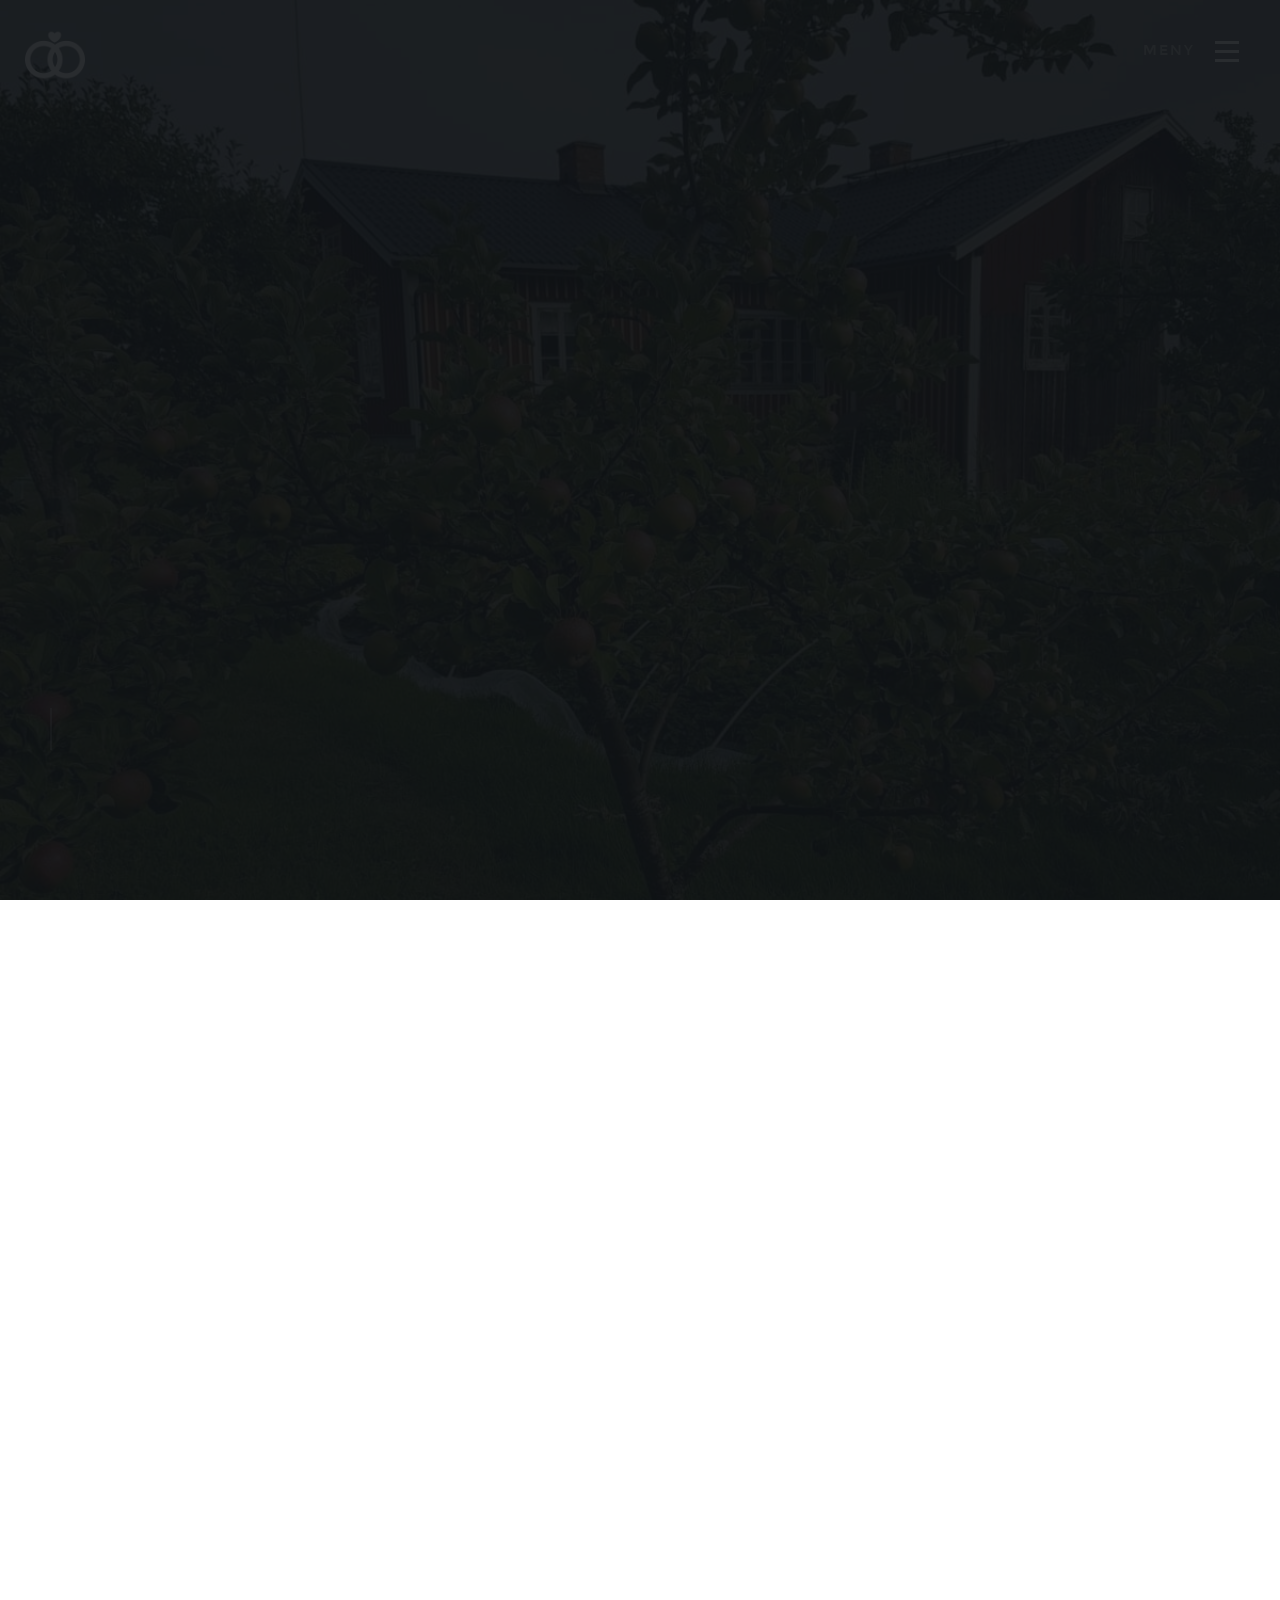
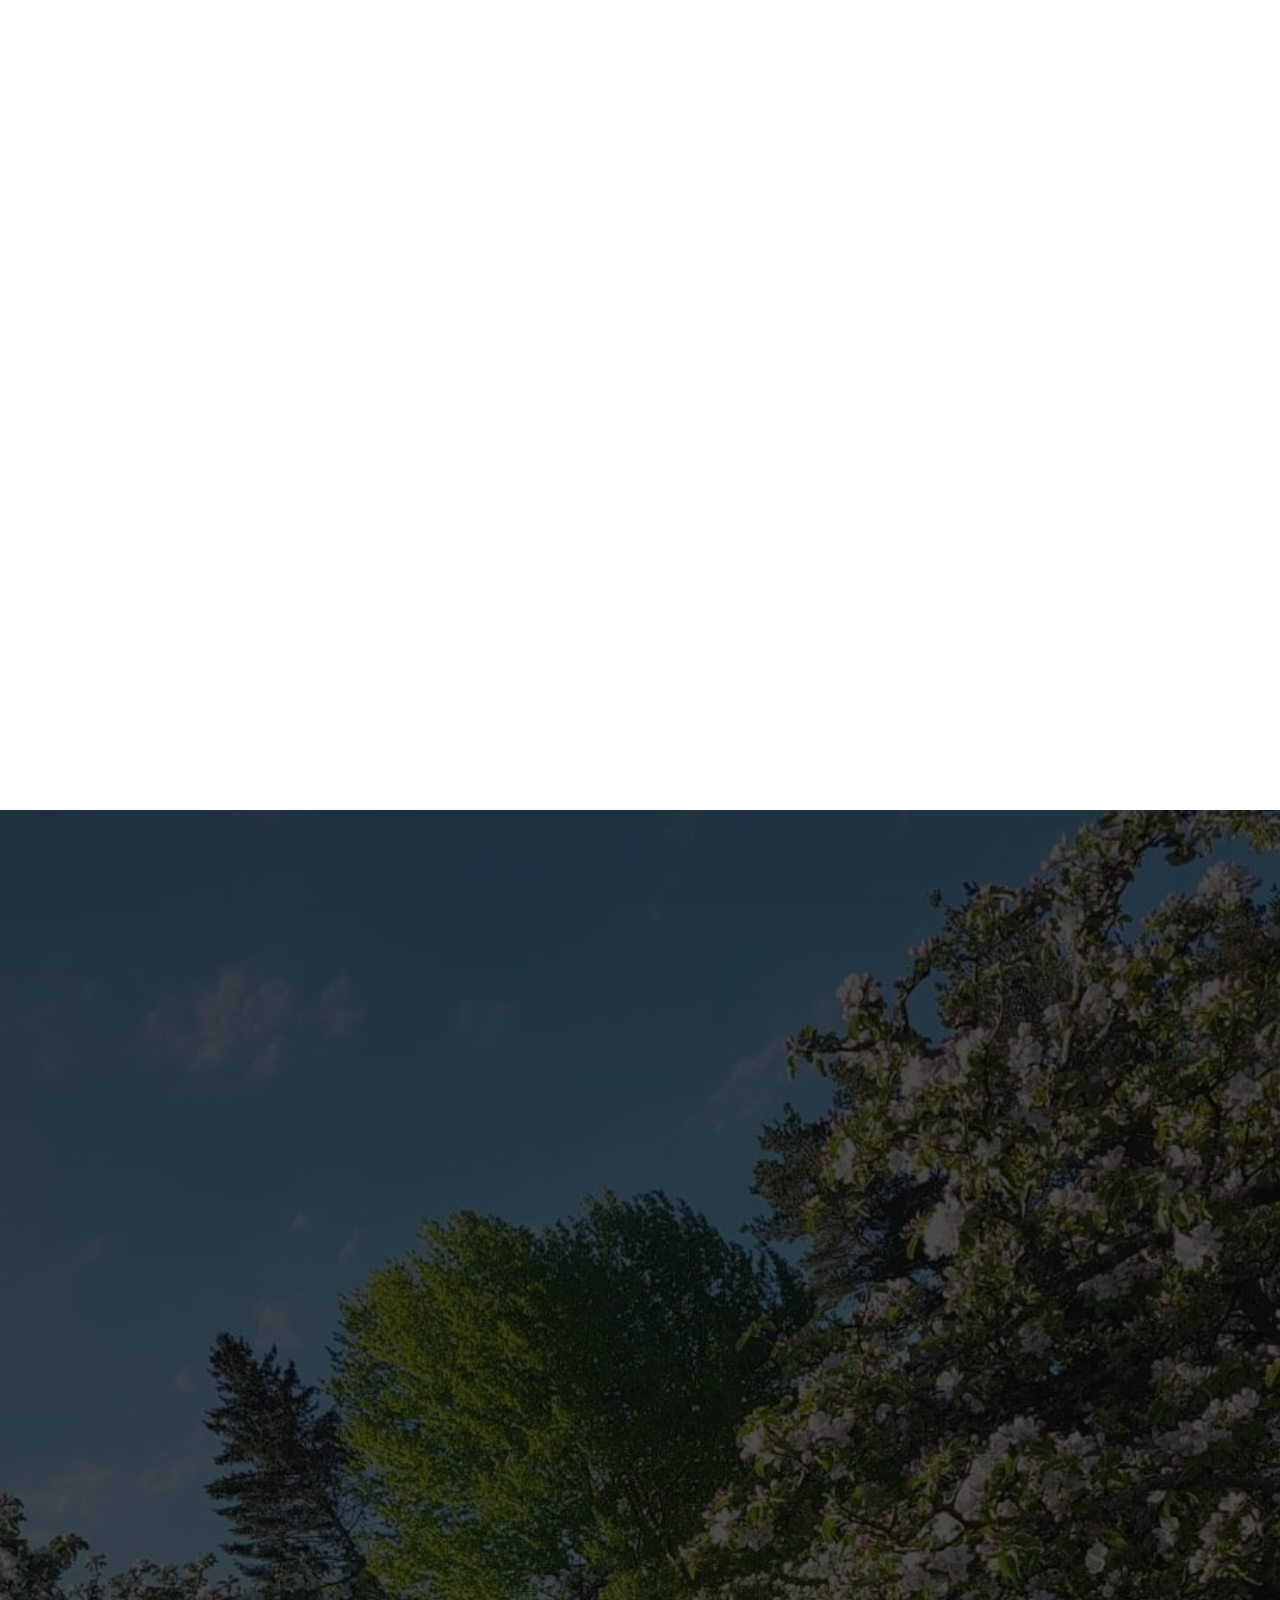
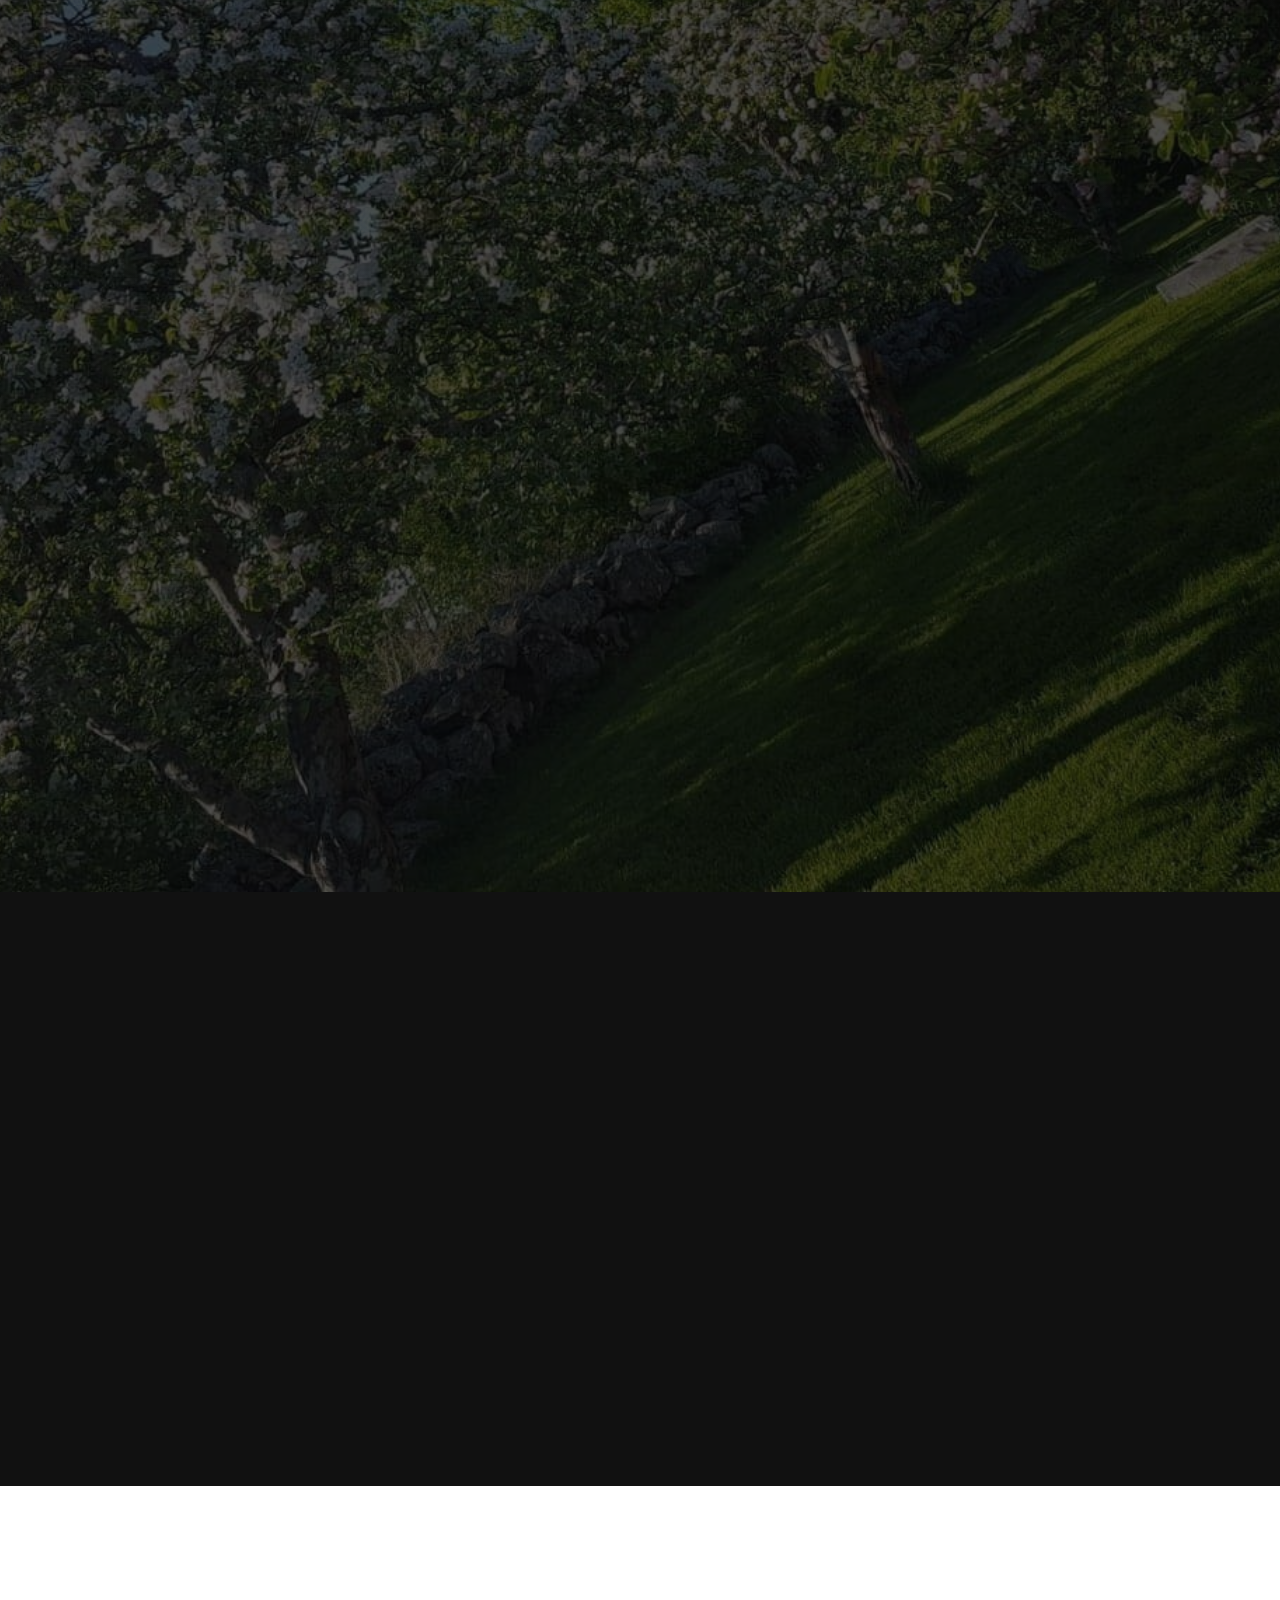
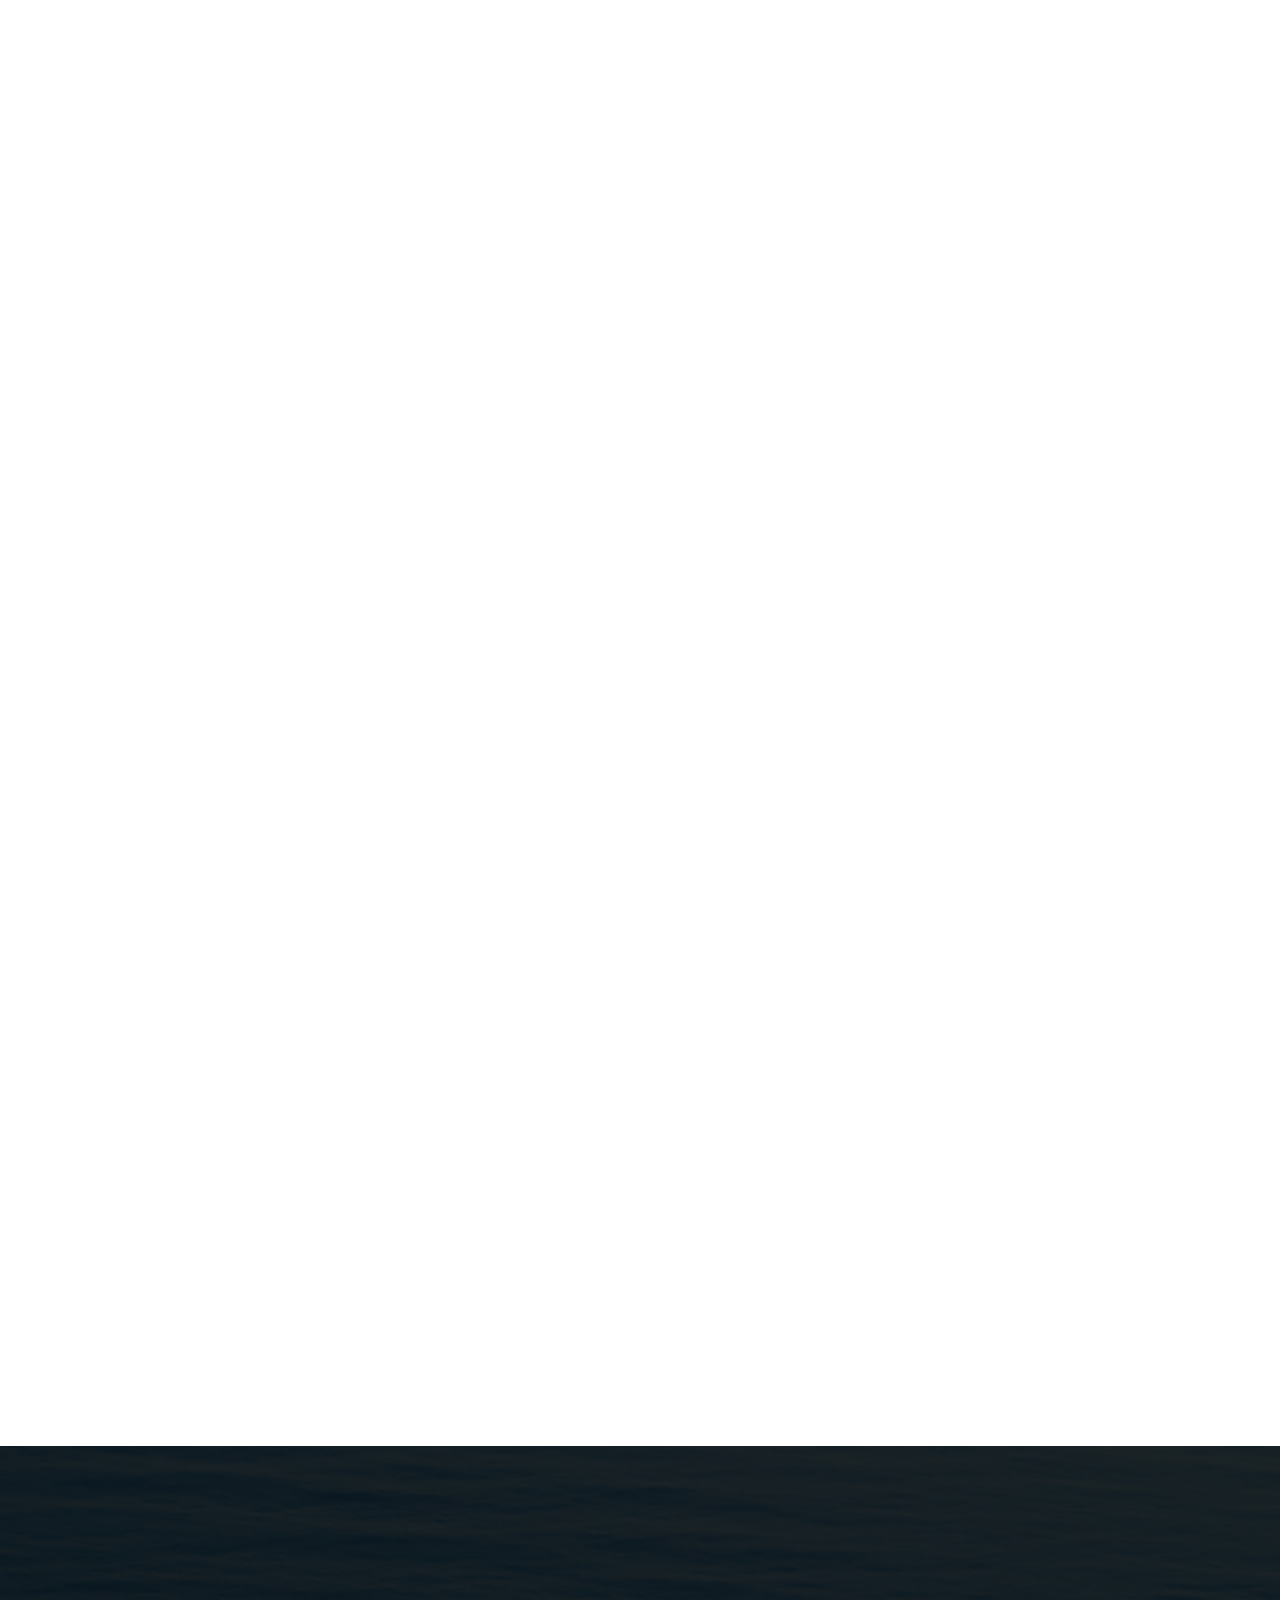
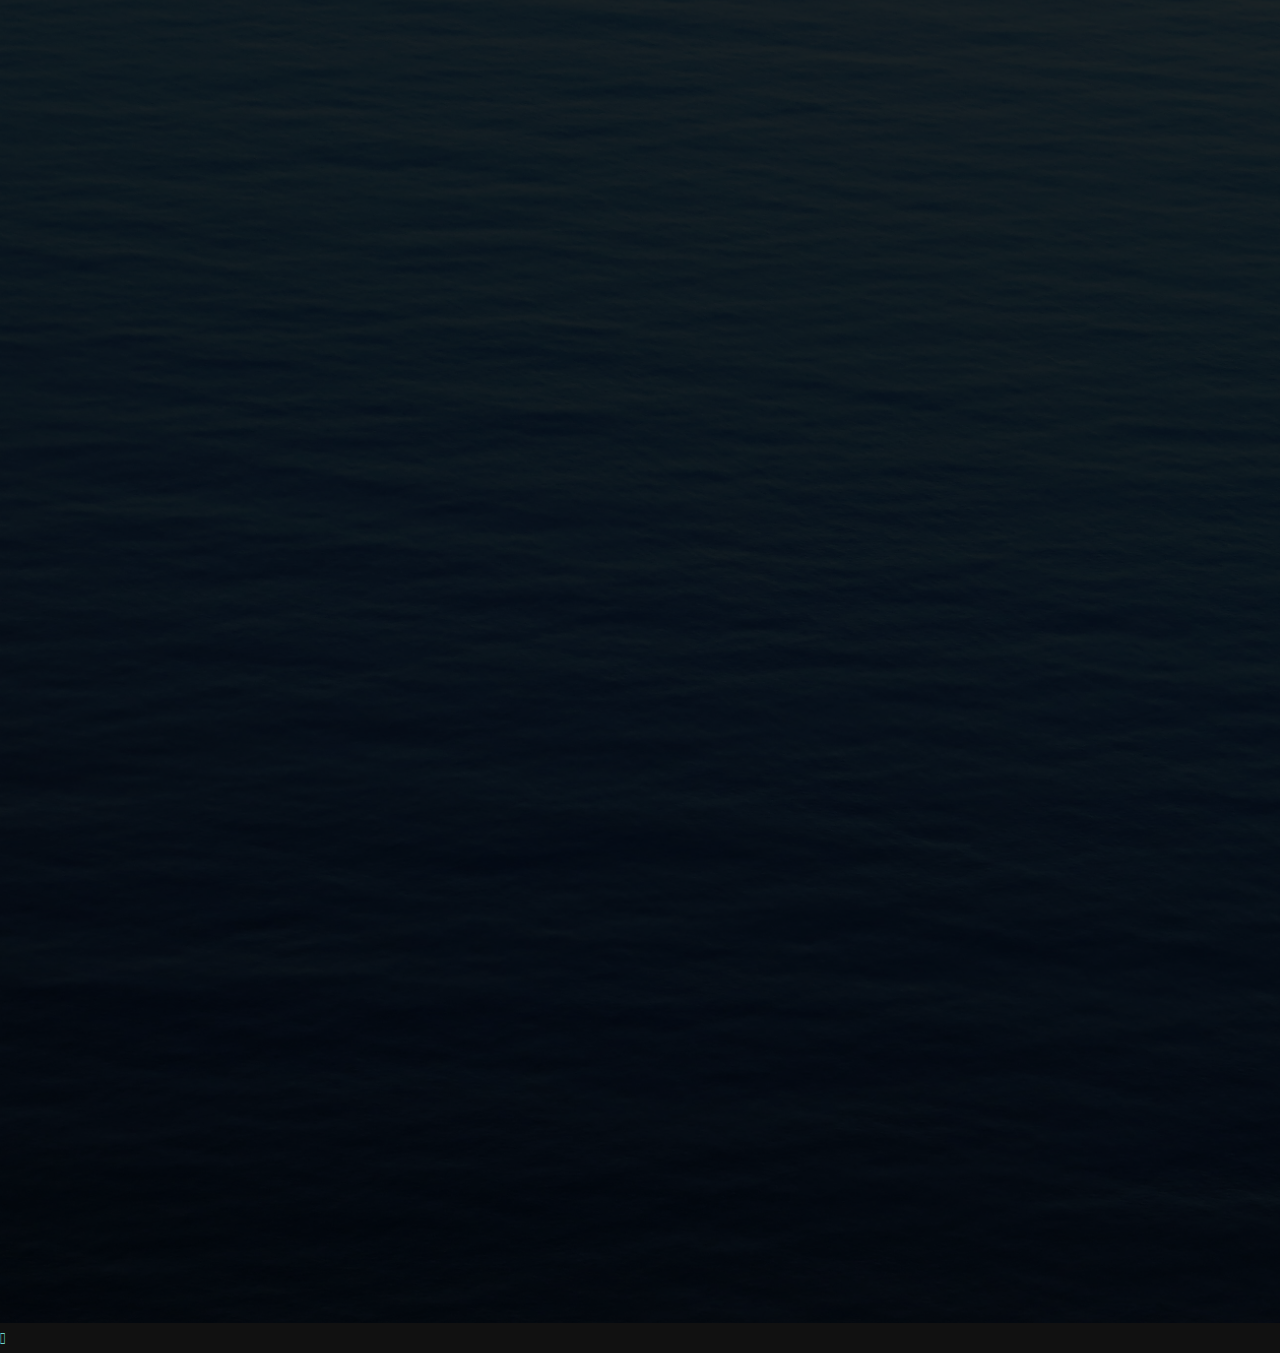
<file: index.html>
<!DOCTYPE html>
<!--[if IE 8 ]><html class="no-js oldie ie8" lang="en"> <![endif]-->
<!--[if IE 9 ]><html class="no-js oldie ie9" lang="en"> <![endif]-->
<!--[if (gte IE 9)|!(IE)]><!-->
<html class="no-js" lang="en">
<!--<![endif]-->

<head>

	<!--- basic page needs
   ================================================== -->
	<meta charset="utf-8">
	<title>#Henea2019</title>
	<meta name="description" content="">
	<meta name="author" content="">

	<!-- mobile specific metas
   ================================================== -->
	<meta name="viewport" content="width=device-width, initial-scale=1, maximum-scale=1">

	<!-- CSS
   ================================================== -->
	<link rel="stylesheet" href="css/base.css">
	<link rel="stylesheet" href="css/vendor.css">
	<link rel="stylesheet" href="css/main.css">
	<link rel="stylesheet" href="https://use.fontawesome.com/releases/v5.8.1/css/all.css"
		integrity="sha384-50oBUHEmvpQ+1lW4y57PTFmhCaXp0ML5d60M1M7uH2+nqUivzIebhndOJK28anvf" crossorigin="anonymous">



	<!-- script
   ================================================== -->
	<script src="js/modernizr.js"></script>
	<script src="js/pace.min.js"></script>

	<!-- favicons
	================================================== -->
	<link rel="shortcut icon" href="favicon.ico" type="image/x-icon">
	<link rel="icon" href="favicon.ico" type="image/x-icon">

</head>

<body id="top">

	<!-- header 
   ================================================== -->
	<header>

		<div class="header-logo">
			<a href="index.html">#Henea2019</a>
		</div>

		<a id="header-menu-trigger" href="#0">
			<span class="header-menu-text">Meny</span>
			<span class="header-menu-icon"></span>
		</a>

		<nav id="menu-nav-wrap">

			<a href="#0" class="close-button" title="close"><span>Close</span></a>

			<h3>#Henea2019</h3>

			<ul class="nav-list">
				<li class="current"><a class="smoothscroll" href="#home" title="">Hem</a></li>
				<li><a class="smoothscroll" href="#info" title="">Information</a></li>
				<li><a class="smoothscroll" href="#hitta" title="">Vägbeskrivning</a></li>
				<li><a class="smoothscroll" href="#services" title="">Frågor & svar</a></li>

								<li><a class="smoothscroll" href="#paret" title="">Paret</a></li>
				<li><a class="smoothscroll" href="#osa" title="">OSA</a></li>
			</ul>



		</nav> <!-- end #menu-nav-wrap -->

	</header> <!-- end header -->


	<!-- home
   ================================================== -->
	<section id="home">

		<div class="overlay"></div>

		<div class="home-content-table">
			<div class="home-content-tablecell">
				<div class="row">
					<div class="col-twelve">

						<h3 class="animate-intro">Henrik + Linnea = #Henea2019</h3>

						<h1 class="animate-intro">
							<p id="demo"></p>
						</h1>

						<h3 class="animate-intro">Den 27 juli 2019 gifter vi oss på Apelro Gård <span
								style="color: red;">&#10084;</span></h3>

						<div class="more animate-intro">
							<a class="smoothscroll button stroke" href="#info">
								Välkommen</a>
							<a class="smoothscroll button stroke" href="#services">
								Frågor & svar </a>

							<a class="smoothscroll button stroke" href="#osa">
								OSA nu</a>
						</div>

					</div> <!-- end col-twelve -->
				</div> <!-- end row -->
			</div> <!-- end home-content-tablecell -->
		</div> <!-- end home-content-table -->

		<ul class="home-social-list">
			<li class="animate-intro">
				<a href="https://www.facebook.com/linnea.burefjord" target="_blank"><i class="fab fa-facebook-square"></i></a>
			</li>

			<li class="animate-intro">
				<a href="https://www.instagram.com/explore/tags/henea2019/" target="_blank"><i class="fab fa-instagram"></i></a>
			</li>

		</ul> <!-- end home-social-list -->



	</section> <!-- end home -->


	<!-- info
   ================================================== -->
	<section id="info">

		<div class="row info-wrap">
			<div class="col-full">

				<div class="info-profile-bg"></div>

				<div class="intro">
					<h3 class="animate-this">Välkommen till vårt bröllop &#10084;</h3>
					<p class="lead animate-this"><span>Den 27/7 2019 kl. 15</span> gör vi äntligen slag i saken! Vigseln
						och
						festen äger rum på Apelro gård i Rotvik.
					</p>
				</div>

			</div> <!-- end col-full  -->
		</div> <!-- end info-wrap  -->
		<div class="row" id="hitta">
			<div class="col-twelve">
				<h3 class="animate-this">Hitta till Apelro Gård</h3>
			</div>
		</div>

		<div class="row flex-container" style="margin: 0 auto; text-align: center;">

			<p class="animate-this"><span>Rotvik 140, 862 96 Njurunda.
			</p>
			<div class="map-responsive"><iframe align="center"
					src="https://www.google.com/maps/embed?pb=!1m18!1m12!1m3!1d59477.4368371223!2d17.36347255268664!3d62.23454195910096!2m3!1f0!2f0!3f0!3m2!1i1024!2i768!4f13.1!3m3!1m2!1s0x46646ef72b96ce2f%3A0x5b3d7f3ee7a70836!2sROTVIK+140%2C+862+96+Njurunda!5e0!3m2!1ssv!2sse!4v1553262234402"
					width="1200" height="600" frameborder="0" style="border:0" allowfullscreen></iframe>
			</div>
		</div> <!-- end testimonial-slider -->

		</div> <!-- end flex-container -->

	</section> <!-- end info -->


	<!-- info
   ================================================== -->
	<section id="services">

		<div class="overlay"></div>
		<div class="gradient-overlay"></div>

		<div class="row narrow section-intro with-bottom-sep animate-this">
			<div class="col-full">

				<h3>Frågor?</h3>
				<h1>Här är svaren.</h1>

				<p class="lead">Undrar du över nåt annat får du jättegärna ringa nån av oss! Du hittar våra nummer
					bredvid OSA-formuläret längst ner på sidan.
				</p>

			</div> <!-- end col-full -->
		</div> <!-- end row -->

		<div class="row services-content">

			<div class="services-list block-1-2 block-tab-full group">

				<div class="bgrid service-item animate-this">

					<span class="icon"><i class="fas fa-socks"></i></span>

					<div class="service-content">
						<h3 class="h05">Klädsel</h3>

						<p>
							Vi vill att du klär dig sommarfint, men det viktigaste är att du är bekväm. <br> Är du
							bekväm är vi bekväma.
						</p>
					</div>

				</div> <!-- end bgrid -->

				<div class="bgrid service-item animate-this">

					<span class="icon"  id="presenter"><i class="fas fa-gift"></i></span>

					<div class="service-content">
						<h3 class="h05">Presenter</h3>

						<p>Den enda presenten vi önskar är att få umgås med er denna dag! Vi kommer dock ta ut en
							kuvertavgift på 300:- (trehundra) per vuxen.


						</p>
					</div>

				</div> <!-- end bgrid -->

				<div class="services-list block-1-2 block-tab-full group">

					<div class="bgrid service-item animate-this">

						<span class="icon"><i class="fas fa-bed"></i></span>

						<div class="service-content">
							<h3 class="h05">Övernattning</h3>

							<p>
								Är du i behov av sovplats så finns det möjlighet att ställa upp husvagn eller tält
								på festplatsen.<br>
								Vill du istället sova på hotell så kan vi rekommendera <a
									href="http://hotellaina.se/">Hotell Aina</a> i Svartvik.

							</p>
						</div>

					</div> <!-- end bgrid -->

					<div class="bgrid service-item animate-this">

						<span class="icon"><i class="fas fa-microphone-alt"></i></span>

						<div class="service-content">
							<h3 class="h05">Tal & framföranden</h3>

							<p>Alla typer av framföranden är välkomna under och efter middagen! Meddela våra
								toastmasters Jesper &amp; Johanna på <a
									href="mailto:jetolu@gmail.com">jetolu@gmail.com</a> senast 30/6.


							</p>
						</div>

					</div> <!-- end bgrid -->

					<div class="bgrid service-item animate-this">

						<span class="icon"><i class="fas fa-skull-crossbones"></i></span>

						<div class="service-content">
							<h3 class="h05">Allergier</h3>

							<p>
								Eventuella allergier meddelas i samband med anmälan.



							</p>
						</div>

					</div> <!-- end bgrid -->

					<div class="bgrid service-item animate-this">

						<span class="icon"><i class="fas fa-wallet"></i></span>

						<div class="service-content">
							<h3 class="h05">Kuvertavgift</h3>

							<p>Vi tar en kuvertavgift på 300 (trehundra) kronor per vuxen. Denna swishas till Linnea (0730466074) i
								samband med OSA.
							</p>
						</div>

					</div> <!-- end bgrid -->
					<div class="bgrid service-item animate-this">

						<span class="icon"><i class="fas fa-glass-cheers"></i></span>

						<div class="service-content">
							<h3 class="h05">Dricka</h3>

							<p>
								Efter middagen finns "swish-bar" med öl och vin till självkostnadspris.


							</p>
						</div>

					</div> <!-- end bgrid -->

					<div class="bgrid service-item animate-this">

						<span class="icon"><i class="fas fa-hashtag"></i></span>

						<div class="service-content">
							<h3 class="h05">Hashtagen #Henea2019</h3>

							<p>Använd gärna hashtagen #Henea2019 när du tar bilder och glöm för guds skull inte att ta
								många!
							</p>
						</div>

					</div> <!-- end bgrid -->

				</div> <!-- end services-list -->

			</div> <!-- end services-content -->

	</section> <!-- end services -->


	<!-- paret
   ================================================== -->
	<section id="paret">

		<div class="intro-wrap">

			<div class="row narrow section-intro with-bottom-sep animate-this">
				<div class="col-twelve">
					<h3>Paret</h3>
					<h1>Det är alltså vi som gifter oss.</h1>

					<p class="lead" style="text-align: center;"></p>
				</div>
			</div> <!-- end row section-intro -->

		</div> <!-- end intro-wrap -->

		<div class="row paret-content">
			<div class="col-twelve">
				<div id="folio-wrap" class="bricks-wrapper">

					<div class="brick folio-item">
						<div class="item-wrap animate-this" data-src="images/portfolio/1.jpg" data-sub-html="#01">
							<a href="#" class="overlay">
								<img src="images/portfolio/1.jpg">

							</a>

						</div> <!-- end item-wrap -->

					</div> <!-- end folio-item -->

					<div class="brick folio-item">
						<div class="item-wrap animate-this" data-src="images/portfolio/2.jpg" data-sub-html="#02">
							<a href="#" class="overlay">
								<img src="images/portfolio/2.jpg">

							</a>

						</div> <!-- end item-wrap -->


					</div> <!-- end folio-item -->

					<div class="brick folio-item">
						<div class="item-wrap animate-this" data-src="images/portfolio/3.jpg" data-sub-html="#03">
							<a href="#" class="overlay">
								<img src="images/portfolio/3.jpg">

							</a>

						</div> <!-- end item-wrap -->


					</div> <!-- end folio-item -->

					<div class="brick folio-item">
						<div class="item-wrap animate-this" data-src="images/portfolio/4.jpg" data-sub-html="#04">
							<a href="#" class="overlay">
								<img src="images/portfolio/4.jpg">

							</a>

						</div> <!-- end item-wrap -->


					</div> <!-- end folio-item -->

					<div class="brick folio-item">
						<div class="item-wrap animate-this" data-src="images/portfolio/5.jpg" data-sub-html="#05">
							<a href="#" class="overlay">
								<img src="images/portfolio/5.jpg">

							</a>

						</div> <!-- end item-wrap -->


					</div> <!-- end folio-item -->

					<div class="brick folio-item">
						<div class="item-wrap animate-this" data-src="images/portfolio/6.jpg" data-sub-html="#06">
							<a href="#" class="overlay">
								<img src="images/portfolio/6.jpg">

							</a>

						</div> <!-- end item-wrap -->


					</div> <!-- end folio-item -->

				</div> <!-- end folio-wrap -->
			</div> <!-- end twelve -->
		</div> <!-- end paret-content -->

	</section> <!-- end paret -->






	<!-- osa
   ================================================== -->
	<section id="osa">

		<div class="overlay"></div>

		<div class="row narrow section-intro with-bottom-sep animate-this">
			<div class="col-twelve">
				<h3>Senast 31/5</h3>
				<h1>OSA</h1>

				<p class="lead">Hoppas att ni vill komma på vårt bröllop! Meddela oss genom att fylla i formuläret
					nedan. Glöm inte att samtidigt meddela oss eventuella allergier!</p>
			</div>
		</div> <!-- end section-intro -->

		<div class="row osa-content">

			<div class="col-seven tab-full animate-this">

				<h5>Fyll i formuläret nedan för att OSA</h5>

				<!-- form -->
				<div class="form-field">
					<form action=" https://formsubmit.co/Linnea.burefjord@gmail.com" method="POST" id="osaform">
						<input type="hidden" name="_captcha" value="false">
						<input type="text" name="_honey" style="display:none">
						<input type="hidden" name="_next" value="http://www.henea2019.se/thanks.html">
						<input type="hidden" name="_subject" value="NY OSA">




						<div class="row">
							<div class="form-field">
								<div class="col-full">
									<select form="osaform" name="Kommer" required>
										<option value="" disabled selected>Kommer / kommer inte?</option>
										<option value="Ja">Ja, kommer.</option>
										<option value="Nej">Nej, kommer inte.</option>
									</select>
								</div>
							</div>
						</div>
						<div class="row">
							<div class="form-field">
								<div class="col-full">
									<select name="Övernattning" form="osaform" required>
										<option value="" disabled selected>Önskas övernattning?</option>
										<option value="Nej">Nej tack.</option>
										<option value="Tältplats">Ja, 
											tältplats.</option>
											<option value="Husvagnsplats">Ja, husvagnsplats.</option>
									</select>
								</div>
							</div>
						</div>
						<div class="row">
							<div class="form-field">
								<div class="col-full">

									<input type="text" name="Namn" placeholder="Namn på samtliga personer anmälan gäller" required="">
								</div>
							</div>
						</div>
						<div class="row">
							<div class="col-six tab-full">

								<div class="form-field">
									<input type="email" name="Email" placeholder="Email">

								</div>
							</div>
							<div class="col-six tab-full">
								<div class="form-field">
									<input type="text" name="Tel" placeholder="Telefon">

								</div>
							</div>
							<div class="col-full">
								<div class="form-field">
									<textarea name="Meddelande" id="contactMessage" placeholder="Meddela eventuella allergier eller annat vi borde veta här" rows="10"
										cols="50"></textarea>
								</div>
							</div>
							<div class="col-full">
								<div class="form-field">
									<button class="submitform">Skicka</button>
								</div>
							</div>
					</form>
					<div class="col-full">
						<h4 style="color: red; text-align: center;">Glöm inte att swisha kuvertavgiften i samband med
							OSA.<br> 300 (trehundra) kronor per vuxen till Linnea på tlf. 0730466074</h4>
					</div>
				</div>
			</div>







			<!-- end form -->

			<!-- end form -->

			<!-- osa-warning -->
			<div id="message-warning"></div>

			<!-- osa-success -->
			<div id="message-success">
				<i class="fa fa-check"></i>Tack för ditt meddelande!<br>
			</div>

		</div> <!-- end col-seven -->

		<div class="col-four tab-full osa-info end animate-this">

			<h5>Kontaktinformation</h5>

			<div class="cinfo">
				<h6>Tal & framföranden</h6>
				<p>
					Maila Jesper &amp; Johanna<br>
					senast 30/6 på<br>
					<a href="mailto:jetolu@gmail.com">jetolu@gmail.com</a>
				</p>
			</div> <!-- end cinfo -->

			<div class="cinfo">
				<h6>Allmänna frågor</h6>
				<p>
					Linnea: tlf. 0730466074<br>
					Henrik: tlf. 0703660474
				</p>
			</div> <!-- end cinfo -->



		</div> <!-- end cinfo -->

		</div> <!-- end row osa-content -->

	</section> <!-- end osa -->




	<div id="go-top">
		<a class="smoothscroll" title="Back to Top" href="#top">
			<i class="fas fa-arrow-up" aria-hidden="true"></i>
		</a>
	</div>
	</footer>

	<div id="preloader">
		<div id="loader"></div>
	</div>

	<!-- Java Script
   ================================================== -->
	<script src="js/jquery-2.1.3.min.js"></script>
	<script src="js/plugins.js"></script>
	<script src="js/main.js"></script>

</body>

</html>
</file>
<file: css/base.css>
/* =================================================================== 
 *
 *  Infinity v1.0 Base Stylesheet
 *  01-02-2017
 *  ------------------------------------------------------------------
 *  TOC:
 *  01. reset
 *  02. basic/base setup styles
 *  03. grid
 *  04. MISC
 *
 * =================================================================== */

/* ===================================================================
 *  01. reset - normalize.css v3.0.2 | MIT License | git.io/normalize
 *
 * ------------------------------------------------------------------- */
html {
  font-family: sans-serif;
  -ms-text-size-adjust: 100%;
  -webkit-text-size-adjust: 100%;
}

body {
  margin: 0;
}

article,
aside,
details,
figcaption,
figure,
footer,
header,
hgroup,
main,
menu,
nav,
section,
summary {
  display: block;
}

audio, canvas, progress, video {
  display: inline-block;
  vertical-align: baseline;
}

audio:not([controls]) {
  display: none;
  height: 0;
}

[hidden],
template {
  display: none;
}

a {
  background: transparent;
}

a:active, a:hover {
  outline: 0;
}

abbr[title] {
  border-bottom: 1px dotted;
}

b, strong {
  font-weight: bold;
}

dfn {
  font-style: italic;
}

h1 {
  font-size: 2em;
  margin: 0.67em 0;
}

mark {
  background: #ff0;
  color: #000;
}

small {
  font-size: 80%;
}

sub,
sup {
  font-size: 75%;
  line-height: 0;
  position: relative;
  vertical-align: baseline;
}

sup {
  top: -0.5em;
}

sub {
  bottom: -0.25em;
}

img {
  border: 0;
}

svg:not(:root) {
  overflow: hidden;
}

figure {
  margin: 1em 40px;
}

hr {
  -moz-box-sizing: content-box;
  box-sizing: content-box;
  height: 0;
}

pre {
  overflow: auto;
}

code,
kbd,
pre,
samp {
  font-family: monospace, monospace;
  font-size: 1em;
}

button, input, optgroup,
select, textarea {
  color: inherit;
  font: inherit;
  margin: 0;
}

button {
  overflow: visible;
}

button, select {
  text-transform: none;
}

button,
html input[type="button"],
input[type="reset"],
input[type="submit"] {
  -webkit-appearance: button;
  cursor: pointer;
}

button[disabled],
html input[disabled] {
  cursor: default;
}

button::-moz-focus-inner,
input::-moz-focus-inner {
  border: 0;
  padding: 0;
}

input {
  line-height: normal;
}

input[type="checkbox"],
input[type="radio"] {
  box-sizing: border-box;
  padding: 0;
}

input[type="number"]::-webkit-inner-spin-button,
input[type="number"]::-webkit-outer-spin-button {
  height: auto;
}

input[type="search"] {
  -webkit-appearance: textfield;
  -moz-box-sizing: content-box;
  -webkit-box-sizing: content-box;
  box-sizing: content-box;
}

input[type="search"]::-webkit-search-cancel-button,
input[type="search"]::-webkit-search-decoration {
  -webkit-appearance: none;
}

fieldset {
  border: 1px solid #c0c0c0;
  margin: 0 2px;
  padding: 0.35em 0.625em 0.75em;
}

legend {
  border: 0;
  padding: 0;
}

textarea {
  overflow: auto;
}

optgroup {
  font-weight: bold;
}

table {
  border-collapse: collapse;
  border-spacing: 0;
}

td, th {
  padding: 0;
}

/* ===================================================================
 *  02. basic/base setup styles - (_basic.scss)
 *
 * ------------------------------------------------------------------- */
html {
  font-size: 62.5%;
  box-sizing: border-box;
}

*,
*::before,
*::after {
  box-sizing: inherit;
}

body {
  font-weight: normal;
  line-height: 1;
  text-rendering: optimizeLegibility;
  word-wrap: break-word;
  -webkit-overflow-scrolling: touch;
  -webkit-text-size-adjust: none;
}

body, input, button {
  -moz-osx-font-smoothing: grayscale;
  -webkit-font-smoothing: antialiased;
}

/* ------------------------------------------------------------------- 
 * Media - (_basic.scss)
 * ------------------------------------------------------------------- */
img, video {
  max-width: 100%;
  height: auto;
}

/* ------------------------------------------------------------------- 
 * Typography resets - (_basic.scss)
 * ------------------------------------------------------------------- */
div, dl, dt, dd, ul, ol, li, h1, h2, h3, h4, h5, h6, pre, form, p, blockquote, th, td {
  margin: 0;
  padding: 0;
}

h1, h2, h3, h4, h5, h6 {
  -webkit-font-variant-ligatures: common-ligatures;
  -moz-font-variant-ligatures: common-ligatures;
  font-variant-ligatures: common-ligatures;
  text-rendering: optimizeLegibility;
}

em, i {
  font-style: italic;
  line-height: inherit;
}

strong, b {
  font-weight: bold;
  line-height: inherit;
}

small {
  font-size: 60%;
  line-height: inherit;
}

ol, ul {
  list-style: none;
}

li {
  display: block;
}

/* ------------------------------------------------------------------- 
 * links - (_basic.scss)
 * ------------------------------------------------------------------- */
a {
  text-decoration: none;
  line-height: inherit;
}

a img {
  border: none;
}

/* ------------------------------------------------------------------- 
 * inputs - (_basic.scss)
 * ------------------------------------------------------------------- */
fieldset {
  margin: 0;
  padding: 0;
}

input[type="email"],
input[type="number"],
input[type="search"],
input[type="text"],
input[type="tel"],
input[type="url"],
input[type="password"],
textarea {
  -webkit-appearance: none;
  -moz-appearance: none;
  -ms-appearance: none;
  -o-appearance: none;
  appearance: none;
}

/* ===================================================================
 *  03. grid - (_grid.scss)
 *
 * ------------------------------------------------------------------- */
.row {
  width: 94%;
  max-width: 1170px;
  margin: 0 auto;
}
.row:before, .row:after {
  content: "";
  display: table;
}
.row:after {
  clear: both;
}

.row .row {
  width: auto;
  max-width: none;
  margin-left: -20px;
  margin-right: -20px;
}

[class*="col-"], .bgrid {
  float: left;
}

[class*="col-"] + [class*="col-"].end {
  float: right;
}

[class*="col-"] {
  padding: 0 20px;
}

.col-one {
  width: 8.33333%;
}

.col-two, .col-1-6 {
  width: 16.66667%;
}

.col-three, .col-1-4 {
  width: 25%;
}

.col-four, .col-1-3 {
  width: 33.33333%;
}

.col-five {
  width: 41.66667%;
}

.col-six, .col-1-2 {
  width: 50%;
}

.col-seven {
  width: 58.33333%;
}

.col-eight, .col-2-3 {
  width: 66.66667%;
}

.col-nine, .col-3-4 {
  width: 75%;
}

.col-ten, .col-5-6 {
  width: 83.33333%;
}

.col-eleven {
  width: 91.66667%;
}

.col-twelve, .col-full {
  width: 100%;
}

/* ------------------------------------------------------------------- 
 * small screens - (_grid.scss)
 * ------------------------------------------------------------------- */
@media screen and (max-width: 1024px) {
  .row .row {
    margin-left: -18px;
    margin-right: -18px;
  }

  [class*="col-"] {
    padding: 0 18px;
  }
}
/* ------------------------------------------------------------------- 
 * tablets - (_grid.scss)
 * ------------------------------------------------------------------- */
@media screen and (max-width: 768px) {
  .row {
    width: auto;
    padding-left: 30px;
    padding-right: 30px;
  }

  .row .row {
    padding-left: 0;
    padding-right: 0;
    margin-left: -15px;
    margin-right: -15px;
  }

  [class*="col-"] {
    padding: 0 15px;
  }

  .tab-1-4 {
    width: 25%;
  }

  .tab-1-3 {
    width: 33.33333%;
  }

  .tab-1-2 {
    width: 50%;
  }

  .tab-2-3 {
    width: 66.66667%;
  }

  .tab-3-4 {
    width: 75%;
  }

  .tab-full {
    width: 100%;
  }
}
/* ------------------------------------------------------------------- 
 * large mobile devices - (_grid.scss)
 * ------------------------------------------------------------------- */
@media screen and (max-width: 600px) {
  .row {
    padding-left: 25px;
    padding-right: 25px;
  }

  .row .row {
    margin-left: -10px;
    margin-right: -10px;
  }

  [class*="col-"] {
    padding: 0 10px;
  }

  .mob-1-4 {
    width: 25%;
  }

  .mob-1-2 {
    width: 50%;
  }

  .mob-3-4 {
    width: 75%;
  }

  .mob-full {
    width: 100%;
  }
}
/* ------------------------------------------------------------------- 
 * small mobile devices - (_grid.scss)
 * ------------------------------------------------------------------- */
@media screen and (max-width: 400px) {
  .row .row {
    padding-left: 0;
    padding-right: 0;
    margin-left: 0;
    margin-right: 0;
  }

  [class*="col-"] {
    width: 100% !important;
    float: none !important;
    clear: both !important;
    margin-left: 0;
    margin-right: 0;
    padding: 0;
  }

  [class*="col-"] + [class*="col-"].end {
    float: none;
  }
}
/* ===================================================================
 * block grids - (_grid.scss)
 *
 * ------------------------------------------------------------------- */
[class*="block-"]:before, [class*="block-"]:after {
  content: "";
  display: table;
}
[class*="block-"]:after {
  clear: both;
}

.block-1-6 .bgrid {
  width: 16.66667%;
}

.block-1-4 .bgrid {
  width: 25%;
}

.block-1-3 .bgrid {
  width: 33.33333%;
}

.block-1-2 .bgrid {
  width: 50%;
}

/**
 * Clearing for block grid columns. Allow columns with 
 * different heights to align properly.
 */
.block-1-6 .bgrid:nth-child(6n+1),
.block-1-4 .bgrid:nth-child(4n+1),
.block-1-3 .bgrid:nth-child(3n+1),
.block-1-2 .bgrid:nth-child(2n+1) {
  clear: both;
}

/* ------------------------------------------------------------------- 
 * small screens - (_grid.scss)
 * ------------------------------------------------------------------- */
@media screen and (max-width: 1024px) {
  .block-s-1-6 .bgrid {
    width: 16.66667%;
  }

  .block-s-1-4 .bgrid {
    width: 25%;
  }

  .block-s-1-3 .bgrid {
    width: 33.33333%;
  }

  .block-s-1-2 .bgrid {
    width: 50%;
  }

  .block-s-full .bgrid {
    width: 100%;
    clear: both;
  }

  [class*="block-s-"] .bgrid:nth-child(n) {
    clear: none;
  }

  .block-s-1-6 .bgrid:nth-child(6n+1),
  .block-s-1-4 .bgrid:nth-child(4n+1),
  .block-s-1-3 .bgrid:nth-child(3n+1),
  .block-s-1-2 .bgrid:nth-child(2n+1) {
    clear: both;
  }
}
/* ------------------------------------------------------------------- 
 * tablets - (_grid.scss)
 * ------------------------------------------------------------------- */
@media screen and (max-width: 768px) {
  .block-tab-1-6 .bgrid {
    width: 16.66667%;
  }

  .block-tab-1-4 .bgrid {
    width: 25%;
  }

  .block-tab-1-3 .bgrid {
    width: 33.33333%;
  }

  .block-tab-1-2 .bgrid {
    width: 50%;
  }

  .block-tab-full .bgrid {
    width: 100%;
    clear: both;
  }

  [class*="block-tab-"] .bgrid:nth-child(n) {
    clear: none;
  }

  .block-tab-1-6 .bgrid:nth-child(6n+1),
  .block-tab-1-4 .bgrid:nth-child(4n+1),
  .block-tab-1-3 .bgrid:nth-child(3n+1),
  .block-tab-1-2 .bgrid:nth-child(2n+1) {
    clear: both;
  }
}
/* ------------------------------------------------------------------- 
 * large mobile devices - (_grid.scss)
 * ------------------------------------------------------------------- */
@media screen and (max-width: 600px) {
  .block-mob-1-6 .bgrid {
    width: 16.66667%;
  }

  .block-mob-1-4 .bgrid {
    width: 25%;
  }

  .block-mob-1-3 .bgrid {
    width: 33.33333%;
  }

  .block-mob-1-2 .bgrid {
    width: 50%;
  }

  .block-mob-full .bgrid {
    width: 100%;
    clear: both;
  }

  [class*="block-mob-"] .bgrid:nth-child(n) {
    clear: none;
  }

  .block-mob-1-6 .bgrid:nth-child(6n+1),
  .block-mob-1-4 .bgrid:nth-child(4n+1),
  .block-mob-1-3 .bgrid:nth-child(3n+1),
  .block-mob-1-2 .bgrid:nth-child(2n+1) {
    clear: both;
  }
}
/* ------------------------------------------------------------------- 
 * stack on small mobile devices - (_grid.scss)
 * ------------------------------------------------------------------- */
@media screen and (max-width: 400px) {
  .stack .bgrid {
    width: 100% !important;
    float: none !important;
    clear: both !important;
    margin-left: 0;
    margin-right: 0;
  }
}
/* ===================================================================
 *  04. MISC  - (_grid.scss)
 *
 * ------------------------------------------------------------------- */
 
/* Clearing - (http://nicolasgallagher.com/micro-clearfix-hack/
 */
.group:before, .group:after {
  content: "";
  display: table;
}
.group:after {
  clear: both;
}

/* Misc Helper Styles 
 */
.hide {
  display: none;
}

.invisible {
  visibility: hidden;
}

.antialiased {
  -webkit-font-smoothing: antialiased;
  -moz-osx-font-smoothing: grayscale;
}

.overflow-hidden {
  overflow: hidden;
}

.remove-bottom {
  margin-bottom: 0;
}

.half-bottom {
  margin-bottom: 1.5rem !important;
}

.add-bottom {
  margin-bottom: 3rem !important;
}

.no-border {
  border: none;
}

.full-width {
  width: 100%;
}

.text-center {
  text-align: center;
}

.text-left {
  text-align: left;
}

.text-right {
  text-align: right;
}

.pull-left {
  float: left;
}

.pull-right {
  float: right;
}

.align-center {
  margin-left: auto;
  margin-right: auto;
  text-align: center;
}
</file>
<file: css/vendor.css>
/* =================================================================== 
 *
 *  Infinity v1.0 Vendor/Third Party CSS 
 *  01-02-2017
 *  ------------------------------------------------------------------
 *
 *  TOC:
 *  01. Animate.css
 *  02. Lightgallery 
 *  03. Owl Carousel 
 *  04. Flexslider
 *
 * =================================================================== */

/**
 * 01. 
 * Animate.css - http://daneden.me/animate
 * Licensed under the MIT license - http://opensource.org/licenses/MIT
 *
 * Copyright (c) 2015 Daniel Eden
 * ===================================================================
 */
.animated {
  -webkit-animation-duration: 1s;
  animation-duration: 1s;
  -webkit-animation-fill-mode: both;
  animation-fill-mode: both;
}

.animated.infinite {
  -webkit-animation-iteration-count: infinite;
  animation-iteration-count: infinite;
}

.animated.hinge {
  -webkit-animation-duration: 2s;
  animation-duration: 2s;
}

.animated.bounceIn, .animated.bounceOut, .animated.flipOutX, .animated.flipOutY {
  -webkit-animation-duration: .75s;
  animation-duration: .75s;
}

@-webkit-keyframes bounce {
  20%,53%,80%,from,to {
    -webkit-animation-timing-function: cubic-bezier(0.215, 0.61, 0.355, 1);
    animation-timing-function: cubic-bezier(0.215, 0.61, 0.355, 1);
    -webkit-transform: translate3d(0, 0, 0);
    transform: translate3d(0, 0, 0);
  }
  40%,43% {
    -webkit-animation-timing-function: cubic-bezier(0.755, 0.05, 0.855, 0.06);
    animation-timing-function: cubic-bezier(0.755, 0.05, 0.855, 0.06);
    -webkit-transform: translate3d(0, -30px, 0);
    transform: translate3d(0, -30px, 0);
  }
  70% {
    -webkit-animation-timing-function: cubic-bezier(0.755, 0.05, 0.855, 0.06);
    animation-timing-function: cubic-bezier(0.755, 0.05, 0.855, 0.06);
    -webkit-transform: translate3d(0, -15px, 0);
    transform: translate3d(0, -15px, 0);
  }
  90% {
    -webkit-transform: translate3d(0, -4px, 0);
    transform: translate3d(0, -4px, 0);
  }
}
@keyframes bounce {
  20%,53%,80%,from,to {
    -webkit-animation-timing-function: cubic-bezier(0.215, 0.61, 0.355, 1);
    animation-timing-function: cubic-bezier(0.215, 0.61, 0.355, 1);
    -webkit-transform: translate3d(0, 0, 0);
    transform: translate3d(0, 0, 0);
  }
  40%,43% {
    -webkit-animation-timing-function: cubic-bezier(0.755, 0.05, 0.855, 0.06);
    animation-timing-function: cubic-bezier(0.755, 0.05, 0.855, 0.06);
    -webkit-transform: translate3d(0, -30px, 0);
    transform: translate3d(0, -30px, 0);
  }
  70% {
    -webkit-animation-timing-function: cubic-bezier(0.755, 0.05, 0.855, 0.06);
    animation-timing-function: cubic-bezier(0.755, 0.05, 0.855, 0.06);
    -webkit-transform: translate3d(0, -15px, 0);
    transform: translate3d(0, -15px, 0);
  }
  90% {
    -webkit-transform: translate3d(0, -4px, 0);
    transform: translate3d(0, -4px, 0);
  }
}
.bounce {
  -webkit-animation-name: bounce;
  animation-name: bounce;
  -webkit-transform-origin: center bottom;
  transform-origin: center bottom;
}

@-webkit-keyframes flash {
  50%,from,to {
    opacity: 1;
  }
  25%,75% {
    opacity: 0;
  }
}
@keyframes flash {
  50%,from,to {
    opacity: 1;
  }
  25%,75% {
    opacity: 0;
  }
}
.flash {
  -webkit-animation-name: flash;
  animation-name: flash;
}

@-webkit-keyframes pulse {
  from {
    -webkit-transform: scale3d(1, 1, 1);
    transform: scale3d(1, 1, 1);
  }
  50% {
    -webkit-transform: scale3d(1.05, 1.05, 1.05);
    transform: scale3d(1.05, 1.05, 1.05);
  }
  to {
    -webkit-transform: scale3d(1, 1, 1);
    transform: scale3d(1, 1, 1);
  }
}
@keyframes pulse {
  from {
    -webkit-transform: scale3d(1, 1, 1);
    transform: scale3d(1, 1, 1);
  }
  50% {
    -webkit-transform: scale3d(1.05, 1.05, 1.05);
    transform: scale3d(1.05, 1.05, 1.05);
  }
  to {
    -webkit-transform: scale3d(1, 1, 1);
    transform: scale3d(1, 1, 1);
  }
}
.pulse {
  -webkit-animation-name: pulse;
  animation-name: pulse;
}

@-webkit-keyframes rubberBand {
  from {
    -webkit-transform: scale3d(1, 1, 1);
    transform: scale3d(1, 1, 1);
  }
  30% {
    -webkit-transform: scale3d(1.25, 0.75, 1);
    transform: scale3d(1.25, 0.75, 1);
  }
  40% {
    -webkit-transform: scale3d(0.75, 1.25, 1);
    transform: scale3d(0.75, 1.25, 1);
  }
  50% {
    -webkit-transform: scale3d(1.15, 0.85, 1);
    transform: scale3d(1.15, 0.85, 1);
  }
  65% {
    -webkit-transform: scale3d(0.95, 1.05, 1);
    transform: scale3d(0.95, 1.05, 1);
  }
  75% {
    -webkit-transform: scale3d(1.05, 0.95, 1);
    transform: scale3d(1.05, 0.95, 1);
  }
  to {
    -webkit-transform: scale3d(1, 1, 1);
    transform: scale3d(1, 1, 1);
  }
}
@keyframes rubberBand {
  from {
    -webkit-transform: scale3d(1, 1, 1);
    transform: scale3d(1, 1, 1);
  }
  30% {
    -webkit-transform: scale3d(1.25, 0.75, 1);
    transform: scale3d(1.25, 0.75, 1);
  }
  40% {
    -webkit-transform: scale3d(0.75, 1.25, 1);
    transform: scale3d(0.75, 1.25, 1);
  }
  50% {
    -webkit-transform: scale3d(1.15, 0.85, 1);
    transform: scale3d(1.15, 0.85, 1);
  }
  65% {
    -webkit-transform: scale3d(0.95, 1.05, 1);
    transform: scale3d(0.95, 1.05, 1);
  }
  75% {
    -webkit-transform: scale3d(1.05, 0.95, 1);
    transform: scale3d(1.05, 0.95, 1);
  }
  to {
    -webkit-transform: scale3d(1, 1, 1);
    transform: scale3d(1, 1, 1);
  }
}
.rubberBand {
  -webkit-animation-name: rubberBand;
  animation-name: rubberBand;
}

@-webkit-keyframes shake {
  from,to {
    -webkit-transform: translate3d(0, 0, 0);
    transform: translate3d(0, 0, 0);
  }
  10%,30%,50%,70%,90% {
    -webkit-transform: translate3d(-10px, 0, 0);
    transform: translate3d(-10px, 0, 0);
  }
  20%,40%,60%,80% {
    -webkit-transform: translate3d(10px, 0, 0);
    transform: translate3d(10px, 0, 0);
  }
}
@keyframes shake {
  from,to {
    -webkit-transform: translate3d(0, 0, 0);
    transform: translate3d(0, 0, 0);
  }
  10%,30%,50%,70%,90% {
    -webkit-transform: translate3d(-10px, 0, 0);
    transform: translate3d(-10px, 0, 0);
  }
  20%,40%,60%,80% {
    -webkit-transform: translate3d(10px, 0, 0);
    transform: translate3d(10px, 0, 0);
  }
}
.shake {
  -webkit-animation-name: shake;
  animation-name: shake;
}

@-webkit-keyframes swing {
  20% {
    -webkit-transform: rotate3d(0, 0, 1, 15deg);
    transform: rotate3d(0, 0, 1, 15deg);
  }
  40% {
    -webkit-transform: rotate3d(0, 0, 1, -10deg);
    transform: rotate3d(0, 0, 1, -10deg);
  }
  60% {
    -webkit-transform: rotate3d(0, 0, 1, 5deg);
    transform: rotate3d(0, 0, 1, 5deg);
  }
  80% {
    -webkit-transform: rotate3d(0, 0, 1, -5deg);
    transform: rotate3d(0, 0, 1, -5deg);
  }
  to {
    -webkit-transform: rotate3d(0, 0, 1, 0deg);
    transform: rotate3d(0, 0, 1, 0deg);
  }
}
@keyframes swing {
  20% {
    -webkit-transform: rotate3d(0, 0, 1, 15deg);
    transform: rotate3d(0, 0, 1, 15deg);
  }
  40% {
    -webkit-transform: rotate3d(0, 0, 1, -10deg);
    transform: rotate3d(0, 0, 1, -10deg);
  }
  60% {
    -webkit-transform: rotate3d(0, 0, 1, 5deg);
    transform: rotate3d(0, 0, 1, 5deg);
  }
  80% {
    -webkit-transform: rotate3d(0, 0, 1, -5deg);
    transform: rotate3d(0, 0, 1, -5deg);
  }
  to {
    -webkit-transform: rotate3d(0, 0, 1, 0deg);
    transform: rotate3d(0, 0, 1, 0deg);
  }
}
.swing {
  -webkit-transform-origin: top center;
  transform-origin: top center;
  -webkit-animation-name: swing;
  animation-name: swing;
}

@-webkit-keyframes tada {
  from {
    -webkit-transform: scale3d(1, 1, 1);
    transform: scale3d(1, 1, 1);
  }
  10%,20% {
    -webkit-transform: scale3d(0.9, 0.9, 0.9) rotate3d(0, 0, 1, -3deg);
    transform: scale3d(0.9, 0.9, 0.9) rotate3d(0, 0, 1, -3deg);
  }
  30%,50%,70%,90% {
    -webkit-transform: scale3d(1.1, 1.1, 1.1) rotate3d(0, 0, 1, 3deg);
    transform: scale3d(1.1, 1.1, 1.1) rotate3d(0, 0, 1, 3deg);
  }
  40%,60%,80% {
    -webkit-transform: scale3d(1.1, 1.1, 1.1) rotate3d(0, 0, 1, -3deg);
    transform: scale3d(1.1, 1.1, 1.1) rotate3d(0, 0, 1, -3deg);
  }
  to {
    -webkit-transform: scale3d(1, 1, 1);
    transform: scale3d(1, 1, 1);
  }
}
@keyframes tada {
  from {
    -webkit-transform: scale3d(1, 1, 1);
    transform: scale3d(1, 1, 1);
  }
  10%,20% {
    -webkit-transform: scale3d(0.9, 0.9, 0.9) rotate3d(0, 0, 1, -3deg);
    transform: scale3d(0.9, 0.9, 0.9) rotate3d(0, 0, 1, -3deg);
  }
  30%,50%,70%,90% {
    -webkit-transform: scale3d(1.1, 1.1, 1.1) rotate3d(0, 0, 1, 3deg);
    transform: scale3d(1.1, 1.1, 1.1) rotate3d(0, 0, 1, 3deg);
  }
  40%,60%,80% {
    -webkit-transform: scale3d(1.1, 1.1, 1.1) rotate3d(0, 0, 1, -3deg);
    transform: scale3d(1.1, 1.1, 1.1) rotate3d(0, 0, 1, -3deg);
  }
  to {
    -webkit-transform: scale3d(1, 1, 1);
    transform: scale3d(1, 1, 1);
  }
}
.tada {
  -webkit-animation-name: tada;
  animation-name: tada;
}

@-webkit-keyframes wobble {
  from {
    -webkit-transform: none;
    transform: none;
  }
  15% {
    -webkit-transform: translate3d(-25%, 0, 0) rotate3d(0, 0, 1, -5deg);
    transform: translate3d(-25%, 0, 0) rotate3d(0, 0, 1, -5deg);
  }
  30% {
    -webkit-transform: translate3d(20%, 0, 0) rotate3d(0, 0, 1, 3deg);
    transform: translate3d(20%, 0, 0) rotate3d(0, 0, 1, 3deg);
  }
  45% {
    -webkit-transform: translate3d(-15%, 0, 0) rotate3d(0, 0, 1, -3deg);
    transform: translate3d(-15%, 0, 0) rotate3d(0, 0, 1, -3deg);
  }
  60% {
    -webkit-transform: translate3d(10%, 0, 0) rotate3d(0, 0, 1, 2deg);
    transform: translate3d(10%, 0, 0) rotate3d(0, 0, 1, 2deg);
  }
  75% {
    -webkit-transform: translate3d(-5%, 0, 0) rotate3d(0, 0, 1, -1deg);
    transform: translate3d(-5%, 0, 0) rotate3d(0, 0, 1, -1deg);
  }
  to {
    -webkit-transform: none;
    transform: none;
  }
}
@keyframes wobble {
  from {
    -webkit-transform: none;
    transform: none;
  }
  15% {
    -webkit-transform: translate3d(-25%, 0, 0) rotate3d(0, 0, 1, -5deg);
    transform: translate3d(-25%, 0, 0) rotate3d(0, 0, 1, -5deg);
  }
  30% {
    -webkit-transform: translate3d(20%, 0, 0) rotate3d(0, 0, 1, 3deg);
    transform: translate3d(20%, 0, 0) rotate3d(0, 0, 1, 3deg);
  }
  45% {
    -webkit-transform: translate3d(-15%, 0, 0) rotate3d(0, 0, 1, -3deg);
    transform: translate3d(-15%, 0, 0) rotate3d(0, 0, 1, -3deg);
  }
  60% {
    -webkit-transform: translate3d(10%, 0, 0) rotate3d(0, 0, 1, 2deg);
    transform: translate3d(10%, 0, 0) rotate3d(0, 0, 1, 2deg);
  }
  75% {
    -webkit-transform: translate3d(-5%, 0, 0) rotate3d(0, 0, 1, -1deg);
    transform: translate3d(-5%, 0, 0) rotate3d(0, 0, 1, -1deg);
  }
  to {
    -webkit-transform: none;
    transform: none;
  }
}
.wobble {
  -webkit-animation-name: wobble;
  animation-name: wobble;
}

@-webkit-keyframes jello {
  11.1%,from,to {
    -webkit-transform: none;
    transform: none;
  }
  22.2% {
    -webkit-transform: skewX(-12.5deg) skewY(-12.5deg);
    transform: skewX(-12.5deg) skewY(-12.5deg);
  }
  33.3% {
    -webkit-transform: skewX(6.25deg) skewY(6.25deg);
    transform: skewX(6.25deg) skewY(6.25deg);
  }
  44.4% {
    -webkit-transform: skewX(-3.125deg) skewY(-3.125deg);
    transform: skewX(-3.125deg) skewY(-3.125deg);
  }
  55.5% {
    -webkit-transform: skewX(1.5625deg) skewY(1.5625deg);
    transform: skewX(1.5625deg) skewY(1.5625deg);
  }
  66.6% {
    -webkit-transform: skewX(-0.78125deg) skewY(-0.78125deg);
    transform: skewX(-0.78125deg) skewY(-0.78125deg);
  }
  77.7% {
    -webkit-transform: skewX(0.39063deg) skewY(0.39063deg);
    transform: skewX(0.39063deg) skewY(0.39063deg);
  }
  88.8% {
    -webkit-transform: skewX(-0.19531deg) skewY(-0.19531deg);
    transform: skewX(-0.19531deg) skewY(-0.19531deg);
  }
}
@keyframes jello {
  11.1%,from,to {
    -webkit-transform: none;
    transform: none;
  }
  22.2% {
    -webkit-transform: skewX(-12.5deg) skewY(-12.5deg);
    transform: skewX(-12.5deg) skewY(-12.5deg);
  }
  33.3% {
    -webkit-transform: skewX(6.25deg) skewY(6.25deg);
    transform: skewX(6.25deg) skewY(6.25deg);
  }
  44.4% {
    -webkit-transform: skewX(-3.125deg) skewY(-3.125deg);
    transform: skewX(-3.125deg) skewY(-3.125deg);
  }
  55.5% {
    -webkit-transform: skewX(1.5625deg) skewY(1.5625deg);
    transform: skewX(1.5625deg) skewY(1.5625deg);
  }
  66.6% {
    -webkit-transform: skewX(-0.78125deg) skewY(-0.78125deg);
    transform: skewX(-0.78125deg) skewY(-0.78125deg);
  }
  77.7% {
    -webkit-transform: skewX(0.39063deg) skewY(0.39063deg);
    transform: skewX(0.39063deg) skewY(0.39063deg);
  }
  88.8% {
    -webkit-transform: skewX(-0.19531deg) skewY(-0.19531deg);
    transform: skewX(-0.19531deg) skewY(-0.19531deg);
  }
}
.jello {
  -webkit-animation-name: jello;
  animation-name: jello;
  -webkit-transform-origin: center;
  transform-origin: center;
}

@-webkit-keyframes bounceIn {
  20%,40%,60%,80%,from,to {
    -webkit-animation-timing-function: cubic-bezier(0.215, 0.61, 0.355, 1);
    animation-timing-function: cubic-bezier(0.215, 0.61, 0.355, 1);
  }
  0% {
    opacity: 0;
    -webkit-transform: scale3d(0.3, 0.3, 0.3);
    transform: scale3d(0.3, 0.3, 0.3);
  }
  20% {
    -webkit-transform: scale3d(1.1, 1.1, 1.1);
    transform: scale3d(1.1, 1.1, 1.1);
  }
  40% {
    -webkit-transform: scale3d(0.9, 0.9, 0.9);
    transform: scale3d(0.9, 0.9, 0.9);
  }
  60% {
    opacity: 1;
    -webkit-transform: scale3d(1.03, 1.03, 1.03);
    transform: scale3d(1.03, 1.03, 1.03);
  }
  80% {
    -webkit-transform: scale3d(0.97, 0.97, 0.97);
    transform: scale3d(0.97, 0.97, 0.97);
  }
  to {
    opacity: 1;
    -webkit-transform: scale3d(1, 1, 1);
    transform: scale3d(1, 1, 1);
  }
}
@keyframes bounceIn {
  20%,40%,60%,80%,from,to {
    -webkit-animation-timing-function: cubic-bezier(0.215, 0.61, 0.355, 1);
    animation-timing-function: cubic-bezier(0.215, 0.61, 0.355, 1);
  }
  0% {
    opacity: 0;
    -webkit-transform: scale3d(0.3, 0.3, 0.3);
    transform: scale3d(0.3, 0.3, 0.3);
  }
  20% {
    -webkit-transform: scale3d(1.1, 1.1, 1.1);
    transform: scale3d(1.1, 1.1, 1.1);
  }
  40% {
    -webkit-transform: scale3d(0.9, 0.9, 0.9);
    transform: scale3d(0.9, 0.9, 0.9);
  }
  60% {
    opacity: 1;
    -webkit-transform: scale3d(1.03, 1.03, 1.03);
    transform: scale3d(1.03, 1.03, 1.03);
  }
  80% {
    -webkit-transform: scale3d(0.97, 0.97, 0.97);
    transform: scale3d(0.97, 0.97, 0.97);
  }
  to {
    opacity: 1;
    -webkit-transform: scale3d(1, 1, 1);
    transform: scale3d(1, 1, 1);
  }
}
.bounceIn {
  -webkit-animation-name: bounceIn;
  animation-name: bounceIn;
}

@-webkit-keyframes bounceInDown {
  60%,75%,90%,from,to {
    -webkit-animation-timing-function: cubic-bezier(0.215, 0.61, 0.355, 1);
    animation-timing-function: cubic-bezier(0.215, 0.61, 0.355, 1);
  }
  0% {
    opacity: 0;
    -webkit-transform: translate3d(0, -3000px, 0);
    transform: translate3d(0, -3000px, 0);
  }
  60% {
    opacity: 1;
    -webkit-transform: translate3d(0, 25px, 0);
    transform: translate3d(0, 25px, 0);
  }
  75% {
    -webkit-transform: translate3d(0, -10px, 0);
    transform: translate3d(0, -10px, 0);
  }
  90% {
    -webkit-transform: translate3d(0, 5px, 0);
    transform: translate3d(0, 5px, 0);
  }
  to {
    -webkit-transform: none;
    transform: none;
  }
}
@keyframes bounceInDown {
  60%,75%,90%,from,to {
    -webkit-animation-timing-function: cubic-bezier(0.215, 0.61, 0.355, 1);
    animation-timing-function: cubic-bezier(0.215, 0.61, 0.355, 1);
  }
  0% {
    opacity: 0;
    -webkit-transform: translate3d(0, -3000px, 0);
    transform: translate3d(0, -3000px, 0);
  }
  60% {
    opacity: 1;
    -webkit-transform: translate3d(0, 25px, 0);
    transform: translate3d(0, 25px, 0);
  }
  75% {
    -webkit-transform: translate3d(0, -10px, 0);
    transform: translate3d(0, -10px, 0);
  }
  90% {
    -webkit-transform: translate3d(0, 5px, 0);
    transform: translate3d(0, 5px, 0);
  }
  to {
    -webkit-transform: none;
    transform: none;
  }
}
.bounceInDown {
  -webkit-animation-name: bounceInDown;
  animation-name: bounceInDown;
}

@-webkit-keyframes bounceInLeft {
  60%,75%,90%,from,to {
    -webkit-animation-timing-function: cubic-bezier(0.215, 0.61, 0.355, 1);
    animation-timing-function: cubic-bezier(0.215, 0.61, 0.355, 1);
  }
  0% {
    opacity: 0;
    -webkit-transform: translate3d(-3000px, 0, 0);
    transform: translate3d(-3000px, 0, 0);
  }
  60% {
    opacity: 1;
    -webkit-transform: translate3d(25px, 0, 0);
    transform: translate3d(25px, 0, 0);
  }
  75% {
    -webkit-transform: translate3d(-10px, 0, 0);
    transform: translate3d(-10px, 0, 0);
  }
  90% {
    -webkit-transform: translate3d(5px, 0, 0);
    transform: translate3d(5px, 0, 0);
  }
  to {
    -webkit-transform: none;
    transform: none;
  }
}
@keyframes bounceInLeft {
  60%,75%,90%,from,to {
    -webkit-animation-timing-function: cubic-bezier(0.215, 0.61, 0.355, 1);
    animation-timing-function: cubic-bezier(0.215, 0.61, 0.355, 1);
  }
  0% {
    opacity: 0;
    -webkit-transform: translate3d(-3000px, 0, 0);
    transform: translate3d(-3000px, 0, 0);
  }
  60% {
    opacity: 1;
    -webkit-transform: translate3d(25px, 0, 0);
    transform: translate3d(25px, 0, 0);
  }
  75% {
    -webkit-transform: translate3d(-10px, 0, 0);
    transform: translate3d(-10px, 0, 0);
  }
  90% {
    -webkit-transform: translate3d(5px, 0, 0);
    transform: translate3d(5px, 0, 0);
  }
  to {
    -webkit-transform: none;
    transform: none;
  }
}
.bounceInLeft {
  -webkit-animation-name: bounceInLeft;
  animation-name: bounceInLeft;
}

@-webkit-keyframes bounceInRight {
  60%,75%,90%,from,to {
    -webkit-animation-timing-function: cubic-bezier(0.215, 0.61, 0.355, 1);
    animation-timing-function: cubic-bezier(0.215, 0.61, 0.355, 1);
  }
  from {
    opacity: 0;
    -webkit-transform: translate3d(3000px, 0, 0);
    transform: translate3d(3000px, 0, 0);
  }
  60% {
    opacity: 1;
    -webkit-transform: translate3d(-25px, 0, 0);
    transform: translate3d(-25px, 0, 0);
  }
  75% {
    -webkit-transform: translate3d(10px, 0, 0);
    transform: translate3d(10px, 0, 0);
  }
  90% {
    -webkit-transform: translate3d(-5px, 0, 0);
    transform: translate3d(-5px, 0, 0);
  }
  to {
    -webkit-transform: none;
    transform: none;
  }
}
@keyframes bounceInRight {
  60%,75%,90%,from,to {
    -webkit-animation-timing-function: cubic-bezier(0.215, 0.61, 0.355, 1);
    animation-timing-function: cubic-bezier(0.215, 0.61, 0.355, 1);
  }
  from {
    opacity: 0;
    -webkit-transform: translate3d(3000px, 0, 0);
    transform: translate3d(3000px, 0, 0);
  }
  60% {
    opacity: 1;
    -webkit-transform: translate3d(-25px, 0, 0);
    transform: translate3d(-25px, 0, 0);
  }
  75% {
    -webkit-transform: translate3d(10px, 0, 0);
    transform: translate3d(10px, 0, 0);
  }
  90% {
    -webkit-transform: translate3d(-5px, 0, 0);
    transform: translate3d(-5px, 0, 0);
  }
  to {
    -webkit-transform: none;
    transform: none;
  }
}
.bounceInRight {
  -webkit-animation-name: bounceInRight;
  animation-name: bounceInRight;
}

@-webkit-keyframes bounceInUp {
  60%,75%,90%,from,to {
    -webkit-animation-timing-function: cubic-bezier(0.215, 0.61, 0.355, 1);
    animation-timing-function: cubic-bezier(0.215, 0.61, 0.355, 1);
  }
  from {
    opacity: 0;
    -webkit-transform: translate3d(0, 3000px, 0);
    transform: translate3d(0, 3000px, 0);
  }
  60% {
    opacity: 1;
    -webkit-transform: translate3d(0, -20px, 0);
    transform: translate3d(0, -20px, 0);
  }
  75% {
    -webkit-transform: translate3d(0, 10px, 0);
    transform: translate3d(0, 10px, 0);
  }
  90% {
    -webkit-transform: translate3d(0, -5px, 0);
    transform: translate3d(0, -5px, 0);
  }
  to {
    -webkit-transform: translate3d(0, 0, 0);
    transform: translate3d(0, 0, 0);
  }
}
@keyframes bounceInUp {
  60%,75%,90%,from,to {
    -webkit-animation-timing-function: cubic-bezier(0.215, 0.61, 0.355, 1);
    animation-timing-function: cubic-bezier(0.215, 0.61, 0.355, 1);
  }
  from {
    opacity: 0;
    -webkit-transform: translate3d(0, 3000px, 0);
    transform: translate3d(0, 3000px, 0);
  }
  60% {
    opacity: 1;
    -webkit-transform: translate3d(0, -20px, 0);
    transform: translate3d(0, -20px, 0);
  }
  75% {
    -webkit-transform: translate3d(0, 10px, 0);
    transform: translate3d(0, 10px, 0);
  }
  90% {
    -webkit-transform: translate3d(0, -5px, 0);
    transform: translate3d(0, -5px, 0);
  }
  to {
    -webkit-transform: translate3d(0, 0, 0);
    transform: translate3d(0, 0, 0);
  }
}
.bounceInUp {
  -webkit-animation-name: bounceInUp;
  animation-name: bounceInUp;
}

@-webkit-keyframes bounceOut {
  20% {
    -webkit-transform: scale3d(0.9, 0.9, 0.9);
    transform: scale3d(0.9, 0.9, 0.9);
  }
  50%,55% {
    opacity: 1;
    -webkit-transform: scale3d(1.1, 1.1, 1.1);
    transform: scale3d(1.1, 1.1, 1.1);
  }
  to {
    opacity: 0;
    -webkit-transform: scale3d(0.3, 0.3, 0.3);
    transform: scale3d(0.3, 0.3, 0.3);
  }
}
@keyframes bounceOut {
  20% {
    -webkit-transform: scale3d(0.9, 0.9, 0.9);
    transform: scale3d(0.9, 0.9, 0.9);
  }
  50%,55% {
    opacity: 1;
    -webkit-transform: scale3d(1.1, 1.1, 1.1);
    transform: scale3d(1.1, 1.1, 1.1);
  }
  to {
    opacity: 0;
    -webkit-transform: scale3d(0.3, 0.3, 0.3);
    transform: scale3d(0.3, 0.3, 0.3);
  }
}
.bounceOut {
  -webkit-animation-name: bounceOut;
  animation-name: bounceOut;
}

@-webkit-keyframes bounceOutDown {
  20% {
    -webkit-transform: translate3d(0, 10px, 0);
    transform: translate3d(0, 10px, 0);
  }
  40%,45% {
    opacity: 1;
    -webkit-transform: translate3d(0, -20px, 0);
    transform: translate3d(0, -20px, 0);
  }
  to {
    opacity: 0;
    -webkit-transform: translate3d(0, 2000px, 0);
    transform: translate3d(0, 2000px, 0);
  }
}
@keyframes bounceOutDown {
  20% {
    -webkit-transform: translate3d(0, 10px, 0);
    transform: translate3d(0, 10px, 0);
  }
  40%,45% {
    opacity: 1;
    -webkit-transform: translate3d(0, -20px, 0);
    transform: translate3d(0, -20px, 0);
  }
  to {
    opacity: 0;
    -webkit-transform: translate3d(0, 2000px, 0);
    transform: translate3d(0, 2000px, 0);
  }
}
.bounceOutDown {
  -webkit-animation-name: bounceOutDown;
  animation-name: bounceOutDown;
}

@-webkit-keyframes bounceOutLeft {
  20% {
    opacity: 1;
    -webkit-transform: translate3d(20px, 0, 0);
    transform: translate3d(20px, 0, 0);
  }
  to {
    opacity: 0;
    -webkit-transform: translate3d(-2000px, 0, 0);
    transform: translate3d(-2000px, 0, 0);
  }
}
@keyframes bounceOutLeft {
  20% {
    opacity: 1;
    -webkit-transform: translate3d(20px, 0, 0);
    transform: translate3d(20px, 0, 0);
  }
  to {
    opacity: 0;
    -webkit-transform: translate3d(-2000px, 0, 0);
    transform: translate3d(-2000px, 0, 0);
  }
}
.bounceOutLeft {
  -webkit-animation-name: bounceOutLeft;
  animation-name: bounceOutLeft;
}

@-webkit-keyframes bounceOutRight {
  20% {
    opacity: 1;
    -webkit-transform: translate3d(-20px, 0, 0);
    transform: translate3d(-20px, 0, 0);
  }
  to {
    opacity: 0;
    -webkit-transform: translate3d(2000px, 0, 0);
    transform: translate3d(2000px, 0, 0);
  }
}
@keyframes bounceOutRight {
  20% {
    opacity: 1;
    -webkit-transform: translate3d(-20px, 0, 0);
    transform: translate3d(-20px, 0, 0);
  }
  to {
    opacity: 0;
    -webkit-transform: translate3d(2000px, 0, 0);
    transform: translate3d(2000px, 0, 0);
  }
}
.bounceOutRight {
  -webkit-animation-name: bounceOutRight;
  animation-name: bounceOutRight;
}

@-webkit-keyframes bounceOutUp {
  20% {
    -webkit-transform: translate3d(0, -10px, 0);
    transform: translate3d(0, -10px, 0);
  }
  40%,45% {
    opacity: 1;
    -webkit-transform: translate3d(0, 20px, 0);
    transform: translate3d(0, 20px, 0);
  }
  to {
    opacity: 0;
    -webkit-transform: translate3d(0, -2000px, 0);
    transform: translate3d(0, -2000px, 0);
  }
}
@keyframes bounceOutUp {
  20% {
    -webkit-transform: translate3d(0, -10px, 0);
    transform: translate3d(0, -10px, 0);
  }
  40%,45% {
    opacity: 1;
    -webkit-transform: translate3d(0, 20px, 0);
    transform: translate3d(0, 20px, 0);
  }
  to {
    opacity: 0;
    -webkit-transform: translate3d(0, -2000px, 0);
    transform: translate3d(0, -2000px, 0);
  }
}
.bounceOutUp {
  -webkit-animation-name: bounceOutUp;
  animation-name: bounceOutUp;
}

@-webkit-keyframes fadeIn {
  from {
    opacity: 0;
  }
  to {
    opacity: 1;
  }
}
@keyframes fadeIn {
  from {
    opacity: 0;
  }
  to {
    opacity: 1;
  }
}
.fadeIn {
  -webkit-animation-name: fadeIn;
  animation-name: fadeIn;
}

@-webkit-keyframes fadeInDown {
  from {
    opacity: 0;
    -webkit-transform: translate3d(0, -100%, 0);
    transform: translate3d(0, -100%, 0);
  }
  to {
    opacity: 1;
    -webkit-transform: none;
    transform: none;
  }
}
@keyframes fadeInDown {
  from {
    opacity: 0;
    -webkit-transform: translate3d(0, -100%, 0);
    transform: translate3d(0, -100%, 0);
  }
  to {
    opacity: 1;
    -webkit-transform: none;
    transform: none;
  }
}
.fadeInDown {
  -webkit-animation-name: fadeInDown;
  animation-name: fadeInDown;
}

@-webkit-keyframes fadeInDownBig {
  from {
    opacity: 0;
    -webkit-transform: translate3d(0, -2000px, 0);
    transform: translate3d(0, -2000px, 0);
  }
  to {
    opacity: 1;
    -webkit-transform: none;
    transform: none;
  }
}
@keyframes fadeInDownBig {
  from {
    opacity: 0;
    -webkit-transform: translate3d(0, -2000px, 0);
    transform: translate3d(0, -2000px, 0);
  }
  to {
    opacity: 1;
    -webkit-transform: none;
    transform: none;
  }
}
.fadeInDownBig {
  -webkit-animation-name: fadeInDownBig;
  animation-name: fadeInDownBig;
}

@-webkit-keyframes fadeInLeft {
  from {
    opacity: 0;
    -webkit-transform: translate3d(-100%, 0, 0);
    transform: translate3d(-100%, 0, 0);
  }
  to {
    opacity: 1;
    -webkit-transform: none;
    transform: none;
  }
}
@keyframes fadeInLeft {
  from {
    opacity: 0;
    -webkit-transform: translate3d(-100%, 0, 0);
    transform: translate3d(-100%, 0, 0);
  }
  to {
    opacity: 1;
    -webkit-transform: none;
    transform: none;
  }
}
.fadeInLeft {
  -webkit-animation-name: fadeInLeft;
  animation-name: fadeInLeft;
}

@-webkit-keyframes fadeInLeftBig {
  from {
    opacity: 0;
    -webkit-transform: translate3d(-2000px, 0, 0);
    transform: translate3d(-2000px, 0, 0);
  }
  to {
    opacity: 1;
    -webkit-transform: none;
    transform: none;
  }
}
@keyframes fadeInLeftBig {
  from {
    opacity: 0;
    -webkit-transform: translate3d(-2000px, 0, 0);
    transform: translate3d(-2000px, 0, 0);
  }
  to {
    opacity: 1;
    -webkit-transform: none;
    transform: none;
  }
}
.fadeInLeftBig {
  -webkit-animation-name: fadeInLeftBig;
  animation-name: fadeInLeftBig;
}

@-webkit-keyframes fadeInRight {
  from {
    opacity: 0;
    -webkit-transform: translate3d(100%, 0, 0);
    transform: translate3d(100%, 0, 0);
  }
  to {
    opacity: 1;
    -webkit-transform: none;
    transform: none;
  }
}
@keyframes fadeInRight {
  from {
    opacity: 0;
    -webkit-transform: translate3d(100%, 0, 0);
    transform: translate3d(100%, 0, 0);
  }
  to {
    opacity: 1;
    -webkit-transform: none;
    transform: none;
  }
}
.fadeInRight {
  -webkit-animation-name: fadeInRight;
  animation-name: fadeInRight;
}

@-webkit-keyframes fadeInRightBig {
  from {
    opacity: 0;
    -webkit-transform: translate3d(2000px, 0, 0);
    transform: translate3d(2000px, 0, 0);
  }
  to {
    opacity: 1;
    -webkit-transform: none;
    transform: none;
  }
}
@keyframes fadeInRightBig {
  from {
    opacity: 0;
    -webkit-transform: translate3d(2000px, 0, 0);
    transform: translate3d(2000px, 0, 0);
  }
  to {
    opacity: 1;
    -webkit-transform: none;
    transform: none;
  }
}
.fadeInRightBig {
  -webkit-animation-name: fadeInRightBig;
  animation-name: fadeInRightBig;
}

@-webkit-keyframes fadeInUp {
  from {
    opacity: 0;
    -webkit-transform: translate3d(0, 100%, 0);
    transform: translate3d(0, 100%, 0);
  }
  to {
    opacity: 1;
    -webkit-transform: none;
    transform: none;
  }
}
@keyframes fadeInUp {
  from {
    opacity: 0;
    -webkit-transform: translate3d(0, 100%, 0);
    transform: translate3d(0, 100%, 0);
  }
  to {
    opacity: 1;
    -webkit-transform: none;
    transform: none;
  }
}
.fadeInUp {
  -webkit-animation-name: fadeInUp;
  animation-name: fadeInUp;
}

@-webkit-keyframes fadeInUpBig {
  from {
    opacity: 0;
    -webkit-transform: translate3d(0, 2000px, 0);
    transform: translate3d(0, 2000px, 0);
  }
  to {
    opacity: 1;
    -webkit-transform: none;
    transform: none;
  }
}
@keyframes fadeInUpBig {
  from {
    opacity: 0;
    -webkit-transform: translate3d(0, 2000px, 0);
    transform: translate3d(0, 2000px, 0);
  }
  to {
    opacity: 1;
    -webkit-transform: none;
    transform: none;
  }
}
.fadeInUpBig {
  -webkit-animation-name: fadeInUpBig;
  animation-name: fadeInUpBig;
}

@-webkit-keyframes fadeOut {
  from {
    opacity: 1;
  }
  to {
    opacity: 0;
  }
}
@keyframes fadeOut {
  from {
    opacity: 1;
  }
  to {
    opacity: 0;
  }
}
.fadeOut {
  -webkit-animation-name: fadeOut;
  animation-name: fadeOut;
}

@-webkit-keyframes fadeOutDown {
  from {
    opacity: 1;
  }
  to {
    opacity: 0;
    -webkit-transform: translate3d(0, 100%, 0);
    transform: translate3d(0, 100%, 0);
  }
}
@keyframes fadeOutDown {
  from {
    opacity: 1;
  }
  to {
    opacity: 0;
    -webkit-transform: translate3d(0, 100%, 0);
    transform: translate3d(0, 100%, 0);
  }
}
.fadeOutDown {
  -webkit-animation-name: fadeOutDown;
  animation-name: fadeOutDown;
}

@-webkit-keyframes fadeOutDownBig {
  from {
    opacity: 1;
  }
  to {
    opacity: 0;
    -webkit-transform: translate3d(0, 2000px, 0);
    transform: translate3d(0, 2000px, 0);
  }
}
@keyframes fadeOutDownBig {
  from {
    opacity: 1;
  }
  to {
    opacity: 0;
    -webkit-transform: translate3d(0, 2000px, 0);
    transform: translate3d(0, 2000px, 0);
  }
}
.fadeOutDownBig {
  -webkit-animation-name: fadeOutDownBig;
  animation-name: fadeOutDownBig;
}

@-webkit-keyframes fadeOutLeft {
  from {
    opacity: 1;
  }
  to {
    opacity: 0;
    -webkit-transform: translate3d(-100%, 0, 0);
    transform: translate3d(-100%, 0, 0);
  }
}
@keyframes fadeOutLeft {
  from {
    opacity: 1;
  }
  to {
    opacity: 0;
    -webkit-transform: translate3d(-100%, 0, 0);
    transform: translate3d(-100%, 0, 0);
  }
}
.fadeOutLeft {
  -webkit-animation-name: fadeOutLeft;
  animation-name: fadeOutLeft;
}

@-webkit-keyframes fadeOutLeftBig {
  from {
    opacity: 1;
  }
  to {
    opacity: 0;
    -webkit-transform: translate3d(-2000px, 0, 0);
    transform: translate3d(-2000px, 0, 0);
  }
}
@keyframes fadeOutLeftBig {
  from {
    opacity: 1;
  }
  to {
    opacity: 0;
    -webkit-transform: translate3d(-2000px, 0, 0);
    transform: translate3d(-2000px, 0, 0);
  }
}
.fadeOutLeftBig {
  -webkit-animation-name: fadeOutLeftBig;
  animation-name: fadeOutLeftBig;
}

@-webkit-keyframes fadeOutRight {
  from {
    opacity: 1;
  }
  to {
    opacity: 0;
    -webkit-transform: translate3d(100%, 0, 0);
    transform: translate3d(100%, 0, 0);
  }
}
@keyframes fadeOutRight {
  from {
    opacity: 1;
  }
  to {
    opacity: 0;
    -webkit-transform: translate3d(100%, 0, 0);
    transform: translate3d(100%, 0, 0);
  }
}
.fadeOutRight {
  -webkit-animation-name: fadeOutRight;
  animation-name: fadeOutRight;
}

@-webkit-keyframes fadeOutRightBig {
  from {
    opacity: 1;
  }
  to {
    opacity: 0;
    -webkit-transform: translate3d(2000px, 0, 0);
    transform: translate3d(2000px, 0, 0);
  }
}
@keyframes fadeOutRightBig {
  from {
    opacity: 1;
  }
  to {
    opacity: 0;
    -webkit-transform: translate3d(2000px, 0, 0);
    transform: translate3d(2000px, 0, 0);
  }
}
.fadeOutRightBig {
  -webkit-animation-name: fadeOutRightBig;
  animation-name: fadeOutRightBig;
}

@-webkit-keyframes fadeOutUp {
  from {
    opacity: 1;
  }
  to {
    opacity: 0;
    -webkit-transform: translate3d(0, -100%, 0);
    transform: translate3d(0, -100%, 0);
  }
}
@keyframes fadeOutUp {
  from {
    opacity: 1;
  }
  to {
    opacity: 0;
    -webkit-transform: translate3d(0, -100%, 0);
    transform: translate3d(0, -100%, 0);
  }
}
.fadeOutUp {
  -webkit-animation-name: fadeOutUp;
  animation-name: fadeOutUp;
}

@-webkit-keyframes fadeOutUpBig {
  from {
    opacity: 1;
  }
  to {
    opacity: 0;
    -webkit-transform: translate3d(0, -2000px, 0);
    transform: translate3d(0, -2000px, 0);
  }
}
@keyframes fadeOutUpBig {
  from {
    opacity: 1;
  }
  to {
    opacity: 0;
    -webkit-transform: translate3d(0, -2000px, 0);
    transform: translate3d(0, -2000px, 0);
  }
}
.fadeOutUpBig {
  -webkit-animation-name: fadeOutUpBig;
  animation-name: fadeOutUpBig;
}

@-webkit-keyframes flip {
  from {
    -webkit-transform: perspective(400px) rotate3d(0, 1, 0, -360deg);
    transform: perspective(400px) rotate3d(0, 1, 0, -360deg);
    -webkit-animation-timing-function: ease-out;
    animation-timing-function: ease-out;
  }
  40% {
    -webkit-transform: perspective(400px) translate3d(0, 0, 150px) rotate3d(0, 1, 0, -190deg);
    transform: perspective(400px) translate3d(0, 0, 150px) rotate3d(0, 1, 0, -190deg);
    -webkit-animation-timing-function: ease-out;
    animation-timing-function: ease-out;
  }
  50% {
    -webkit-transform: perspective(400px) translate3d(0, 0, 150px) rotate3d(0, 1, 0, -170deg);
    transform: perspective(400px) translate3d(0, 0, 150px) rotate3d(0, 1, 0, -170deg);
    -webkit-animation-timing-function: ease-in;
    animation-timing-function: ease-in;
  }
  80% {
    -webkit-transform: perspective(400px) scale3d(0.95, 0.95, 0.95);
    transform: perspective(400px) scale3d(0.95, 0.95, 0.95);
    -webkit-animation-timing-function: ease-in;
    animation-timing-function: ease-in;
  }
  to {
    -webkit-transform: perspective(400px);
    transform: perspective(400px);
    -webkit-animation-timing-function: ease-in;
    animation-timing-function: ease-in;
  }
}
@keyframes flip {
  from {
    -webkit-transform: perspective(400px) rotate3d(0, 1, 0, -360deg);
    transform: perspective(400px) rotate3d(0, 1, 0, -360deg);
    -webkit-animation-timing-function: ease-out;
    animation-timing-function: ease-out;
  }
  40% {
    -webkit-transform: perspective(400px) translate3d(0, 0, 150px) rotate3d(0, 1, 0, -190deg);
    transform: perspective(400px) translate3d(0, 0, 150px) rotate3d(0, 1, 0, -190deg);
    -webkit-animation-timing-function: ease-out;
    animation-timing-function: ease-out;
  }
  50% {
    -webkit-transform: perspective(400px) translate3d(0, 0, 150px) rotate3d(0, 1, 0, -170deg);
    transform: perspective(400px) translate3d(0, 0, 150px) rotate3d(0, 1, 0, -170deg);
    -webkit-animation-timing-function: ease-in;
    animation-timing-function: ease-in;
  }
  80% {
    -webkit-transform: perspective(400px) scale3d(0.95, 0.95, 0.95);
    transform: perspective(400px) scale3d(0.95, 0.95, 0.95);
    -webkit-animation-timing-function: ease-in;
    animation-timing-function: ease-in;
  }
  to {
    -webkit-transform: perspective(400px);
    transform: perspective(400px);
    -webkit-animation-timing-function: ease-in;
    animation-timing-function: ease-in;
  }
}
.animated.flip {
  -webkit-backface-visibility: visible;
  backface-visibility: visible;
  -webkit-animation-name: flip;
  animation-name: flip;
}

@-webkit-keyframes flipInX {
  from {
    -webkit-transform: perspective(400px) rotate3d(1, 0, 0, 90deg);
    transform: perspective(400px) rotate3d(1, 0, 0, 90deg);
    -webkit-animation-timing-function: ease-in;
    animation-timing-function: ease-in;
    opacity: 0;
  }
  40% {
    -webkit-transform: perspective(400px) rotate3d(1, 0, 0, -20deg);
    transform: perspective(400px) rotate3d(1, 0, 0, -20deg);
    -webkit-animation-timing-function: ease-in;
    animation-timing-function: ease-in;
  }
  60% {
    -webkit-transform: perspective(400px) rotate3d(1, 0, 0, 10deg);
    transform: perspective(400px) rotate3d(1, 0, 0, 10deg);
    opacity: 1;
  }
  80% {
    -webkit-transform: perspective(400px) rotate3d(1, 0, 0, -5deg);
    transform: perspective(400px) rotate3d(1, 0, 0, -5deg);
  }
  to {
    -webkit-transform: perspective(400px);
    transform: perspective(400px);
  }
}
@keyframes flipInX {
  from {
    -webkit-transform: perspective(400px) rotate3d(1, 0, 0, 90deg);
    transform: perspective(400px) rotate3d(1, 0, 0, 90deg);
    -webkit-animation-timing-function: ease-in;
    animation-timing-function: ease-in;
    opacity: 0;
  }
  40% {
    -webkit-transform: perspective(400px) rotate3d(1, 0, 0, -20deg);
    transform: perspective(400px) rotate3d(1, 0, 0, -20deg);
    -webkit-animation-timing-function: ease-in;
    animation-timing-function: ease-in;
  }
  60% {
    -webkit-transform: perspective(400px) rotate3d(1, 0, 0, 10deg);
    transform: perspective(400px) rotate3d(1, 0, 0, 10deg);
    opacity: 1;
  }
  80% {
    -webkit-transform: perspective(400px) rotate3d(1, 0, 0, -5deg);
    transform: perspective(400px) rotate3d(1, 0, 0, -5deg);
  }
  to {
    -webkit-transform: perspective(400px);
    transform: perspective(400px);
  }
}
.flipInX {
  -webkit-backface-visibility: visible !important;
  backface-visibility: visible !important;
  -webkit-animation-name: flipInX;
  animation-name: flipInX;
}

@-webkit-keyframes flipInY {
  from {
    -webkit-transform: perspective(400px) rotate3d(0, 1, 0, 90deg);
    transform: perspective(400px) rotate3d(0, 1, 0, 90deg);
    -webkit-animation-timing-function: ease-in;
    animation-timing-function: ease-in;
    opacity: 0;
  }
  40% {
    -webkit-transform: perspective(400px) rotate3d(0, 1, 0, -20deg);
    transform: perspective(400px) rotate3d(0, 1, 0, -20deg);
    -webkit-animation-timing-function: ease-in;
    animation-timing-function: ease-in;
  }
  60% {
    -webkit-transform: perspective(400px) rotate3d(0, 1, 0, 10deg);
    transform: perspective(400px) rotate3d(0, 1, 0, 10deg);
    opacity: 1;
  }
  80% {
    -webkit-transform: perspective(400px) rotate3d(0, 1, 0, -5deg);
    transform: perspective(400px) rotate3d(0, 1, 0, -5deg);
  }
  to {
    -webkit-transform: perspective(400px);
    transform: perspective(400px);
  }
}
@keyframes flipInY {
  from {
    -webkit-transform: perspective(400px) rotate3d(0, 1, 0, 90deg);
    transform: perspective(400px) rotate3d(0, 1, 0, 90deg);
    -webkit-animation-timing-function: ease-in;
    animation-timing-function: ease-in;
    opacity: 0;
  }
  40% {
    -webkit-transform: perspective(400px) rotate3d(0, 1, 0, -20deg);
    transform: perspective(400px) rotate3d(0, 1, 0, -20deg);
    -webkit-animation-timing-function: ease-in;
    animation-timing-function: ease-in;
  }
  60% {
    -webkit-transform: perspective(400px) rotate3d(0, 1, 0, 10deg);
    transform: perspective(400px) rotate3d(0, 1, 0, 10deg);
    opacity: 1;
  }
  80% {
    -webkit-transform: perspective(400px) rotate3d(0, 1, 0, -5deg);
    transform: perspective(400px) rotate3d(0, 1, 0, -5deg);
  }
  to {
    -webkit-transform: perspective(400px);
    transform: perspective(400px);
  }
}
.flipInY {
  -webkit-backface-visibility: visible !important;
  backface-visibility: visible !important;
  -webkit-animation-name: flipInY;
  animation-name: flipInY;
}

@-webkit-keyframes flipOutX {
  from {
    -webkit-transform: perspective(400px);
    transform: perspective(400px);
  }
  30% {
    -webkit-transform: perspective(400px) rotate3d(1, 0, 0, -20deg);
    transform: perspective(400px) rotate3d(1, 0, 0, -20deg);
    opacity: 1;
  }
  to {
    -webkit-transform: perspective(400px) rotate3d(1, 0, 0, 90deg);
    transform: perspective(400px) rotate3d(1, 0, 0, 90deg);
    opacity: 0;
  }
}
@keyframes flipOutX {
  from {
    -webkit-transform: perspective(400px);
    transform: perspective(400px);
  }
  30% {
    -webkit-transform: perspective(400px) rotate3d(1, 0, 0, -20deg);
    transform: perspective(400px) rotate3d(1, 0, 0, -20deg);
    opacity: 1;
  }
  to {
    -webkit-transform: perspective(400px) rotate3d(1, 0, 0, 90deg);
    transform: perspective(400px) rotate3d(1, 0, 0, 90deg);
    opacity: 0;
  }
}
.flipOutX {
  -webkit-animation-name: flipOutX;
  animation-name: flipOutX;
  -webkit-backface-visibility: visible !important;
  backface-visibility: visible !important;
}

@-webkit-keyframes flipOutY {
  from {
    -webkit-transform: perspective(400px);
    transform: perspective(400px);
  }
  30% {
    -webkit-transform: perspective(400px) rotate3d(0, 1, 0, -15deg);
    transform: perspective(400px) rotate3d(0, 1, 0, -15deg);
    opacity: 1;
  }
  to {
    -webkit-transform: perspective(400px) rotate3d(0, 1, 0, 90deg);
    transform: perspective(400px) rotate3d(0, 1, 0, 90deg);
    opacity: 0;
  }
}
@keyframes flipOutY {
  from {
    -webkit-transform: perspective(400px);
    transform: perspective(400px);
  }
  30% {
    -webkit-transform: perspective(400px) rotate3d(0, 1, 0, -15deg);
    transform: perspective(400px) rotate3d(0, 1, 0, -15deg);
    opacity: 1;
  }
  to {
    -webkit-transform: perspective(400px) rotate3d(0, 1, 0, 90deg);
    transform: perspective(400px) rotate3d(0, 1, 0, 90deg);
    opacity: 0;
  }
}
.flipOutY {
  -webkit-backface-visibility: visible !important;
  backface-visibility: visible !important;
  -webkit-animation-name: flipOutY;
  animation-name: flipOutY;
}

@-webkit-keyframes lightSpeedIn {
  from {
    -webkit-transform: translate3d(100%, 0, 0) skewX(-30deg);
    transform: translate3d(100%, 0, 0) skewX(-30deg);
    opacity: 0;
  }
  60% {
    -webkit-transform: skewX(20deg);
    transform: skewX(20deg);
    opacity: 1;
  }
  80% {
    -webkit-transform: skewX(-5deg);
    transform: skewX(-5deg);
    opacity: 1;
  }
  to {
    -webkit-transform: none;
    transform: none;
    opacity: 1;
  }
}
@keyframes lightSpeedIn {
  from {
    -webkit-transform: translate3d(100%, 0, 0) skewX(-30deg);
    transform: translate3d(100%, 0, 0) skewX(-30deg);
    opacity: 0;
  }
  60% {
    -webkit-transform: skewX(20deg);
    transform: skewX(20deg);
    opacity: 1;
  }
  80% {
    -webkit-transform: skewX(-5deg);
    transform: skewX(-5deg);
    opacity: 1;
  }
  to {
    -webkit-transform: none;
    transform: none;
    opacity: 1;
  }
}
.lightSpeedIn {
  -webkit-animation-name: lightSpeedIn;
  animation-name: lightSpeedIn;
  -webkit-animation-timing-function: ease-out;
  animation-timing-function: ease-out;
}

@-webkit-keyframes lightSpeedOut {
  from {
    opacity: 1;
  }
  to {
    -webkit-transform: translate3d(100%, 0, 0) skewX(30deg);
    transform: translate3d(100%, 0, 0) skewX(30deg);
    opacity: 0;
  }
}
@keyframes lightSpeedOut {
  from {
    opacity: 1;
  }
  to {
    -webkit-transform: translate3d(100%, 0, 0) skewX(30deg);
    transform: translate3d(100%, 0, 0) skewX(30deg);
    opacity: 0;
  }
}
.lightSpeedOut {
  -webkit-animation-name: lightSpeedOut;
  animation-name: lightSpeedOut;
  -webkit-animation-timing-function: ease-in;
  animation-timing-function: ease-in;
}

@-webkit-keyframes rotateIn {
  from {
    -webkit-transform-origin: center;
    transform-origin: center;
    -webkit-transform: rotate3d(0, 0, 1, -200deg);
    transform: rotate3d(0, 0, 1, -200deg);
    opacity: 0;
  }
  to {
    -webkit-transform-origin: center;
    transform-origin: center;
    -webkit-transform: none;
    transform: none;
    opacity: 1;
  }
}
@keyframes rotateIn {
  from {
    -webkit-transform-origin: center;
    transform-origin: center;
    -webkit-transform: rotate3d(0, 0, 1, -200deg);
    transform: rotate3d(0, 0, 1, -200deg);
    opacity: 0;
  }
  to {
    -webkit-transform-origin: center;
    transform-origin: center;
    -webkit-transform: none;
    transform: none;
    opacity: 1;
  }
}
.rotateIn {
  -webkit-animation-name: rotateIn;
  animation-name: rotateIn;
}

@-webkit-keyframes rotateInDownLeft {
  from {
    -webkit-transform-origin: left bottom;
    transform-origin: left bottom;
    -webkit-transform: rotate3d(0, 0, 1, -45deg);
    transform: rotate3d(0, 0, 1, -45deg);
    opacity: 0;
  }
  to {
    -webkit-transform-origin: left bottom;
    transform-origin: left bottom;
    -webkit-transform: none;
    transform: none;
    opacity: 1;
  }
}
@keyframes rotateInDownLeft {
  from {
    -webkit-transform-origin: left bottom;
    transform-origin: left bottom;
    -webkit-transform: rotate3d(0, 0, 1, -45deg);
    transform: rotate3d(0, 0, 1, -45deg);
    opacity: 0;
  }
  to {
    -webkit-transform-origin: left bottom;
    transform-origin: left bottom;
    -webkit-transform: none;
    transform: none;
    opacity: 1;
  }
}
.rotateInDownLeft {
  -webkit-animation-name: rotateInDownLeft;
  animation-name: rotateInDownLeft;
}

@-webkit-keyframes rotateInDownRight {
  from {
    -webkit-transform-origin: right bottom;
    transform-origin: right bottom;
    -webkit-transform: rotate3d(0, 0, 1, 45deg);
    transform: rotate3d(0, 0, 1, 45deg);
    opacity: 0;
  }
  to {
    -webkit-transform-origin: right bottom;
    transform-origin: right bottom;
    -webkit-transform: none;
    transform: none;
    opacity: 1;
  }
}
@keyframes rotateInDownRight {
  from {
    -webkit-transform-origin: right bottom;
    transform-origin: right bottom;
    -webkit-transform: rotate3d(0, 0, 1, 45deg);
    transform: rotate3d(0, 0, 1, 45deg);
    opacity: 0;
  }
  to {
    -webkit-transform-origin: right bottom;
    transform-origin: right bottom;
    -webkit-transform: none;
    transform: none;
    opacity: 1;
  }
}
.rotateInDownRight {
  -webkit-animation-name: rotateInDownRight;
  animation-name: rotateInDownRight;
}

@-webkit-keyframes rotateInUpLeft {
  from {
    -webkit-transform-origin: left bottom;
    transform-origin: left bottom;
    -webkit-transform: rotate3d(0, 0, 1, 45deg);
    transform: rotate3d(0, 0, 1, 45deg);
    opacity: 0;
  }
  to {
    -webkit-transform-origin: left bottom;
    transform-origin: left bottom;
    -webkit-transform: none;
    transform: none;
    opacity: 1;
  }
}
@keyframes rotateInUpLeft {
  from {
    -webkit-transform-origin: left bottom;
    transform-origin: left bottom;
    -webkit-transform: rotate3d(0, 0, 1, 45deg);
    transform: rotate3d(0, 0, 1, 45deg);
    opacity: 0;
  }
  to {
    -webkit-transform-origin: left bottom;
    transform-origin: left bottom;
    -webkit-transform: none;
    transform: none;
    opacity: 1;
  }
}
.rotateInUpLeft {
  -webkit-animation-name: rotateInUpLeft;
  animation-name: rotateInUpLeft;
}

@-webkit-keyframes rotateInUpRight {
  from {
    -webkit-transform-origin: right bottom;
    transform-origin: right bottom;
    -webkit-transform: rotate3d(0, 0, 1, -90deg);
    transform: rotate3d(0, 0, 1, -90deg);
    opacity: 0;
  }
  to {
    -webkit-transform-origin: right bottom;
    transform-origin: right bottom;
    -webkit-transform: none;
    transform: none;
    opacity: 1;
  }
}
@keyframes rotateInUpRight {
  from {
    -webkit-transform-origin: right bottom;
    transform-origin: right bottom;
    -webkit-transform: rotate3d(0, 0, 1, -90deg);
    transform: rotate3d(0, 0, 1, -90deg);
    opacity: 0;
  }
  to {
    -webkit-transform-origin: right bottom;
    transform-origin: right bottom;
    -webkit-transform: none;
    transform: none;
    opacity: 1;
  }
}
.rotateInUpRight {
  -webkit-animation-name: rotateInUpRight;
  animation-name: rotateInUpRight;
}

@-webkit-keyframes rotateOut {
  from {
    -webkit-transform-origin: center;
    transform-origin: center;
    opacity: 1;
  }
  to {
    -webkit-transform-origin: center;
    transform-origin: center;
    -webkit-transform: rotate3d(0, 0, 1, 200deg);
    transform: rotate3d(0, 0, 1, 200deg);
    opacity: 0;
  }
}
@keyframes rotateOut {
  from {
    -webkit-transform-origin: center;
    transform-origin: center;
    opacity: 1;
  }
  to {
    -webkit-transform-origin: center;
    transform-origin: center;
    -webkit-transform: rotate3d(0, 0, 1, 200deg);
    transform: rotate3d(0, 0, 1, 200deg);
    opacity: 0;
  }
}
.rotateOut {
  -webkit-animation-name: rotateOut;
  animation-name: rotateOut;
}

@-webkit-keyframes rotateOutDownLeft {
  from {
    -webkit-transform-origin: left bottom;
    transform-origin: left bottom;
    opacity: 1;
  }
  to {
    -webkit-transform-origin: left bottom;
    transform-origin: left bottom;
    -webkit-transform: rotate3d(0, 0, 1, 45deg);
    transform: rotate3d(0, 0, 1, 45deg);
    opacity: 0;
  }
}
@keyframes rotateOutDownLeft {
  from {
    -webkit-transform-origin: left bottom;
    transform-origin: left bottom;
    opacity: 1;
  }
  to {
    -webkit-transform-origin: left bottom;
    transform-origin: left bottom;
    -webkit-transform: rotate3d(0, 0, 1, 45deg);
    transform: rotate3d(0, 0, 1, 45deg);
    opacity: 0;
  }
}
.rotateOutDownLeft {
  -webkit-animation-name: rotateOutDownLeft;
  animation-name: rotateOutDownLeft;
}

@-webkit-keyframes rotateOutDownRight {
  from {
    -webkit-transform-origin: right bottom;
    transform-origin: right bottom;
    opacity: 1;
  }
  to {
    -webkit-transform-origin: right bottom;
    transform-origin: right bottom;
    -webkit-transform: rotate3d(0, 0, 1, -45deg);
    transform: rotate3d(0, 0, 1, -45deg);
    opacity: 0;
  }
}
@keyframes rotateOutDownRight {
  from {
    -webkit-transform-origin: right bottom;
    transform-origin: right bottom;
    opacity: 1;
  }
  to {
    -webkit-transform-origin: right bottom;
    transform-origin: right bottom;
    -webkit-transform: rotate3d(0, 0, 1, -45deg);
    transform: rotate3d(0, 0, 1, -45deg);
    opacity: 0;
  }
}
.rotateOutDownRight {
  -webkit-animation-name: rotateOutDownRight;
  animation-name: rotateOutDownRight;
}

@-webkit-keyframes rotateOutUpLeft {
  from {
    -webkit-transform-origin: left bottom;
    transform-origin: left bottom;
    opacity: 1;
  }
  to {
    -webkit-transform-origin: left bottom;
    transform-origin: left bottom;
    -webkit-transform: rotate3d(0, 0, 1, -45deg);
    transform: rotate3d(0, 0, 1, -45deg);
    opacity: 0;
  }
}
@keyframes rotateOutUpLeft {
  from {
    -webkit-transform-origin: left bottom;
    transform-origin: left bottom;
    opacity: 1;
  }
  to {
    -webkit-transform-origin: left bottom;
    transform-origin: left bottom;
    -webkit-transform: rotate3d(0, 0, 1, -45deg);
    transform: rotate3d(0, 0, 1, -45deg);
    opacity: 0;
  }
}
.rotateOutUpLeft {
  -webkit-animation-name: rotateOutUpLeft;
  animation-name: rotateOutUpLeft;
}

@-webkit-keyframes rotateOutUpRight {
  from {
    -webkit-transform-origin: right bottom;
    transform-origin: right bottom;
    opacity: 1;
  }
  to {
    -webkit-transform-origin: right bottom;
    transform-origin: right bottom;
    -webkit-transform: rotate3d(0, 0, 1, 90deg);
    transform: rotate3d(0, 0, 1, 90deg);
    opacity: 0;
  }
}
@keyframes rotateOutUpRight {
  from {
    -webkit-transform-origin: right bottom;
    transform-origin: right bottom;
    opacity: 1;
  }
  to {
    -webkit-transform-origin: right bottom;
    transform-origin: right bottom;
    -webkit-transform: rotate3d(0, 0, 1, 90deg);
    transform: rotate3d(0, 0, 1, 90deg);
    opacity: 0;
  }
}
.rotateOutUpRight {
  -webkit-animation-name: rotateOutUpRight;
  animation-name: rotateOutUpRight;
}

@-webkit-keyframes hinge {
  0% {
    -webkit-transform-origin: top left;
    transform-origin: top left;
    -webkit-animation-timing-function: ease-in-out;
    animation-timing-function: ease-in-out;
  }
  20%,60% {
    -webkit-transform: rotate3d(0, 0, 1, 80deg);
    transform: rotate3d(0, 0, 1, 80deg);
    -webkit-transform-origin: top left;
    transform-origin: top left;
    -webkit-animation-timing-function: ease-in-out;
    animation-timing-function: ease-in-out;
  }
  40%,80% {
    -webkit-transform: rotate3d(0, 0, 1, 60deg);
    transform: rotate3d(0, 0, 1, 60deg);
    -webkit-transform-origin: top left;
    transform-origin: top left;
    -webkit-animation-timing-function: ease-in-out;
    animation-timing-function: ease-in-out;
    opacity: 1;
  }
  to {
    -webkit-transform: translate3d(0, 700px, 0);
    transform: translate3d(0, 700px, 0);
    opacity: 0;
  }
}
@keyframes hinge {
  0% {
    -webkit-transform-origin: top left;
    transform-origin: top left;
    -webkit-animation-timing-function: ease-in-out;
    animation-timing-function: ease-in-out;
  }
  20%,60% {
    -webkit-transform: rotate3d(0, 0, 1, 80deg);
    transform: rotate3d(0, 0, 1, 80deg);
    -webkit-transform-origin: top left;
    transform-origin: top left;
    -webkit-animation-timing-function: ease-in-out;
    animation-timing-function: ease-in-out;
  }
  40%,80% {
    -webkit-transform: rotate3d(0, 0, 1, 60deg);
    transform: rotate3d(0, 0, 1, 60deg);
    -webkit-transform-origin: top left;
    transform-origin: top left;
    -webkit-animation-timing-function: ease-in-out;
    animation-timing-function: ease-in-out;
    opacity: 1;
  }
  to {
    -webkit-transform: translate3d(0, 700px, 0);
    transform: translate3d(0, 700px, 0);
    opacity: 0;
  }
}
.hinge {
  -webkit-animation-name: hinge;
  animation-name: hinge;
}

@-webkit-keyframes rollIn {
  from {
    opacity: 0;
    -webkit-transform: translate3d(-100%, 0, 0) rotate3d(0, 0, 1, -120deg);
    transform: translate3d(-100%, 0, 0) rotate3d(0, 0, 1, -120deg);
  }
  to {
    opacity: 1;
    -webkit-transform: none;
    transform: none;
  }
}
@keyframes rollIn {
  from {
    opacity: 0;
    -webkit-transform: translate3d(-100%, 0, 0) rotate3d(0, 0, 1, -120deg);
    transform: translate3d(-100%, 0, 0) rotate3d(0, 0, 1, -120deg);
  }
  to {
    opacity: 1;
    -webkit-transform: none;
    transform: none;
  }
}
.rollIn {
  -webkit-animation-name: rollIn;
  animation-name: rollIn;
}

@-webkit-keyframes rollOut {
  from {
    opacity: 1;
  }
  to {
    opacity: 0;
    -webkit-transform: translate3d(100%, 0, 0) rotate3d(0, 0, 1, 120deg);
    transform: translate3d(100%, 0, 0) rotate3d(0, 0, 1, 120deg);
  }
}
@keyframes rollOut {
  from {
    opacity: 1;
  }
  to {
    opacity: 0;
    -webkit-transform: translate3d(100%, 0, 0) rotate3d(0, 0, 1, 120deg);
    transform: translate3d(100%, 0, 0) rotate3d(0, 0, 1, 120deg);
  }
}
.rollOut {
  -webkit-animation-name: rollOut;
  animation-name: rollOut;
}

@-webkit-keyframes zoomIn {
  from {
    opacity: 0;
    -webkit-transform: scale3d(0.3, 0.3, 0.3);
    transform: scale3d(0.3, 0.3, 0.3);
  }
  50% {
    opacity: 1;
  }
}
@keyframes zoomIn {
  from {
    opacity: 0;
    -webkit-transform: scale3d(0.3, 0.3, 0.3);
    transform: scale3d(0.3, 0.3, 0.3);
  }
  50% {
    opacity: 1;
  }
}
.zoomIn {
  -webkit-animation-name: zoomIn;
  animation-name: zoomIn;
}

@-webkit-keyframes zoomInDown {
  from {
    opacity: 0;
    -webkit-transform: scale3d(0.1, 0.1, 0.1) translate3d(0, -1000px, 0);
    transform: scale3d(0.1, 0.1, 0.1) translate3d(0, -1000px, 0);
    -webkit-animation-timing-function: cubic-bezier(0.55, 0.055, 0.675, 0.19);
    animation-timing-function: cubic-bezier(0.55, 0.055, 0.675, 0.19);
  }
  60% {
    opacity: 1;
    -webkit-transform: scale3d(0.475, 0.475, 0.475) translate3d(0, 60px, 0);
    transform: scale3d(0.475, 0.475, 0.475) translate3d(0, 60px, 0);
    -webkit-animation-timing-function: cubic-bezier(0.175, 0.885, 0.32, 1);
    animation-timing-function: cubic-bezier(0.175, 0.885, 0.32, 1);
  }
}
@keyframes zoomInDown {
  from {
    opacity: 0;
    -webkit-transform: scale3d(0.1, 0.1, 0.1) translate3d(0, -1000px, 0);
    transform: scale3d(0.1, 0.1, 0.1) translate3d(0, -1000px, 0);
    -webkit-animation-timing-function: cubic-bezier(0.55, 0.055, 0.675, 0.19);
    animation-timing-function: cubic-bezier(0.55, 0.055, 0.675, 0.19);
  }
  60% {
    opacity: 1;
    -webkit-transform: scale3d(0.475, 0.475, 0.475) translate3d(0, 60px, 0);
    transform: scale3d(0.475, 0.475, 0.475) translate3d(0, 60px, 0);
    -webkit-animation-timing-function: cubic-bezier(0.175, 0.885, 0.32, 1);
    animation-timing-function: cubic-bezier(0.175, 0.885, 0.32, 1);
  }
}
.zoomInDown {
  -webkit-animation-name: zoomInDown;
  animation-name: zoomInDown;
}

@-webkit-keyframes zoomInLeft {
  from {
    opacity: 0;
    -webkit-transform: scale3d(0.1, 0.1, 0.1) translate3d(-1000px, 0, 0);
    transform: scale3d(0.1, 0.1, 0.1) translate3d(-1000px, 0, 0);
    -webkit-animation-timing-function: cubic-bezier(0.55, 0.055, 0.675, 0.19);
    animation-timing-function: cubic-bezier(0.55, 0.055, 0.675, 0.19);
  }
  60% {
    opacity: 1;
    -webkit-transform: scale3d(0.475, 0.475, 0.475) translate3d(10px, 0, 0);
    transform: scale3d(0.475, 0.475, 0.475) translate3d(10px, 0, 0);
    -webkit-animation-timing-function: cubic-bezier(0.175, 0.885, 0.32, 1);
    animation-timing-function: cubic-bezier(0.175, 0.885, 0.32, 1);
  }
}
@keyframes zoomInLeft {
  from {
    opacity: 0;
    -webkit-transform: scale3d(0.1, 0.1, 0.1) translate3d(-1000px, 0, 0);
    transform: scale3d(0.1, 0.1, 0.1) translate3d(-1000px, 0, 0);
    -webkit-animation-timing-function: cubic-bezier(0.55, 0.055, 0.675, 0.19);
    animation-timing-function: cubic-bezier(0.55, 0.055, 0.675, 0.19);
  }
  60% {
    opacity: 1;
    -webkit-transform: scale3d(0.475, 0.475, 0.475) translate3d(10px, 0, 0);
    transform: scale3d(0.475, 0.475, 0.475) translate3d(10px, 0, 0);
    -webkit-animation-timing-function: cubic-bezier(0.175, 0.885, 0.32, 1);
    animation-timing-function: cubic-bezier(0.175, 0.885, 0.32, 1);
  }
}
.zoomInLeft {
  -webkit-animation-name: zoomInLeft;
  animation-name: zoomInLeft;
}

@-webkit-keyframes zoomInRight {
  from {
    opacity: 0;
    -webkit-transform: scale3d(0.1, 0.1, 0.1) translate3d(1000px, 0, 0);
    transform: scale3d(0.1, 0.1, 0.1) translate3d(1000px, 0, 0);
    -webkit-animation-timing-function: cubic-bezier(0.55, 0.055, 0.675, 0.19);
    animation-timing-function: cubic-bezier(0.55, 0.055, 0.675, 0.19);
  }
  60% {
    opacity: 1;
    -webkit-transform: scale3d(0.475, 0.475, 0.475) translate3d(-10px, 0, 0);
    transform: scale3d(0.475, 0.475, 0.475) translate3d(-10px, 0, 0);
    -webkit-animation-timing-function: cubic-bezier(0.175, 0.885, 0.32, 1);
    animation-timing-function: cubic-bezier(0.175, 0.885, 0.32, 1);
  }
}
@keyframes zoomInRight {
  from {
    opacity: 0;
    -webkit-transform: scale3d(0.1, 0.1, 0.1) translate3d(1000px, 0, 0);
    transform: scale3d(0.1, 0.1, 0.1) translate3d(1000px, 0, 0);
    -webkit-animation-timing-function: cubic-bezier(0.55, 0.055, 0.675, 0.19);
    animation-timing-function: cubic-bezier(0.55, 0.055, 0.675, 0.19);
  }
  60% {
    opacity: 1;
    -webkit-transform: scale3d(0.475, 0.475, 0.475) translate3d(-10px, 0, 0);
    transform: scale3d(0.475, 0.475, 0.475) translate3d(-10px, 0, 0);
    -webkit-animation-timing-function: cubic-bezier(0.175, 0.885, 0.32, 1);
    animation-timing-function: cubic-bezier(0.175, 0.885, 0.32, 1);
  }
}
.zoomInRight {
  -webkit-animation-name: zoomInRight;
  animation-name: zoomInRight;
}

@-webkit-keyframes zoomInUp {
  from {
    opacity: 0;
    -webkit-transform: scale3d(0.1, 0.1, 0.1) translate3d(0, 1000px, 0);
    transform: scale3d(0.1, 0.1, 0.1) translate3d(0, 1000px, 0);
    -webkit-animation-timing-function: cubic-bezier(0.55, 0.055, 0.675, 0.19);
    animation-timing-function: cubic-bezier(0.55, 0.055, 0.675, 0.19);
  }
  60% {
    opacity: 1;
    -webkit-transform: scale3d(0.475, 0.475, 0.475) translate3d(0, -60px, 0);
    transform: scale3d(0.475, 0.475, 0.475) translate3d(0, -60px, 0);
    -webkit-animation-timing-function: cubic-bezier(0.175, 0.885, 0.32, 1);
    animation-timing-function: cubic-bezier(0.175, 0.885, 0.32, 1);
  }
}
@keyframes zoomInUp {
  from {
    opacity: 0;
    -webkit-transform: scale3d(0.1, 0.1, 0.1) translate3d(0, 1000px, 0);
    transform: scale3d(0.1, 0.1, 0.1) translate3d(0, 1000px, 0);
    -webkit-animation-timing-function: cubic-bezier(0.55, 0.055, 0.675, 0.19);
    animation-timing-function: cubic-bezier(0.55, 0.055, 0.675, 0.19);
  }
  60% {
    opacity: 1;
    -webkit-transform: scale3d(0.475, 0.475, 0.475) translate3d(0, -60px, 0);
    transform: scale3d(0.475, 0.475, 0.475) translate3d(0, -60px, 0);
    -webkit-animation-timing-function: cubic-bezier(0.175, 0.885, 0.32, 1);
    animation-timing-function: cubic-bezier(0.175, 0.885, 0.32, 1);
  }
}
.zoomInUp {
  -webkit-animation-name: zoomInUp;
  animation-name: zoomInUp;
}

@-webkit-keyframes zoomOut {
  from {
    opacity: 1;
  }
  50% {
    opacity: 0;
    -webkit-transform: scale3d(0.3, 0.3, 0.3);
    transform: scale3d(0.3, 0.3, 0.3);
  }
  to {
    opacity: 0;
  }
}
@keyframes zoomOut {
  from {
    opacity: 1;
  }
  50% {
    opacity: 0;
    -webkit-transform: scale3d(0.3, 0.3, 0.3);
    transform: scale3d(0.3, 0.3, 0.3);
  }
  to {
    opacity: 0;
  }
}
.zoomOut {
  -webkit-animation-name: zoomOut;
  animation-name: zoomOut;
}

@-webkit-keyframes zoomOutDown {
  40% {
    opacity: 1;
    -webkit-transform: scale3d(0.475, 0.475, 0.475) translate3d(0, -60px, 0);
    transform: scale3d(0.475, 0.475, 0.475) translate3d(0, -60px, 0);
    -webkit-animation-timing-function: cubic-bezier(0.55, 0.055, 0.675, 0.19);
    animation-timing-function: cubic-bezier(0.55, 0.055, 0.675, 0.19);
  }
  to {
    opacity: 0;
    -webkit-transform: scale3d(0.1, 0.1, 0.1) translate3d(0, 2000px, 0);
    transform: scale3d(0.1, 0.1, 0.1) translate3d(0, 2000px, 0);
    -webkit-transform-origin: center bottom;
    transform-origin: center bottom;
    -webkit-animation-timing-function: cubic-bezier(0.175, 0.885, 0.32, 1);
    animation-timing-function: cubic-bezier(0.175, 0.885, 0.32, 1);
  }
}
@keyframes zoomOutDown {
  40% {
    opacity: 1;
    -webkit-transform: scale3d(0.475, 0.475, 0.475) translate3d(0, -60px, 0);
    transform: scale3d(0.475, 0.475, 0.475) translate3d(0, -60px, 0);
    -webkit-animation-timing-function: cubic-bezier(0.55, 0.055, 0.675, 0.19);
    animation-timing-function: cubic-bezier(0.55, 0.055, 0.675, 0.19);
  }
  to {
    opacity: 0;
    -webkit-transform: scale3d(0.1, 0.1, 0.1) translate3d(0, 2000px, 0);
    transform: scale3d(0.1, 0.1, 0.1) translate3d(0, 2000px, 0);
    -webkit-transform-origin: center bottom;
    transform-origin: center bottom;
    -webkit-animation-timing-function: cubic-bezier(0.175, 0.885, 0.32, 1);
    animation-timing-function: cubic-bezier(0.175, 0.885, 0.32, 1);
  }
}
.zoomOutDown {
  -webkit-animation-name: zoomOutDown;
  animation-name: zoomOutDown;
}

@-webkit-keyframes zoomOutLeft {
  40% {
    opacity: 1;
    -webkit-transform: scale3d(0.475, 0.475, 0.475) translate3d(42px, 0, 0);
    transform: scale3d(0.475, 0.475, 0.475) translate3d(42px, 0, 0);
  }
  to {
    opacity: 0;
    -webkit-transform: scale(0.1) translate3d(-2000px, 0, 0);
    transform: scale(0.1) translate3d(-2000px, 0, 0);
    -webkit-transform-origin: left center;
    transform-origin: left center;
  }
}
@keyframes zoomOutLeft {
  40% {
    opacity: 1;
    -webkit-transform: scale3d(0.475, 0.475, 0.475) translate3d(42px, 0, 0);
    transform: scale3d(0.475, 0.475, 0.475) translate3d(42px, 0, 0);
  }
  to {
    opacity: 0;
    -webkit-transform: scale(0.1) translate3d(-2000px, 0, 0);
    transform: scale(0.1) translate3d(-2000px, 0, 0);
    -webkit-transform-origin: left center;
    transform-origin: left center;
  }
}
.zoomOutLeft {
  -webkit-animation-name: zoomOutLeft;
  animation-name: zoomOutLeft;
}

@-webkit-keyframes zoomOutRight {
  40% {
    opacity: 1;
    -webkit-transform: scale3d(0.475, 0.475, 0.475) translate3d(-42px, 0, 0);
    transform: scale3d(0.475, 0.475, 0.475) translate3d(-42px, 0, 0);
  }
  to {
    opacity: 0;
    -webkit-transform: scale(0.1) translate3d(2000px, 0, 0);
    transform: scale(0.1) translate3d(2000px, 0, 0);
    -webkit-transform-origin: right center;
    transform-origin: right center;
  }
}
@keyframes zoomOutRight {
  40% {
    opacity: 1;
    -webkit-transform: scale3d(0.475, 0.475, 0.475) translate3d(-42px, 0, 0);
    transform: scale3d(0.475, 0.475, 0.475) translate3d(-42px, 0, 0);
  }
  to {
    opacity: 0;
    -webkit-transform: scale(0.1) translate3d(2000px, 0, 0);
    transform: scale(0.1) translate3d(2000px, 0, 0);
    -webkit-transform-origin: right center;
    transform-origin: right center;
  }
}
.zoomOutRight {
  -webkit-animation-name: zoomOutRight;
  animation-name: zoomOutRight;
}

@-webkit-keyframes zoomOutUp {
  40% {
    opacity: 1;
    -webkit-transform: scale3d(0.475, 0.475, 0.475) translate3d(0, 60px, 0);
    transform: scale3d(0.475, 0.475, 0.475) translate3d(0, 60px, 0);
    -webkit-animation-timing-function: cubic-bezier(0.55, 0.055, 0.675, 0.19);
    animation-timing-function: cubic-bezier(0.55, 0.055, 0.675, 0.19);
  }
  to {
    opacity: 0;
    -webkit-transform: scale3d(0.1, 0.1, 0.1) translate3d(0, -2000px, 0);
    transform: scale3d(0.1, 0.1, 0.1) translate3d(0, -2000px, 0);
    -webkit-transform-origin: center bottom;
    transform-origin: center bottom;
    -webkit-animation-timing-function: cubic-bezier(0.175, 0.885, 0.32, 1);
    animation-timing-function: cubic-bezier(0.175, 0.885, 0.32, 1);
  }
}
@keyframes zoomOutUp {
  40% {
    opacity: 1;
    -webkit-transform: scale3d(0.475, 0.475, 0.475) translate3d(0, 60px, 0);
    transform: scale3d(0.475, 0.475, 0.475) translate3d(0, 60px, 0);
    -webkit-animation-timing-function: cubic-bezier(0.55, 0.055, 0.675, 0.19);
    animation-timing-function: cubic-bezier(0.55, 0.055, 0.675, 0.19);
  }
  to {
    opacity: 0;
    -webkit-transform: scale3d(0.1, 0.1, 0.1) translate3d(0, -2000px, 0);
    transform: scale3d(0.1, 0.1, 0.1) translate3d(0, -2000px, 0);
    -webkit-transform-origin: center bottom;
    transform-origin: center bottom;
    -webkit-animation-timing-function: cubic-bezier(0.175, 0.885, 0.32, 1);
    animation-timing-function: cubic-bezier(0.175, 0.885, 0.32, 1);
  }
}
.zoomOutUp {
  -webkit-animation-name: zoomOutUp;
  animation-name: zoomOutUp;
}

@-webkit-keyframes slideInDown {
  from {
    -webkit-transform: translate3d(0, -100%, 0);
    transform: translate3d(0, -100%, 0);
    visibility: visible;
  }
  to {
    -webkit-transform: translate3d(0, 0, 0);
    transform: translate3d(0, 0, 0);
  }
}
@keyframes slideInDown {
  from {
    -webkit-transform: translate3d(0, -100%, 0);
    transform: translate3d(0, -100%, 0);
    visibility: visible;
  }
  to {
    -webkit-transform: translate3d(0, 0, 0);
    transform: translate3d(0, 0, 0);
  }
}
.slideInDown {
  -webkit-animation-name: slideInDown;
  animation-name: slideInDown;
}

@-webkit-keyframes slideInLeft {
  from {
    -webkit-transform: translate3d(-100%, 0, 0);
    transform: translate3d(-100%, 0, 0);
    visibility: visible;
  }
  to {
    -webkit-transform: translate3d(0, 0, 0);
    transform: translate3d(0, 0, 0);
  }
}
@keyframes slideInLeft {
  from {
    -webkit-transform: translate3d(-100%, 0, 0);
    transform: translate3d(-100%, 0, 0);
    visibility: visible;
  }
  to {
    -webkit-transform: translate3d(0, 0, 0);
    transform: translate3d(0, 0, 0);
  }
}
.slideInLeft {
  -webkit-animation-name: slideInLeft;
  animation-name: slideInLeft;
}

@-webkit-keyframes slideInRight {
  from {
    -webkit-transform: translate3d(100%, 0, 0);
    transform: translate3d(100%, 0, 0);
    visibility: visible;
  }
  to {
    -webkit-transform: translate3d(0, 0, 0);
    transform: translate3d(0, 0, 0);
  }
}
@keyframes slideInRight {
  from {
    -webkit-transform: translate3d(100%, 0, 0);
    transform: translate3d(100%, 0, 0);
    visibility: visible;
  }
  to {
    -webkit-transform: translate3d(0, 0, 0);
    transform: translate3d(0, 0, 0);
  }
}
.slideInRight {
  -webkit-animation-name: slideInRight;
  animation-name: slideInRight;
}

@-webkit-keyframes slideInUp {
  from {
    -webkit-transform: translate3d(0, 100%, 0);
    transform: translate3d(0, 100%, 0);
    visibility: visible;
  }
  to {
    -webkit-transform: translate3d(0, 0, 0);
    transform: translate3d(0, 0, 0);
  }
}
@keyframes slideInUp {
  from {
    -webkit-transform: translate3d(0, 100%, 0);
    transform: translate3d(0, 100%, 0);
    visibility: visible;
  }
  to {
    -webkit-transform: translate3d(0, 0, 0);
    transform: translate3d(0, 0, 0);
  }
}
.slideInUp {
  -webkit-animation-name: slideInUp;
  animation-name: slideInUp;
}

@-webkit-keyframes slideOutDown {
  from {
    -webkit-transform: translate3d(0, 0, 0);
    transform: translate3d(0, 0, 0);
  }
  to {
    visibility: hidden;
    -webkit-transform: translate3d(0, 100%, 0);
    transform: translate3d(0, 100%, 0);
  }
}
@keyframes slideOutDown {
  from {
    -webkit-transform: translate3d(0, 0, 0);
    transform: translate3d(0, 0, 0);
  }
  to {
    visibility: hidden;
    -webkit-transform: translate3d(0, 100%, 0);
    transform: translate3d(0, 100%, 0);
  }
}
.slideOutDown {
  -webkit-animation-name: slideOutDown;
  animation-name: slideOutDown;
}

@-webkit-keyframes slideOutLeft {
  from {
    -webkit-transform: translate3d(0, 0, 0);
    transform: translate3d(0, 0, 0);
  }
  to {
    visibility: hidden;
    -webkit-transform: translate3d(-100%, 0, 0);
    transform: translate3d(-100%, 0, 0);
  }
}
@keyframes slideOutLeft {
  from {
    -webkit-transform: translate3d(0, 0, 0);
    transform: translate3d(0, 0, 0);
  }
  to {
    visibility: hidden;
    -webkit-transform: translate3d(-100%, 0, 0);
    transform: translate3d(-100%, 0, 0);
  }
}
.slideOutLeft {
  -webkit-animation-name: slideOutLeft;
  animation-name: slideOutLeft;
}

@-webkit-keyframes slideOutRight {
  from {
    -webkit-transform: translate3d(0, 0, 0);
    transform: translate3d(0, 0, 0);
  }
  to {
    visibility: hidden;
    -webkit-transform: translate3d(100%, 0, 0);
    transform: translate3d(100%, 0, 0);
  }
}
@keyframes slideOutRight {
  from {
    -webkit-transform: translate3d(0, 0, 0);
    transform: translate3d(0, 0, 0);
  }
  to {
    visibility: hidden;
    -webkit-transform: translate3d(100%, 0, 0);
    transform: translate3d(100%, 0, 0);
  }
}
.slideOutRight {
  -webkit-animation-name: slideOutRight;
  animation-name: slideOutRight;
}

@-webkit-keyframes slideOutUp {
  from {
    -webkit-transform: translate3d(0, 0, 0);
    transform: translate3d(0, 0, 0);
  }
  to {
    visibility: hidden;
    -webkit-transform: translate3d(0, -100%, 0);
    transform: translate3d(0, -100%, 0);
  }
}
@keyframes slideOutUp {
  from {
    -webkit-transform: translate3d(0, 0, 0);
    transform: translate3d(0, 0, 0);
  }
  to {
    visibility: hidden;
    -webkit-transform: translate3d(0, -100%, 0);
    transform: translate3d(0, -100%, 0);
  }
}
.slideOutUp {
  -webkit-animation-name: slideOutUp;
  animation-name: slideOutUp;
}


/*----------------------------------------
 * 02.
 * light gallery default styles
 * ---------------------------------------- */

@font-face {
  font-family: 'lg';
  src: url("../fonts/lightgallery/lg.eot?n1z373");
  src: url("../fonts/lightgallery/lg.eot?#iefixn1z373") format("embedded-opentype"), url("../fonts/lightgallery/lg.woff?n1z373") format("woff"), url("../fonts/lightgallery/lg.ttf?n1z373") format("truetype"), url("../fonts/lightgallery/lg.svg?n1z373#lg") format("svg");
  font-weight: normal;
  font-style: normal;
}
.lg-icon {
  font-family: 'lg';
  speak: none;
  font-style: normal;
  font-weight: normal;
  font-variant: normal;
  text-transform: none;
  line-height: 1;
  /* Better Font Rendering =========== */
  -webkit-font-smoothing: antialiased;
  -moz-osx-font-smoothing: grayscale;
}

.lg-actions .lg-next, .lg-actions .lg-prev {
  background-color: rgba(0, 0, 0, 0.45);
  border-radius: 2px;
  color: #999;
  cursor: pointer;
  display: block;
  font-size: 22px;
  margin-top: -10px;
  padding: 8px 10px 9px;
  position: absolute;
  top: 50%;
  z-index: 1080;
}

.lg-actions .lg-next.disabled, .lg-actions .lg-prev.disabled {
  pointer-events: none;
  opacity: 0.5;
}

.lg-actions .lg-next:hover, .lg-actions .lg-prev:hover {
  color: #FFF;
}

.lg-actions .lg-next {
  right: 20px;
}

.lg-actions .lg-next:before {
  content: "\e095";
}

.lg-actions .lg-prev {
  left: 20px;
}

.lg-actions .lg-prev:after {
  content: "\e094";
}

@-webkit-keyframes lg-right-end {
  0% {
    left: 0;
  }
  50% {
    left: -30px;
  }
  100% {
    left: 0;
  }
}
@-moz-keyframes lg-right-end {
  0% {
    left: 0;
  }
  50% {
    left: -30px;
  }
  100% {
    left: 0;
  }
}
@-ms-keyframes lg-right-end {
  0% {
    left: 0;
  }
  50% {
    left: -30px;
  }
  100% {
    left: 0;
  }
}
@keyframes lg-right-end {
  0% {
    left: 0;
  }
  50% {
    left: -30px;
  }
  100% {
    left: 0;
  }
}
@-webkit-keyframes lg-left-end {
  0% {
    left: 0;
  }
  50% {
    left: 30px;
  }
  100% {
    left: 0;
  }
}
@-moz-keyframes lg-left-end {
  0% {
    left: 0;
  }
  50% {
    left: 30px;
  }
  100% {
    left: 0;
  }
}
@-ms-keyframes lg-left-end {
  0% {
    left: 0;
  }
  50% {
    left: 30px;
  }
  100% {
    left: 0;
  }
}
@keyframes lg-left-end {
  0% {
    left: 0;
  }
  50% {
    left: 30px;
  }
  100% {
    left: 0;
  }
}
.lg-outer.lg-right-end .lg-object {
  -webkit-animation: lg-right-end 0.3s;
  -o-animation: lg-right-end 0.3s;
  animation: lg-right-end 0.3s;
  position: relative;
}

.lg-outer.lg-left-end .lg-object {
  -webkit-animation: lg-left-end 0.3s;
  -o-animation: lg-left-end 0.3s;
  animation: lg-left-end 0.3s;
  position: relative;
}

.lg-toolbar {
  z-index: 1082;
  left: 0;
  position: absolute;
  top: 0;
  width: 100%;
  background-color: rgba(0, 0, 0, 0.45);
}

.lg-toolbar .lg-icon {
  color: #999;
  cursor: pointer;
  float: right;
  font-size: 24px;
  height: 47px;
  line-height: 27px;
  padding: 10px 0;
  text-align: center;
  width: 50px;
  text-decoration: none !important;
  outline: medium none;
  -webkit-transition: color 0.2s linear;
  -o-transition: color 0.2s linear;
  transition: color 0.2s linear;
}

.lg-toolbar .lg-icon:hover {
  color: #FFF;
}

.lg-toolbar .lg-close:after {
  content: "\e070";
}

.lg-toolbar .lg-download:after {
  content: "\e0f2";
}

.lg-sub-html {
  background-color: rgba(0, 0, 0, 0.45);
  bottom: 0;
  color: #EEE;
  font-size: 16px;
  left: 0;
  padding: 10px 40px;
  position: fixed;
  right: 0;
  text-align: center;
  z-index: 1080;
}

.lg-sub-html h4 {
  margin: 0;
  font-size: 13px;
  font-weight: bold;
}

.lg-sub-html p {
  font-size: 12px;
  margin: 5px 0 0;
}

#lg-counter {
  color: #999;
  display: inline-block;
  font-size: 16px;
  padding-left: 20px;
  padding-top: 12px;
  vertical-align: middle;
}

.lg-toolbar, .lg-prev, .lg-next {
  opacity: 1;
  -webkit-transition: -webkit-transform 0.35s cubic-bezier(0, 0, 0.25, 1) 0s, opacity 0.35s cubic-bezier(0, 0, 0.25, 1) 0s, color 0.2s linear;
  -moz-transition: -moz-transform 0.35s cubic-bezier(0, 0, 0.25, 1) 0s, opacity 0.35s cubic-bezier(0, 0, 0.25, 1) 0s, color 0.2s linear;
  -o-transition: -o-transform 0.35s cubic-bezier(0, 0, 0.25, 1) 0s, opacity 0.35s cubic-bezier(0, 0, 0.25, 1) 0s, color 0.2s linear;
  transition: transform 0.35s cubic-bezier(0, 0, 0.25, 1) 0s, opacity 0.35s cubic-bezier(0, 0, 0.25, 1) 0s, color 0.2s linear;
}

.lg-hide-items .lg-prev {
  opacity: 0;
  -webkit-transform: translate3d(-10px, 0, 0);
  transform: translate3d(-10px, 0, 0);
}

.lg-hide-items .lg-next {
  opacity: 0;
  -webkit-transform: translate3d(10px, 0, 0);
  transform: translate3d(10px, 0, 0);
}

.lg-hide-items .lg-toolbar {
  opacity: 0;
  -webkit-transform: translate3d(0, -10px, 0);
  transform: translate3d(0, -10px, 0);
}

body:not(.lg-from-hash) .lg-outer.lg-start-zoom .lg-object {
  -webkit-transform: scale3d(0.5, 0.5, 0.5);
  transform: scale3d(0.5, 0.5, 0.5);
  opacity: 0;
  -webkit-transition: -webkit-transform 250ms cubic-bezier(0, 0, 0.25, 1) 0s, opacity 250ms cubic-bezier(0, 0, 0.25, 1) !important;
  -moz-transition: -moz-transform 250ms cubic-bezier(0, 0, 0.25, 1) 0s, opacity 250ms cubic-bezier(0, 0, 0.25, 1) !important;
  -o-transition: -o-transform 250ms cubic-bezier(0, 0, 0.25, 1) 0s, opacity 250ms cubic-bezier(0, 0, 0.25, 1) !important;
  transition: transform 250ms cubic-bezier(0, 0, 0.25, 1) 0s, opacity 250ms cubic-bezier(0, 0, 0.25, 1) !important;
  -webkit-transform-origin: 50% 50%;
  -moz-transform-origin: 50% 50%;
  -ms-transform-origin: 50% 50%;
  transform-origin: 50% 50%;
}

body:not(.lg-from-hash) .lg-outer.lg-start-zoom .lg-item.lg-complete .lg-object {
  -webkit-transform: scale3d(1, 1, 1);
  transform: scale3d(1, 1, 1);
  opacity: 1;
}

.lg-outer .lg-thumb-outer {
  background-color: #0D0A0A;
  bottom: 0;
  position: absolute;
  width: 100%;
  z-index: 1080;
  max-height: 350px;
  -webkit-transform: translate3d(0, 100%, 0);
  transform: translate3d(0, 100%, 0);
  -webkit-transition: -webkit-transform 0.25s cubic-bezier(0, 0, 0.25, 1) 0s;
  -moz-transition: -moz-transform 0.25s cubic-bezier(0, 0, 0.25, 1) 0s;
  -o-transition: -o-transform 0.25s cubic-bezier(0, 0, 0.25, 1) 0s;
  transition: transform 0.25s cubic-bezier(0, 0, 0.25, 1) 0s;
}

.lg-outer .lg-thumb-outer.lg-grab .lg-thumb-item {
  cursor: -webkit-grab;
  cursor: -moz-grab;
  cursor: -o-grab;
  cursor: -ms-grab;
  cursor: grab;
}

.lg-outer .lg-thumb-outer.lg-grabbing .lg-thumb-item {
  cursor: move;
  cursor: -webkit-grabbing;
  cursor: -moz-grabbing;
  cursor: -o-grabbing;
  cursor: -ms-grabbing;
  cursor: grabbing;
}

.lg-outer .lg-thumb-outer.lg-dragging .lg-thumb {
  -webkit-transition-duration: 0s !important;
  transition-duration: 0s !important;
}

.lg-outer.lg-thumb-open .lg-thumb-outer {
  -webkit-transform: translate3d(0, 0%, 0);
  transform: translate3d(0, 0%, 0);
}

.lg-outer .lg-thumb {
  padding: 10px 0;
  height: 100%;
  margin-bottom: -5px;
}

.lg-outer .lg-thumb-item {
  border-radius: 5px;
  cursor: pointer;
  float: left;
  overflow: hidden;
  height: 100%;
  border: 2px solid #FFF;
  border-radius: 4px;
  margin-bottom: 5px;
}

@media (min-width: 1025px) {
  .lg-outer .lg-thumb-item {
    -webkit-transition: border-color 0.25s ease;
    -o-transition: border-color 0.25s ease;
    transition: border-color 0.25s ease;
  }
}
.lg-outer .lg-thumb-item.active, .lg-outer .lg-thumb-item:hover {
  border-color: #a90707;
}

.lg-outer .lg-thumb-item img {
  width: 100%;
  height: 100%;
  object-fit: cover;
}

.lg-outer.lg-has-thumb .lg-item {
  padding-bottom: 120px;
}

.lg-outer.lg-can-toggle .lg-item {
  padding-bottom: 0;
}

.lg-outer.lg-pull-caption-up .lg-sub-html {
  -webkit-transition: bottom 0.25s ease;
  -o-transition: bottom 0.25s ease;
  transition: bottom 0.25s ease;
}

.lg-outer.lg-pull-caption-up.lg-thumb-open .lg-sub-html {
  bottom: 100px;
}

.lg-outer .lg-toogle-thumb {
  background-color: #0D0A0A;
  border-radius: 2px 2px 0 0;
  color: #999;
  cursor: pointer;
  font-size: 24px;
  height: 39px;
  line-height: 27px;
  padding: 5px 0;
  position: absolute;
  right: 20px;
  text-align: center;
  top: -39px;
  width: 50px;
}

.lg-outer .lg-toogle-thumb:after {
  content: "\e1ff";
}

.lg-outer .lg-toogle-thumb:hover {
  color: #FFF;
}

.lg-outer .lg-video-cont {
  display: inline-block;
  vertical-align: middle;
  max-width: 1140px;
  max-height: 100%;
  width: 100%;
  padding: 0 5px;
}

.lg-outer .lg-video {
  width: 100%;
  height: 0;
  padding-bottom: 56.25%;
  overflow: hidden;
  position: relative;
}

.lg-outer .lg-video .lg-object {
  display: inline-block;
  position: absolute;
  top: 0;
  left: 0;
  width: 100% !important;
  height: 100% !important;
}

.lg-outer .lg-video .lg-video-play {
  width: 84px;
  height: 59px;
  position: absolute;
  left: 50%;
  top: 50%;
  margin-left: -42px;
  margin-top: -30px;
  z-index: 1080;
  cursor: pointer;
}

.lg-outer .lg-has-vimeo .lg-video-play {
  background: url("../images/lightgallery/vimeo-play.png") no-repeat scroll 0 0 transparent;
}

.lg-outer .lg-has-vimeo:hover .lg-video-play {
  background: url("../images/lightgallery/vimeo-play.png") no-repeat scroll 0 -58px transparent;
}

.lg-outer .lg-has-html5 .lg-video-play {
  background: transparent url("../images/lightgallery/video-play.png") no-repeat scroll 0 0;
  height: 64px;
  margin-left: -32px;
  margin-top: -32px;
  width: 64px;
  opacity: 0.8;
}

.lg-outer .lg-has-html5:hover .lg-video-play {
  opacity: 1;
}

.lg-outer .lg-has-youtube .lg-video-play {
  background: url("../images/lightgallery/youtube-play.png") no-repeat scroll 0 0 transparent;
}

.lg-outer .lg-has-youtube:hover .lg-video-play {
  background: url("../images/lightgallery/youtube-play.png") no-repeat scroll 0 -60px transparent;
}

.lg-outer .lg-video-object {
  width: 100% !important;
  height: 100% !important;
  position: absolute;
  top: 0;
  left: 0;
}

.lg-outer .lg-has-video .lg-video-object {
  visibility: hidden;
}

.lg-outer .lg-has-video.lg-video-playing .lg-object, .lg-outer .lg-has-video.lg-video-playing .lg-video-play {
  display: none;
}

.lg-outer .lg-has-video.lg-video-playing .lg-video-object {
  visibility: visible;
}

.lg-progress-bar {
  background-color: #333;
  height: 5px;
  left: 0;
  position: absolute;
  top: 0;
  width: 100%;
  z-index: 1083;
  opacity: 0;
  -webkit-transition: opacity 0.08s ease 0s;
  -moz-transition: opacity 0.08s ease 0s;
  -o-transition: opacity 0.08s ease 0s;
  transition: opacity 0.08s ease 0s;
}

.lg-progress-bar .lg-progress {
  background-color: #a90707;
  height: 5px;
  width: 0;
}

.lg-progress-bar.lg-start .lg-progress {
  width: 100%;
}

.lg-show-autoplay .lg-progress-bar {
  opacity: 1;
}

.lg-autoplay-button:after {
  content: "\e01d";
}

.lg-show-autoplay .lg-autoplay-button:after {
  content: "\e01a";
}

.lg-outer.lg-css3.lg-zoom-dragging .lg-item.lg-complete.lg-zoomable .lg-img-wrap, .lg-outer.lg-css3.lg-zoom-dragging .lg-item.lg-complete.lg-zoomable .lg-image {
  -webkit-transition-duration: 0s;
  transition-duration: 0s;
}

.lg-outer .lg-item.lg-complete.lg-zoomable .lg-img-wrap {
  -webkit-transition: left 0.3s cubic-bezier(0, 0, 0.25, 1) 0s, top 0.3s cubic-bezier(0, 0, 0.25, 1) 0s;
  -moz-transition: left 0.3s cubic-bezier(0, 0, 0.25, 1) 0s, top 0.3s cubic-bezier(0, 0, 0.25, 1) 0s;
  -o-transition: left 0.3s cubic-bezier(0, 0, 0.25, 1) 0s, top 0.3s cubic-bezier(0, 0, 0.25, 1) 0s;
  transition: left 0.3s cubic-bezier(0, 0, 0.25, 1) 0s, top 0.3s cubic-bezier(0, 0, 0.25, 1) 0s;
  -webkit-transform: translate3d(0, 0, 0);
  transform: translate3d(0, 0, 0);
  -webkit-backface-visibility: hidden;
  -moz-backface-visibility: hidden;
  backface-visibility: hidden;
}

.lg-outer .lg-item.lg-complete.lg-zoomable .lg-image {
  -webkit-transform: scale3d(1, 1, 1);
  transform: scale3d(1, 1, 1);
  -webkit-transition: -webkit-transform 0.3s cubic-bezier(0, 0, 0.25, 1) 0s, opacity 0.15s !important;
  -moz-transition: -moz-transform 0.3s cubic-bezier(0, 0, 0.25, 1) 0s, opacity 0.15s !important;
  -o-transition: -o-transform 0.3s cubic-bezier(0, 0, 0.25, 1) 0s, opacity 0.15s !important;
  transition: transform 0.3s cubic-bezier(0, 0, 0.25, 1) 0s, opacity 0.15s !important;
  -webkit-transform-origin: 0 0;
  -moz-transform-origin: 0 0;
  -ms-transform-origin: 0 0;
  transform-origin: 0 0;
  -webkit-backface-visibility: hidden;
  -moz-backface-visibility: hidden;
  backface-visibility: hidden;
}

#lg-zoom-in:after {
  content: "\e311";
}

#lg-actual-size {
  font-size: 20px;
}

#lg-actual-size:after {
  content: "\e033";
}

#lg-zoom-out {
  opacity: 0.5;
  pointer-events: none;
}

#lg-zoom-out:after {
  content: "\e312";
}

.lg-zoomed #lg-zoom-out {
  opacity: 1;
  pointer-events: auto;
}

.lg-outer .lg-pager-outer {
  bottom: 60px;
  left: 0;
  position: absolute;
  right: 0;
  text-align: center;
  z-index: 1080;
  height: 10px;
}

.lg-outer .lg-pager-outer.lg-pager-hover .lg-pager-cont {
  overflow: visible;
}

.lg-outer .lg-pager-cont {
  cursor: pointer;
  display: inline-block;
  overflow: hidden;
  position: relative;
  vertical-align: top;
  margin: 0 5px;
}

.lg-outer .lg-pager-cont:hover .lg-pager-thumb-cont {
  opacity: 1;
  -webkit-transform: translate3d(0, 0, 0);
  transform: translate3d(0, 0, 0);
}

.lg-outer .lg-pager-cont.lg-pager-active .lg-pager {
  box-shadow: 0 0 0 2px white inset;
}

.lg-outer .lg-pager-thumb-cont {
  background-color: #fff;
  color: #FFF;
  bottom: 100%;
  height: 83px;
  left: 0;
  margin-bottom: 20px;
  margin-left: -60px;
  opacity: 0;
  padding: 5px;
  position: absolute;
  width: 120px;
  border-radius: 3px;
  -webkit-transition: opacity 0.15s ease 0s, -webkit-transform 0.15s ease 0s;
  -moz-transition: opacity 0.15s ease 0s, -moz-transform 0.15s ease 0s;
  -o-transition: opacity 0.15s ease 0s, -o-transform 0.15s ease 0s;
  transition: opacity 0.15s ease 0s, transform 0.15s ease 0s;
  -webkit-transform: translate3d(0, 5px, 0);
  transform: translate3d(0, 5px, 0);
}

.lg-outer .lg-pager-thumb-cont img {
  width: 100%;
  height: 100%;
}

.lg-outer .lg-pager {
  background-color: rgba(255, 255, 255, 0.5);
  border-radius: 50%;
  box-shadow: 0 0 0 8px rgba(255, 255, 255, 0.7) inset;
  display: block;
  height: 12px;
  -webkit-transition: box-shadow 0.3s ease 0s;
  -o-transition: box-shadow 0.3s ease 0s;
  transition: box-shadow 0.3s ease 0s;
  width: 12px;
}

.lg-outer .lg-pager:hover, .lg-outer .lg-pager:focus {
  box-shadow: 0 0 0 8px white inset;
}

.lg-outer .lg-caret {
  border-left: 10px solid transparent;
  border-right: 10px solid transparent;
  border-top: 10px dashed;
  bottom: -10px;
  display: inline-block;
  height: 0;
  left: 50%;
  margin-left: -5px;
  position: absolute;
  vertical-align: middle;
  width: 0;
}

.lg-fullscreen:after {
  content: "\e20c";
}

.lg-fullscreen-on .lg-fullscreen:after {
  content: "\e20d";
}

.group {
  *zoom: 1;
}

.group:before, .group:after {
  display: table;
  content: "";
  line-height: 0;
}

.group:after {
  clear: both;
}

.lg-outer {
  width: 100%;
  height: 100%;
  position: fixed;
  top: 0;
  left: 0;
  z-index: 1050;
  opacity: 0;
  -webkit-transition: opacity 0.15s ease 0s;
  -o-transition: opacity 0.15s ease 0s;
  transition: opacity 0.15s ease 0s;
}

.lg-outer * {
  -webkit-box-sizing: border-box;
  -moz-box-sizing: border-box;
  box-sizing: border-box;
}

.lg-outer.lg-visible {
  opacity: 1;
}

.lg-outer.lg-css3 .lg-item.lg-prev-slide, .lg-outer.lg-css3 .lg-item.lg-next-slide, .lg-outer.lg-css3 .lg-item.lg-current {
  -webkit-transition-duration: inherit !important;
  transition-duration: inherit !important;
  -webkit-transition-timing-function: inherit !important;
  transition-timing-function: inherit !important;
}

.lg-outer.lg-css3.lg-dragging .lg-item.lg-prev-slide, .lg-outer.lg-css3.lg-dragging .lg-item.lg-next-slide, .lg-outer.lg-css3.lg-dragging .lg-item.lg-current {
  -webkit-transition-duration: 0s !important;
  transition-duration: 0s !important;
  opacity: 1;
}

.lg-outer.lg-grab img.lg-object {
  cursor: -webkit-grab;
  cursor: -moz-grab;
  cursor: -o-grab;
  cursor: -ms-grab;
  cursor: grab;
}

.lg-outer.lg-grabbing img.lg-object {
  cursor: move;
  cursor: -webkit-grabbing;
  cursor: -moz-grabbing;
  cursor: -o-grabbing;
  cursor: -ms-grabbing;
  cursor: grabbing;
}

.lg-outer .lg {
  height: 100%;
  width: 100%;
  position: relative;
  overflow: hidden;
  margin-left: auto;
  margin-right: auto;
  max-width: 100%;
  max-height: 100%;
}

.lg-outer .lg-inner {
  width: 100%;
  height: 100%;
  position: absolute;
  left: 0;
  top: 0;
  white-space: nowrap;
}

.lg-outer .lg-item {
  background: url("../images/lightgallery/loading.gif") no-repeat scroll center center transparent;
  display: none !important;
}

.lg-outer.lg-css3 .lg-prev-slide, .lg-outer.lg-css3 .lg-current, .lg-outer.lg-css3 .lg-next-slide {
  display: inline-block !important;
}

.lg-outer.lg-css .lg-current {
  display: inline-block !important;
}

.lg-outer .lg-item, .lg-outer .lg-img-wrap {
  display: inline-block;
  text-align: center;
  position: absolute;
  width: 100%;
  height: 100%;
}

.lg-outer .lg-item:before, .lg-outer .lg-img-wrap:before {
  content: "";
  display: inline-block;
  height: 50%;
  width: 1px;
  margin-right: -1px;
}

.lg-outer .lg-img-wrap {
  position: absolute;
  padding: 0 5px;
  left: 0;
  right: 0;
  top: 0;
  bottom: 0;
}

.lg-outer .lg-item.lg-complete {
  background-image: none;
}

.lg-outer .lg-item.lg-current {
  z-index: 1060;
}

.lg-outer .lg-image {
  display: inline-block;
  vertical-align: middle;
  max-width: 100%;
  max-height: 100%;
  width: auto !important;
  height: auto !important;
}

.lg-outer.lg-show-after-load .lg-item .lg-object, .lg-outer.lg-show-after-load .lg-item .lg-video-play {
  opacity: 0;
  -webkit-transition: opacity 0.15s ease 0s;
  -o-transition: opacity 0.15s ease 0s;
  transition: opacity 0.15s ease 0s;
}

.lg-outer.lg-show-after-load .lg-item.lg-complete .lg-object, .lg-outer.lg-show-after-load .lg-item.lg-complete .lg-video-play {
  opacity: 1;
}

.lg-outer .lg-empty-html {
  display: none;
}

.lg-outer.lg-hide-download #lg-download {
  display: none;
}

.lg-backdrop {
  position: fixed;
  top: 0;
  left: 0;
  right: 0;
  bottom: 0;
  z-index: 1040;
  background-color: #000;
  opacity: 0;
  -webkit-transition: opacity 0.15s ease 0s;
  -o-transition: opacity 0.15s ease 0s;
  transition: opacity 0.15s ease 0s;
}

.lg-backdrop.in {
  opacity: 1;
}

.lg-css3.lg-no-trans .lg-prev-slide, .lg-css3.lg-no-trans .lg-next-slide, .lg-css3.lg-no-trans .lg-current {
  -webkit-transition: none 0s ease 0s !important;
  -moz-transition: none 0s ease 0s !important;
  -o-transition: none 0s ease 0s !important;
  transition: none 0s ease 0s !important;
}

.lg-css3.lg-use-css3 .lg-item {
  -webkit-backface-visibility: hidden;
  -moz-backface-visibility: hidden;
  backface-visibility: hidden;
}

.lg-css3.lg-use-left .lg-item {
  -webkit-backface-visibility: hidden;
  -moz-backface-visibility: hidden;
  backface-visibility: hidden;
}

.lg-css3.lg-fade .lg-item {
  opacity: 0;
}

.lg-css3.lg-fade .lg-item.lg-current {
  opacity: 1;
}

.lg-css3.lg-fade .lg-item.lg-prev-slide, .lg-css3.lg-fade .lg-item.lg-next-slide, .lg-css3.lg-fade .lg-item.lg-current {
  -webkit-transition: opacity 0.1s ease 0s;
  -moz-transition: opacity 0.1s ease 0s;
  -o-transition: opacity 0.1s ease 0s;
  transition: opacity 0.1s ease 0s;
}

.lg-css3.lg-slide.lg-use-css3 .lg-item {
  opacity: 0;
}

.lg-css3.lg-slide.lg-use-css3 .lg-item.lg-prev-slide {
  -webkit-transform: translate3d(-100%, 0, 0);
  transform: translate3d(-100%, 0, 0);
}

.lg-css3.lg-slide.lg-use-css3 .lg-item.lg-next-slide {
  -webkit-transform: translate3d(100%, 0, 0);
  transform: translate3d(100%, 0, 0);
}

.lg-css3.lg-slide.lg-use-css3 .lg-item.lg-current {
  -webkit-transform: translate3d(0, 0, 0);
  transform: translate3d(0, 0, 0);
  opacity: 1;
}

.lg-css3.lg-slide.lg-use-css3 .lg-item.lg-prev-slide, .lg-css3.lg-slide.lg-use-css3 .lg-item.lg-next-slide, .lg-css3.lg-slide.lg-use-css3 .lg-item.lg-current {
  -webkit-transition: -webkit-transform 1s cubic-bezier(0, 0, 0.25, 1) 0s, opacity 0.1s ease 0s;
  -moz-transition: -moz-transform 1s cubic-bezier(0, 0, 0.25, 1) 0s, opacity 0.1s ease 0s;
  -o-transition: -o-transform 1s cubic-bezier(0, 0, 0.25, 1) 0s, opacity 0.1s ease 0s;
  transition: transform 1s cubic-bezier(0, 0, 0.25, 1) 0s, opacity 0.1s ease 0s;
}

.lg-css3.lg-slide.lg-use-left .lg-item {
  opacity: 0;
  position: absolute;
  left: 0;
}

.lg-css3.lg-slide.lg-use-left .lg-item.lg-prev-slide {
  left: -100%;
}

.lg-css3.lg-slide.lg-use-left .lg-item.lg-next-slide {
  left: 100%;
}

.lg-css3.lg-slide.lg-use-left .lg-item.lg-current {
  left: 0;
  opacity: 1;
}

.lg-css3.lg-slide.lg-use-left .lg-item.lg-prev-slide, .lg-css3.lg-slide.lg-use-left .lg-item.lg-next-slide, .lg-css3.lg-slide.lg-use-left .lg-item.lg-current {
  -webkit-transition: left 1s cubic-bezier(0, 0, 0.25, 1) 0s, opacity 0.1s ease 0s;
  -moz-transition: left 1s cubic-bezier(0, 0, 0.25, 1) 0s, opacity 0.1s ease 0s;
  -o-transition: left 1s cubic-bezier(0, 0, 0.25, 1) 0s, opacity 0.1s ease 0s;
  transition: left 1s cubic-bezier(0, 0, 0.25, 1) 0s, opacity 0.1s ease 0s;
}

/*# sourceMappingURL=lightgallery.css.map */
/**
 * 03.
 * Owl Carousel v2.2.0
 * Copyright 2013-2016 David Deutsch
 * Licensed under MIT (https://github.com/OwlCarousel2/OwlCarousel2/blob/master/LICENSE)
 */
/*
 *  Owl Carousel - Core
 */
.owl-carousel {
  display: none;
  width: 100%;
  -webkit-tap-highlight-color: transparent;
  /* position relative and z-index fix webkit rendering fonts issue */
  position: relative;
  z-index: 1;
}

.owl-carousel .owl-stage {
  position: relative;
  -ms-touch-action: pan-Y;
}

.owl-carousel .owl-stage:after {
  content: ".";
  display: block;
  clear: both;
  visibility: hidden;
  line-height: 0;
  height: 0;
}

.owl-carousel .owl-stage-outer {
  position: relative;
  overflow: hidden;
  /* fix for flashing background */
  -webkit-transform: translate3d(0px, 0px, 0px);
}

.owl-carousel .owl-item {
  position: relative;
  min-height: 1px;
  float: left;
  -webkit-backface-visibility: hidden;
  -webkit-tap-highlight-color: transparent;
  -webkit-touch-callout: none;
}

.owl-carousel .owl-item img {
  display: block;
  width: 100%;
  -webkit-transform-style: preserve-3d;
}

.owl-carousel .owl-nav.disabled,
.owl-carousel .owl-dots.disabled {
  display: none;
}

.owl-carousel .owl-nav .owl-prev,
.owl-carousel .owl-nav .owl-next,
.owl-carousel .owl-dot {
  cursor: pointer;
  cursor: hand;
  -webkit-user-select: none;
  -khtml-user-select: none;
  -moz-user-select: none;
  -ms-user-select: none;
  user-select: none;
}

.owl-carousel.owl-loaded {
  display: block;
}

.owl-carousel.owl-loading {
  opacity: 0;
  display: block;
}

.owl-carousel.owl-hidden {
  opacity: 0;
}

.owl-carousel.owl-refresh .owl-item {
  visibility: hidden;
}

.owl-carousel.owl-drag .owl-item {
  -webkit-user-select: none;
  -moz-user-select: none;
  -ms-user-select: none;
  user-select: none;
}

.owl-carousel.owl-grab {
  cursor: move;
  cursor: grab;
}

.owl-carousel.owl-rtl {
  direction: rtl;
}

.owl-carousel.owl-rtl .owl-item {
  float: right;
}

/* No Js */
.no-js .owl-carousel {
  display: block;
}

/*
 *  Owl Carousel - Animate Plugin
 */
.owl-carousel .animated {
  -webkit-animation-duration: 1000ms;
  animation-duration: 1000ms;
  -webkit-animation-fill-mode: both;
  animation-fill-mode: both;
}

.owl-carousel .owl-animated-in {
  z-index: 0;
}

.owl-carousel .owl-animated-out {
  z-index: 1;
}

.owl-carousel .fadeOut {
  -webkit-animation-name: fadeOut;
  animation-name: fadeOut;
}

@-webkit-keyframes fadeOut {
  0% {
    opacity: 1;
  }
  100% {
    opacity: 0;
  }
}
@keyframes fadeOut {
  0% {
    opacity: 1;
  }
  100% {
    opacity: 0;
  }
}
/*
 * 	Owl Carousel - Auto Height Plugin
 */
.owl-height {
  transition: height 500ms ease-in-out;
}

/*
 * 	Owl Carousel - Lazy Load Plugin
 */
.owl-carousel .owl-item .owl-lazy {
  opacity: 0;
  transition: opacity 400ms ease;
}

.owl-carousel .owl-item img.owl-lazy {
  -webkit-transform-style: preserve-3d;
  transform-style: preserve-3d;
}

/*
 * 	Owl Carousel - Video Plugin
 */
.owl-carousel .owl-video-wrapper {
  position: relative;
  height: 100%;
  background: #000;
}

.owl-carousel .owl-video-play-icon {
  position: absolute;
  height: 80px;
  width: 80px;
  left: 50%;
  top: 50%;
  margin-left: -40px;
  margin-top: -40px;
  background: url("owl.video.play.png") no-repeat;
  cursor: pointer;
  z-index: 1;
  -webkit-backface-visibility: hidden;
  transition: -webkit-transform 100ms ease;
  transition: transform 100ms ease;
}

.owl-carousel .owl-video-play-icon:hover {
  -webkit-transform: scale(1.3, 1.3);
  -ms-transform: scale(1.3, 1.3);
  transform: scale(1.3, 1.3);
}

.owl-carousel .owl-video-playing .owl-video-tn,
.owl-carousel .owl-video-playing .owl-video-play-icon {
  display: none;
}

.owl-carousel .owl-video-tn {
  opacity: 0;
  height: 100%;
  background-position: center center;
  background-repeat: no-repeat;
  background-size: contain;
  transition: opacity 400ms ease;
}

.owl-carousel .owl-video-frame {
  position: relative;
  z-index: 1;
  height: 100%;
  width: 100%;
}

/**
 * 04.
 * jQuery FlexSlider v2.5.0
 * http://www.woothemes.com/flexslider/
 *
 * Copyright 2012 WooThemes
 * Free to use under the GPLv2 and later license.
 * http://www.gnu.org/licenses/gpl-2.0.html
 *
 * Contributing author: Tyler Smith (@mbmufffin)
 * 
 * ===================================================================
 */
/* reset */
.flex-container a:hover,
.flex-slider a:hover,
.flex-container a:focus,
.flex-slider a:focus {
  outline: none;
}

.slides,
.slides > li,
.flex-control-nav,
.flex-direction-nav {
  margin: 0;
  padding: 0;
  list-style: none;
}

.flex-pauseplay span {
  text-transform: capitalize;
}

/* base styles */
.flexslider {
  margin: 0;
  padding: 0;
}

.flexslider .slides > li {
  display: none;
  -webkit-backface-visibility: hidden;
}

.flexslider .slides img {
  width: 100%;
  display: block;
}

.flexslider .slides:after {
  content: "\0020";
  display: block;
  clear: both;
  visibility: hidden;
  line-height: 0;
  height: 0;
}

html[xmlns] .flexslider .slides {
  display: block;
}

* html .flexslider .slides {
  height: 1%;
}

.no-js .flexslider .slides > li:first-child {
  display: block;
}
</file>
<file: css/main.css>
/* =================================================================== 
 *
 *  Infinity v1.0 Main Stylesheet
 *  01-02-2017
 *  ------------------------------------------------------------------
 *
 *  TOC:
 *  01. webfonts and iconfonts
 *  02. base style overrides
 *  03. typography & general theme styles
 *  04. preloader
 *  05. forms
 *  06. buttons
 *  07. other components
 *  08. common and reusable styles 
 *  09. header styles
 *  10. home
 *  11. info
 *  12. services
 *  13. paret
 *  14. testimonials
 *  15. clients
 *  16. osa
 *  17. footer
 *
 * =================================================================== */


/* ===================================================================
 *  01. webfonts and iconfonts - (_document-setup)
 *
 * ------------------------------------------------------------------- */
@import url("font-awesome/css/font-awesome.min.css");
@import url("micons/micons.css");
@import url("fonts.css");

.felix {
  font-family: 'Felix Titling Regular', sans-serif;
}

/* ===================================================================
 *  02. base style overrides - (_document-setup)
 *
 * ------------------------------------------------------------------- */
html {
  font-size: 10px;
}
@media only screen and (max-width: 1024px) {
  html {
    font-size: 9.375px;
  }
}
@media only screen and (max-width: 768px) {
  html {
    font-size: 10px;
  }
}
@media only screen and (max-width: 400px) {
  html {
    font-size: 9.375px;
  }
}

html, body {
  height: 100%;
}

body {
  background: #111111;
  font-family: "librebaskerville-regular", serif;
  font-size: 1.6rem;
  line-height: 3rem;
  color: #353535;
  margin: 0;
  padding: 0;
}

/* ------------------------------------------------------------------- 
 * links - (_document-setup) 
 * ------------------------------------------------------------------- */
a, a:visited {
  color: #6DD3CE;
  -moz-transition: all 0.3s ease-in-out;
  -o-transition: all 0.3s ease-in-out;
  -webkit-transition: all 0.3s ease-in-out;
  -ms-transition: all 0.3s ease-in-out;
  transition: all 0.3s ease-in-out;
}

a:hover, a:focus {
  color: #D3D5C0;
}


/* ===================================================================
 *  03. typography & general theme styles - (_document-setup.scss) 
 *
 * ------------------------------------------------------------------- */
h1, h2, h3, h4, h5, h6,
.h01, .h02, .h03, .h04, .h05, .h06 {
  font-family: "montserrat-bold", sans-serif;
  color: #151515;
  font-style: normal;
  text-rendering: optimizeLegibility;
  margin-bottom: 2.1rem;
}

h3, .h03, h4, .h04 {
  margin-bottom: 1.8rem;
}

h5, .h05, h6, .h06 {
  margin-bottom: 1.2rem;
}

h1, .h01 {
  font-size: 3.1rem;
  line-height: 1.35;
  letter-spacing: -.1rem;
}
@media only screen and (max-width: 600px) {
  h1, .h01 {
    font-size: 2.6rem;
    letter-spacing: -.07rem;
  }
}

h2, .h02 {
  font-size: 2.4rem;
  line-height: 1.25;
}

h3, .h03 {
  font-size: 2rem;
  line-height: 1.5;
}

h4, .h04 {
  font-size: 1.7rem;
  line-height: 1.76;
}

h5, .h05 {
  font-size: 1.4rem;
  line-height: 1.7;
  text-transform: uppercase;
  letter-spacing: .2rem;
}

h6, .h06 {
  font-size: 1.3rem;
  line-height: 1.85;
  text-transform: uppercase;
  letter-spacing: .2rem;
}

p img {
  margin: 0;
}

p.lead {
  font-family: "montserrat-regular", sans-serif;
  font-size: 2rem;
  line-height: 1.8;
  color: #4f4f4f;
  margin-bottom: 3.6rem;
}
@media only screen and (max-width: 768px) {
  p.lead {
    font-size: 1.8rem;
  }
}

em, i, strong, b {
  font-size: 1.6rem;
  line-height: 3rem;
  font-style: normal;
  font-weight: normal;
}

em, i {
  font-family: "librebaskerville-italic", serif;
}

strong, b {
  font-family: "librebaskerville-bold", serif;
}

small {
  font-size: 1.1rem;
  line-height: inherit;
}

blockquote {
  margin: 3rem 0;
  padding-left: 5rem;
  position: relative;
}

blockquote:before {
  content: "\201C";
  font-size: 10rem;
  line-height: 0px;
  margin: 0;
  color: rgba(0, 0, 0, 0.3);
  font-family: arial, sans-serif;
  position: absolute;
  top: 3.6rem;
  left: 0;
}

blockquote p {
  font-family: "librebaskerville-italic", georgia, serif;
  font-style: italic;
  padding: 0;
  font-size: 1.9rem;
  line-height: 1.895;
}

blockquote cite {
  display: block;
  font-size: 1.3rem;
  font-style: normal;
  line-height: 1.615;
}

blockquote cite:before {
  content: "\2014 \0020";
}

blockquote cite a,
blockquote cite a:visited {
  color: #4f4f4f;
  border: none;
}

abbr {
  font-family: "librebaskerville-bold", serif;
  font-variant: small-caps;
  text-transform: lowercase;
  letter-spacing: .05rem;
  color: #4f4f4f;
}

var, kbd, samp, code, pre {
  font-family: Consolas, "Andale Mono", Courier, "Courier New", monospace;
}

pre {
  padding: 2.4rem 3rem 3rem;
  background: #F1F1F1;
}

code {
  font-size: 1.4rem;
  margin: 0 .2rem;
  padding: .3rem .6rem;
  white-space: nowrap;
  background: #F1F1F1;
  border: 1px solid #E1E1E1;
  border-radius: 3px;
}

pre > code {
  display: block;
  white-space: pre;
  line-height: 2;
  padding: 0;
  margin: 0;
}

pre.prettyprint > code {
  border: none;
}

del {
  text-decoration: line-through;
}

abbr[title], dfn[title] {
  border-bottom: 1px dotted;
  cursor: help;
}

mark {
  background: #FFF49B;
  color: #000;
}

hr {
  border: solid #d2d2d2;
  border-width: 1px 0 0;
  clear: both;
  margin: 2.4rem 0 1.5rem;
  height: 0;
}

/* ------------------------------------------------------------------- 
 * Lists - (_document-setup.scss)  
 * ------------------------------------------------------------------- */
ol {
  list-style: decimal;
}

ul {
  list-style: disc;
}

li {
  display: list-item;
}

ol, ul {
  margin-left: 1.7rem;
}

ul li {
  padding-left: .4rem;
}

ul ul, ul ol,
ol ol, ol ul {
  margin: .6rem 0 .6rem 1.7rem;
}

ul.disc li {
  display: list-item;
  list-style: none;
  padding: 0 0 0 .8rem;
  position: relative;
}
ul.disc li::before {
  content: "";
  display: inline-block;
  width: 8px;
  height: 8px;
  border-radius: 50%;
  background: #6DD3CE;
  position: absolute;
  left: -17px;
  top: 11px;
  vertical-align: middle;
}

dt {
  margin: 0;
  color: #6DD3CE;
}

dd {
  margin: 0 0 0 2rem;
}

/* ------------------------------------------------------------------- 
 * Spacing - (_document-setup)  
 * ------------------------------------------------------------------- */
button, .button {
  margin-bottom: 1.2rem;
}

fieldset {
  margin-bottom: 1.5rem;
}

input,
textarea,
select,
pre,
blockquote,
figure,
table,
p,
ul,
ol,
dl,
form
{
  margin-bottom: 3rem;
}

/* ------------------------------------------------------------------- 
 * floated image - (_document-setup)  
 * ------------------------------------------------------------------- */
img.pull-right {
  margin: 1.5rem 0 0 3rem;
}

img.pull-left {
  margin: 1.5rem 3rem 0 0;
}

/* ------------------------------------------------------------------- 
 * block grids paddings
 * ------------------------------------------------------------------- */
.bgrid {
  padding: 0 20px;
}
@media only screen and (max-width: 1024px) {
  .bgrid {
    padding: 0 18px;
  }
}
@media only screen and (max-width: 768px) {
  .bgrid {
    padding: 0 15px;
  }
}
@media only screen and (max-width: 600px) {
  .bgrid {
    padding: 0 10px;
  }
}
@media only screen and (max-width: 400px) {
  .bgrid {
    padding: 0;
  }
}

/* ------------------------------------------------------------------- 
 * tables - (_document-setup.scss)  
 * ------------------------------------------------------------------- */
table {
  border-width: 0;
  width: 100%;
  max-width: 100%;
  font-family: "librebaskerville-regular", sans-serif;
}

th,
td {
  padding: 1.5rem 3rem;
  text-align: left;
  border-bottom: 1px solid #E8E8E8;
}

th {
  color: #151515;
  font-family: "montserrat-bold", sans-serif;
}

td {
  line-height: 1.5;
}

th:first-child,
td:first-child {
  padding-left: 0;
}

th:last-child,
td:last-child {
  padding-right: 0;
}

.table-responsive {
  overflow-x: auto;
  -webkit-overflow-scrolling: touch;
}

/* ------------------------------------------------------------------- 
 * pace.js styles - minimal  - (_document-setup.scss)
 * ------------------------------------------------------------------- */
.pace {
  -webkit-pointer-events: none;
  pointer-events: none;
  -webkit-user-select: none;
  -moz-user-select: none;
  user-select: none;
}

.pace-inactive {
  display: none;
}

.pace .pace-progress {
  background: #6DD3CE;
  position: fixed;
  z-index: 900;
  top: 0;
  right: 100%;
  width: 100%;
  height: 6px;
}


/* ===================================================================
 *  04. Preloader
 *
 * ------------------------------------------------------------------- */
#preloader {
  position: fixed;
  top: 0;
  left: 0;
  right: 0;
  bottom: 0;
  background: #0F1215;
  z-index: 800;
  height: 100%;
  width: 100%;
}

.no-js #preloader, .oldie #preloader {
  display: none;
}

#loader {
  position: absolute;
  left: 50%;
  top: 50%;
  width: 60px;
  height: 60px;
  margin-left: -30px;
  margin-top: -30px;
  padding: 0;
  background-color: #6DD3CE;
  border-radius: 100%;
  -webkit-animation: sk-scaleout 1.0s infinite ease-in-out;
  animation: sk-scaleout 1.0s infinite ease-in-out;
}

@-webkit-keyframes sk-scaleout {
  0% {
    -webkit-transform: scale(0);
  }
  100% {
    -webkit-transform: scale(1);
    opacity: 0;
  }
}
@keyframes sk-scaleout {
  0% {
    -webkit-transform: scale(0);
    transform: scale(0);
  }
  100% {
    -webkit-transform: scale(1);
    transform: scale(1);
    opacity: 0;
  }
}


/* ===================================================================
 *  05. forms - (_forms.scss)
 *
 * ------------------------------------------------------------------- */
fieldset {
  border: none;
}

input[type="email"],
input[type="number"],
input[type="search"],
input[type="text"],
input[type="tel"],
input[type="url"],
input[type="password"],
textarea,
select {
  display: block;
  height: 6rem;
  padding: 1.5rem 2rem;
  border: 0;
  outline: none;
  vertical-align: middle;
  font-family: "montserrat-regular", sans-serif;
  font-size: 1.4rem;
  line-height: 3rem;
  max-width: 100%;
  color: green;
  -moz-transition: all 0.3s ease-in-out;
  -o-transition: all 0.3s ease-in-out;
  -webkit-transition: all 0.3s ease-in-out;
  -ms-transition: all 0.3s ease-in-out;
  transition: all 0.3s ease-in-out;
}





textarea {
  min-height: 25rem;
}






/* ===================================================================
 *  06. buttons - (_button-essentials.scss)
 *
 * ------------------------------------------------------------------- */
.button,
a.button,
button,
input[type="submit"],
input[type="reset"],
input[type="button"] {
  display: inline-block;
  font-family: "montserrat-bold", sans-serif;
  font-size: 1.4rem;
  text-transform: uppercase;
  letter-spacing: .3rem;
  height: 5.4rem;
  line-height: 5.4rem;
  padding: 0 3rem;
  margin: 0 .3rem 1.2rem 0;
  text-decoration: none;
  cursor: pointer;
  text-align: center;
  white-space: nowrap;
  border: none;
  -moz-transition: all 0.3s ease-in-out;
  -o-transition: all 0.3s ease-in-out;
  -webkit-transition: all 0.3s ease-in-out;
  -ms-transition: all 0.3s ease-in-out;
  transition: all 0.3s ease-in-out;
}


.fab i :hover {
  color: red;
}

button.stroke, .button.stroke {
  background: transparent ;
  border: 3px solid #fff;
  color: #fff;
  line-height: 4.8rem;
}

button.stroke, .button.stroke a, a:visited {
  background: transparent;
  border: 3px solid #fff;
  line-height: 4.8rem;
}

button.stroke:hover, .button.stroke:hover {
  background:rgba(255,255,255, 0.2);


}

button::-moz-focus-inner,
input::-moz-focus-inner {
  border: 0;
  padding: 0;
}


/* ===================================================================
 *  07. other components - (_others.scss)
 *
 * ------------------------------------------------------------------- */

/**
 * alert box - (_alert-box.scss)
 * -------------------------------------------------------------------
 */
.alert-box {
  padding: 2.1rem 4rem 2.1rem 3rem;
  position: relative;
  margin-bottom: 3rem;
  border-radius: 3px;
  font-family: "montserrat-regular", sans-serif;
  font-size: 1.5rem;
}
.alert-box .close {
  position: absolute;
  right: 1.8rem;
  top: 1.8rem;
  cursor: pointer;
}

.ss-error {
  background-color: #ffd1d2;
  color: #e65153;
}

.ss-success {
  background-color: #c8e675;
  color: #758c36;
}

.ss-info {
  background-color: #d7ecfb;
  color: #4a95cc;
}

.ss-notice {
  background-color: #fff099;
  color: #bba31b;
}

/* ------------------------------------------------------------------- 
 * additional typo styles - (_additional-typo.scss)
 * ------------------------------------------------------------------- */
/* drop cap 
 * ----------------------------------------------- */
.drop-cap:first-letter {
  float: left;
  margin: 0;
  padding: 1.5rem .6rem 0 0;
  font-size: 8.4rem;
  font-family: "montserrat-bold", sans-serif;
  line-height: 6rem;
  text-indent: 0;
  background: transparent;
  color: #151515;
}

/* line definition style 
 * ----------------------------------------------- */
.lining dt, .lining dd {
  display: inline;
  margin: 0;
}
.lining dt + dt:before,
.lining dd + dt:before {
  content: "\A";
  white-space: pre;
}
.lining dd + dd:before {
  content: ", ";
}
.lining dd + dd:before {
  content: ", ";
}
.lining dd:before {
  content: ": ";
  margin-left: -0.2em;
}

/* dictionary definition style 
 * ----------------------------------------------- */
.dictionary-style dt {
  display: inline;
  counter-reset: definitions;
}
.dictionary-style dt + dt:before {
  content: ", ";
  margin-left: -0.2em;
}
.dictionary-style dd {
  display: block;
  counter-increment: definitions;
}
.dictionary-style dd:before {
  content: counter(definitions,decimal) ". ";
}

/** 
 * Pull Quotes
 * -----------
 * markup:
 *
 * <aside class="pull-quote">
 *		<blockquote>
 *			<p></p>
 *		</blockquote>
 *	</aside>
 *
 * --------------------------------------------------------------------- */
.pull-quote {
  position: relative;
  padding: 2.1rem 3rem 2.1rem 0px;
}
.pull-quote:before, .pull-quote:after {
  height: 1em;
  position: absolute;
  font-size: 10rem;
  font-family: Arial, Sans-Serif;
  color: rgba(0, 0, 0, 0.3);
}
.pull-quote:before {
  content: "\201C";
  top: 33px;
  left: 0;
}
.pull-quote:after {
  content: '\201D';
  bottom: -33px;
  right: 0;
}
.pull-quote blockquote {
  margin: 0;
}
.pull-quote blockquote:before {
  content: none;
}

/** 
 * Stats Tab
 * ---------
 * markup:
 *
 * <ul class="stats-tabs">
 *		<li><a href="#">[value]<em>[name]</em></a></li>
 *	</ul>
 *
 * Extend this object into your markup.
 *
 * --------------------------------------------------------------------- */



/* ===================================================================
 *  08. common and reusable styles 
 *
 * ------------------------------------------------------------------- */
.section-intro {
  text-align: center;
  position: relative;
  margin-bottom: 1.5rem;
}
.section-intro h1 {
  font-family: "librebaskerville-bold", serif;
  font-size: 4.8rem;
  line-height: 1.375;
  color: #151515;
}
.section-intro h3 {
  font-family: "montserrat-bold", sans-serif;
  font-size: 1.8 rem;
  line-height: 1.667;
  color: rgba(242, 242, 242, 0.5);
  text-transform: uppercase;
  letter-spacing: .3rem;
  margin-bottom: 1.2rem;
}
.section-intro .lead {
  font-family: "montserrat-regular", sans-serif;
  font-size: 1.8;
  line-height: 1.833;
}
.section-intro.with-bottom-sep {
  padding-bottom: 4.2rem;
  position: relative;
}
.section-intro.with-bottom-sep::after {
  display: inline-block;
  height: 1px;
  width: 200px;
  background-color: rgba(242, 242, 242, 0.1);
  text-align: center;
}

/* ------------------------------------------------------------------- 
 * responsive:
 * section-intro
 * ------------------------------------------------------------------- */

 .map-responsive{
  overflow:hidden;
  padding-bottom:56.25%;
  position:relative;
  height:0;
}
.map-responsive iframe{
  left:0;
  top:0;
  height:100%;
  width:100%;
  position:absolute;
}


@media only screen and (max-width: 1024px) {
  .section-intro h1 {
    font-size: 4.4rem;
  }
  .section-intro .lead {
    font-size: 1.7rem;
  }
}
@media only screen and (max-width: 768px) {
  .section-intro h1 {
    font-size: 4rem;
  }
  .section-intro h3 {
    font-size: 1.7rem;
  }
}
@media only screen and (max-width: 600px) {
  .section-intro h1 {
    font-size: 3.4rem;
  }
  .section-intro h3 {
    font-size: 1.7rem;
  }
}
@media only screen and (max-width: 500px) {
  .section-intro h3 {
    font-size: 1.5rem;
  }
}
@media only screen and (max-width: 400px) {
  .section-intro h1 {
    font-size: 3.1rem;
  }
}
.wide {
  max-width: 1300px;
}

.narrow {
  max-width: 800px;
}

.js .animate-this, .js .animate-intro {
  opacity: 0;
}

.oldie .animate-this,
.oldie .animate-intro
.no-cssanimations .animate-this,
.no-cssanimations .animate-intro {
  opacity: 1;
}


/* ===================================================================
 *  09. header styles - (_layout.scss)
 *
 * ------------------------------------------------------------------- */
header {
  width: 100%;
  height: auto;
  position: absolute;
  left: 0;
  top: 0;
  z-index: 700;
}
header .row {
  height: auto;
  max-width: 1300px;
  position: relative;
}

/* ------------------------------------------------------------------- 
 * header logo - (_layout.css) 
 * ------------------------------------------------------------------- */
header .header-logo {
  position: absolute;
  left: 25px;
  top: 25px;
  -moz-transition: all 1s ease-in-out;
  -o-transition: all 1s ease-in-out;
  -webkit-transition: all 1s ease-in-out;
  -ms-transition: all 1s ease-in-out;
  transition: all 1s ease-in-out;
}
header .header-logo a {
  display: block;
  margin: 0;
  padding: 0;
  outline: 0;
  border: none;
  width: 60px;
  height: 60px;
  background: url("../images/logo.png") no-repeat center;
  background-size: 60px 60px;
  font: 0/0 a;
  text-shadow: none;
  color: transparent;
  -moz-transition: all 0.5s ease-in-out;
  -o-transition: all 0.5s ease-in-out;
  -webkit-transition: all 0.5s ease-in-out;
  -ms-transition: all 0.5s ease-in-out;
  transition: all 0.5s ease-in-out;
}

.listan a{
  margin-left: 10px;
font-size: 12px;
line-height: normal;
padding: 5px;}
/* ------------------------------------------------------------------- 
 * menu trigger - (_layout.css) 
 * ------------------------------------------------------------------- */
#header-menu-trigger {
  display: block;
  position: fixed;
  right: 32px;
  top: 30px;
  height: 42px;
  width: 42px;
  line-height: 42px;
  font-family: "montserrat-regular", sans-serif;
  font-size: 1.4rem;
  text-transform: uppercase;
  letter-spacing: .2rem;
  color: rgba(255, 255, 255, 0.5);
  -moz-transition: all 0.3s ease-in-out;
  -o-transition: all 0.3s ease-in-out;
  -webkit-transition: all 0.3s ease-in-out;
  -ms-transition: all 0.3s ease-in-out;
  transition: all 0.3s ease-in-out;
}
#header-menu-trigger.opaque {
  background-color: #000000;
}
#header-menu-trigger.opaque .header-menu-text {
  background-color: #000000;
}
#header-menu-trigger:hover, #header-menu-trigger:focus {
  color: #FFFFFF;
}
#header-menu-trigger .header-menu-text {
  display: block;
  position: absolute;
  top: 0;
  left: -75px;
  width: 75px;
  text-align: center;
  background-color: transparent;
  -moz-transition: all 0.3s ease-in-out;
  -o-transition: all 0.3s ease-in-out;
  -webkit-transition: all 0.3s ease-in-out;
  -ms-transition: all 0.3s ease-in-out;
  transition: all 0.3s ease-in-out;
}
#header-menu-trigger .header-menu-icon {
  display: block;
  height: 3px;
  width: 24px;
  background-color: #FFFFFF;
  position: absolute;
  top: 50%;
  right: 9px;
  margin-top: -1.5px;
}
#header-menu-trigger .header-menu-icon::before, 
#header-menu-trigger .header-menu-icon::after {
  content: '';
  width: 100%;
  height: 100%;
  background-color: inherit;
  position: absolute;
  left: 0;
}
#header-menu-trigger .header-menu-icon::before {
  top: -9px;
}
#header-menu-trigger .header-menu-icon::after {
  bottom: -9px;
}

/* ------------------------------------------------------------------- 
 * off-canvas menu - (_layout.scss) 
 * ------------------------------------------------------------------- */
#menu-nav-wrap {
  background: #0C0C0C;
  color: rgba(255, 255, 255, 0.25);
  font-size: 1.5rem;
  line-height: 1.6;
  padding: 3.6rem 3rem;
  height: 100%;
  width: 240px;
  position: fixed;
  right: 0;
  top: 0;
  visibility: hidden;
  overflow-y: auto;
  z-index: 800;
  -webkit-transform: translateZ(0);
  -webkit-backface-visibility: hidden;
  -webkit-transform: translateX(100%);
  -ms-transform: translateX(100%);
  transform: translateX(100%);
  -moz-transition: all 0.4s ease-in-out;
  -o-transition: all 0.4s ease-in-out;
  -webkit-transition: all 0.4s ease-in-out;
  -ms-transition: all 0.4s ease-in-out;
  transition: all 0.4s ease-in-out;
}
#menu-nav-wrap a, #menu-nav-wrap a:visited {
  color: rgba(255, 255, 255, 0.5);
}
#menu-nav-wrap a:hover, #menu-nav-wrap a:focus, #menu-nav-wrap a:active {
  color: white;
}
#menu-nav-wrap h3 {
  color: white;
  font-family: "montserrat-regular", sans-serif;
  font-size: 2rem;
  line-height: 1.5;
  margin-bottom: 1.5rem;
}
#menu-nav-wrap .nav-list {
  font-family: "montserrat-regular", sans-serif;
  margin: 3.6rem 0 1.5rem 0;
  padding: 0 0 1.8rem 0;
  list-style: none;
  line-height: 3.6rem;
}
#menu-nav-wrap .nav-list li {
  padding-left: 0;
  border-bottom: 1px dotted rgba(255, 255, 255, 0.03);
  line-height: 4.2rem;
}
#menu-nav-wrap .nav-list li:first-child {
  border-top: 1px dotted rgba(255, 255, 255, 0.03);
}
#menu-nav-wrap .nav-list li a {
  color: rgba(255, 255, 255, 0.25);
  display: block;
}
#menu-nav-wrap .nav-list li a:hover, 
#menu-nav-wrap .nav-list li a:focus {
  color: white;
}
#menu-nav-wrap .header-social-list {
  list-style: none;
  display: inline-block;
  margin: 0;
  font-size: 2.1rem;
}
#menu-nav-wrap .header-social-list li {
  margin-right: 12px;
  padding-left: 0;
  display: inline-block;
}
#menu-nav-wrap .header-social-list li a {
  color: rgba(255, 255, 255, 0.15);
}
#menu-nav-wrap .header-social-list li a:hover, 
#menu-nav-wrap .header-social-list li a:focus {
  color: white;
}
#menu-nav-wrap .header-social-list li:last-child {
  margin: 0;
}
#menu-nav-wrap .close-button {
  display: block;
  height: 30px;
  width: 30px;
  border-radius: 3px;
  background-color: rgba(0, 0, 0, 0.3);
  position: absolute;
  top: 36px;
  right: 30px;
  font: 0/0 a;
  text-shadow: none;
  color: transparent;
}
#menu-nav-wrap .close-button span::before, 
#menu-nav-wrap .close-button span::after {
  content: "";
  display: block;
  height: 2px;
  width: 12px;
  background-color: #fff;
  position: absolute;
  top: 50%;
  left: 9px;
  margin-top: -1px;
}
#menu-nav-wrap .close-button span::before {
  -webkit-transform: rotate(-45deg);
  -ms-transform: rotate(-45deg);
  transform: rotate(-45deg);
}
#menu-nav-wrap .close-button span::after {
  -webkit-transform: rotate(45deg);
  -ms-transform: rotate(45deg);
  transform: rotate(45deg);
}
#menu-nav-wrap .sponsor-text {
  font-family: "librebaskerville-regular", serif;
  font-size: 1.4rem;
  line-height: 3rem;
}
#menu-nav-wrap .sponsor-text span {
  color: rgba(255, 255, 255, 0.5);
}

/* menu is open */
.menu-is-open #menu-nav-wrap {
  -webkit-transform: translateX(0);
  -ms-transform: translateX(0);
  transform: translateX(0);
  visibility: visible;
  -webkit-overflow-scrolling: touch;
}

/* ------------------------------------------------------------------- 
 * responsive:
 * header section 
 * ------------------------------------------------------------------- */
@media only screen and (max-width: 768px) {
  header .header-logo a {
   
    width: 40px;
    height: 40px;
    background-size: 40px 40px;
  }
}
@media only screen and (max-width: 400px) {
  #header-menu-trigger .header-menu-text {
    display: none;
  }
}


/* ===================================================================
 *  10. home - (_layout.scss)
 *
 * ------------------------------------------------------------------- */
#home {
  width: 100%;
  height: 100%;
  background-color: #151515;
  background-image: url(../images/rotvik.jpg);
  background-repeat: no-repeat;
  background-position: center 30%;
  -webkit-background-size: cover;
  -moz-background-size: cover;
  background-size: cover;
  background-attachment: fixed;
  min-height: 804px;
  position: relative;
}
#home .overlay {
  position: absolute;
  top: 0;
  left: 0;
  width: 100%;
  height: 100%;
  opacity: .5;
  background-color: #19191b;
}

.home-content-table {
  width: 100%;
  height: 100%;
  display: table;
  position: relative;
  text-align: center;
}

.home-content-tablecell {
  display: table-cell;
  vertical-align: middle;
  z-index: 500;
}
.home-content-tablecell .row {
  position: relative;
  padding-top: 16.2rem;
  padding-bottom: 15rem;
}
.home-content-tablecell h3 {
  font-family: "montserrat-bold", sans-serif;
  font-size: 2.2rem;
  color: white;
  text-transform: uppercase;
  letter-spacing: .3rem;
  margin: 0 0 .9rem 0;
}
.home-content-tablecell h1 {
  font-family: "montserrat-bold", serif;
  font-size: 9rem;
  line-height: 1.133;
  color: #FFFFFF;
}
.home-content-tablecell .more {
  margin: 4.8rem 0 0 0;
}



/* home social-list */
.home-social-list {
  position: absolute;
  left: 48px;
  bottom: 54px;
  margin: 0;
  padding: 0;
  list-style: none;
  font-size: 2.4rem;
  line-height: 1.75;
  text-align: center;
}
.home-social-list::before {
  display: block;
  content: "";
  width: 2px;
  height: 42px;
  background-color: rgba(255, 255, 255, 0.3);
  margin-left: auto;
  margin-right: auto;
  margin-bottom: 12px;
}
.home-social-list li {
  padding-left: 0;
}
.home-social-list li a, .home-social-list li a:visited {
  color: #FFFFFF;
}
.home-social-list li a:hover, 
.home-social-list li a:focus, 
.home-social-list li a:active {
 color: #6DD3CE;}

/* scroll down */
.scrolldown {
  position: absolute;
  bottom: 0;
  right: 0;
  -webkit-transform: rotate(90deg);
  -ms-transform: rotate(90deg);
  transform: rotate(90deg);
  -webkit-transform-origin: right top 0;
  -ms-transform-origin: right top 0;
  transform-origin: right top 0;
  float: right;
}
.scrolldown i {
  padding-left: 9px;
}
.scrolldown a:hover, .scrolldown a:focus, .scrolldown a:active {
  color: #151515 !important;
}

html[data-useragent*='MSIE 10.0'] .scrolldown,
.oldie .scrolldown {
  display: none;
}


/* vertical animation */
@-webkit-keyframes animate-it {
  0%, 60%, 80%, 100% {
    -webkit-transform: translateX(0);
  }
  20% {
    -webkit-transform: translateX(-5px);
  }
  40% {
    -webkit-transform: translateX(20px);
  }
}
@keyframes animate-it {
  0%, 60%, 80%, 100% {
    -webkit-transform: translateX(0);
  }
  20% {
    -webkit-transform: translateX(-5px);
  }
  40% {
    -webkit-transform: translateX(20px);
  }
}

/* ------------------------------------------------------------------- 
 * responsive:
 * home section 
 * ------------------------------------------------------------------- */
@media only screen and (max-width: 1200px) {
  .home-content-tablecell h3 {
    font-size: 2.1rem;
  }
  .home-content-tablecell h1 {
    font-size: 7rem;
  }
}
@media only screen and (max-width: 1024px) {
  .home-content-tablecell h3 {
    font-size: 2rem;
  }
  .home-content-tablecell h1 {
    font-size: 6rem;
  }
}
@media only screen and (max-width: 768px) {
  .home-content-tablecell .row {
    max-width: 600px;
  }
  .home-content-tablecell h3 {
    font-size: 1.8rem;
  }
  .home-content-tablecell h1 {
    font-size: 5.2rem;
  }
  .home-content-tablecell h1 br {
    display: none;
  }

  .home-social-list {
    left: 36px;
    bottom: 30px;
    font-size: 2.1rem;
  }
  .home-social-list::before {
    height: 30px;
  }

  .scrolldown  {
    font-size: 1.2rem;
    top: 24px;
    right: 10px;
  }
}
@media only screen and (max-width: 600px) {
  #home {
    min-height: 702px;
  }

  .home-content-tablecell .row {
    max-width: 480px;
    padding-top: 12rem;
    padding-bottom: 12rem;
  }
  .home-content-tablecell h3 {
    font-size: 1.7rem;
  }
  .home-content-tablecell h1 {
    font-size: 4.8rem;
  }
}
@media only screen and (max-width: 500px) {
  .home-content-tablecell .row {
    max-width: 420px;
  }
  .home-content-tablecell h3 {
    font-size: 1.5rem;
  }
  .home-content-tablecell h1 {
    font-size: 4.2rem;
  }

  .home-social-list {
    left: 30px;
    bottom: 30px;
    font-size: 1.8rem;
  }
  .home-social-list::before {
    height: 24px;
  }
}
@media only screen and (max-width: 400px) {
  #home {
    min-height: 654px;
  }

  .home-content-tablecell .row {
    padding-top: 4.8rem;
    padding-bottom: 10.8rem;
  }
  .home-content-tablecell h3 {
    font-size: 1.4rem;
  }
  .home-content-tablecell h1 {
    font-size: 3.6rem;
  }
}


/* ===================================================================
 *  11. info - (_layout.scss)
 *
 * ------------------------------------------------------------------- */
#info {
  position: relative;
  padding: 4.2rem 0 12rem;
  background-color: #FFFFFF;
  min-height: 696px;
  text-align: center;
}
#info .info-wrap {
  max-width: 850px;
}
#info span {
  color: #6DD3CE;
  filter: brightness(75%);

}
#info h3 {
  font-family: "montserrat-bold", sans-serif;
  font-size: 1.8rem;
  line-height: 1.667;
  color: #6DD3CE;
  filter: brightness(75%);
  text-transform: uppercase;
  letter-spacing: .3rem;
  position: relative;
}
#info h3::before {
  display: block;
  content: "";
  width: 3px;
  height: 9.6rem;
  background-color: rgba(149, 149, 149, 0.7);
  margin: 0 auto 2.4rem;
}
#info .lead {
  font-family: "librebaskerville-bold", serif;
  font-size: 4rem;
  line-height: 1.8;
  color: #2e383f;
  margin-top: 6rem;
}

/* ------------------------------------------------------------------- 
 * responsive:
 * info 
 * ------------------------------------------------------------------- */
@media only screen and (max-width: 1024px) {
  #info {
    min-height: 636px;
  }
  #info .info-wrap {
    max-width: 800px;
  }
  #info .lead {
    font-size: 3.8rem;
  }
}
@media only screen and (max-width: 900px) {
  #info .info-wrap {
    max-width: 720px;
  }
  #info .lead {
    font-size: 3.6rem;
  }
}
@media only screen and (max-width: 768px) {
  #info h3 {
    font-size: 1.7rem;
  }
  #info .info-wrap {
    max-width: 600px;
  }
  #info .lead {
    font-size: 3.1rem;
  }
}
@media only screen and (max-width: 600px) {
  #info {
    min-height: auto;
  }
  #info .info-wrap {
    max-width: 500px;
  }
  #info .lead {
    margin-top: 4.8rem;
    font-size: 2.8rem;
  }
}
@media only screen and (max-width: 500px) {
  #info h3 {
    font-size: 1.5rem;
  }
  #info .lead {
    font-size: 2.5rem;
  }
}
@media only screen and (max-width: 400px) {
  #info {
    padding: 4.2rem 0 9.6rem;
  }
  #info .info-wrap {
    max-width: 380px;
  }
  #info .lead {
    font-size: 2.3rem;
  }
}


/* ===================================================================
 *  12. services - (_layout.scss)
 *
 * ------------------------------------------------------------------- */
#services {
  background-color: #19191b;
  background-image: url(../images/rotvik-apple.jpg);
  background-repeat: no-repeat;
  background-position: center;
  -webkit-background-size: cover;
  -moz-background-size: cover;
  background-size: cover;
  min-height: 800px;
  position: relative;
  padding: 15rem 0 15rem;
  color: rgba(255, 255, 255, 0.3);
}
#services .overlay {
  position: absolute;
  top: 0;
  left: 0;
  width: 100%;
  height: 100%;
  background-color: rgba(5, 5, 5, 0.7);
}
#services .gradient-overlay {
  position: absolute;
  top: 0;
  left: 0;
  width: 100%;
  height: 100%;
  opacity: .1;
  background: -moz-linear-gradient(top, rgba(0, 0, 0, 0.85) 0%, transparent 100%);
  background: -webkit-linear-gradient(top, rgba(0, 0, 0, 0.85) 0%, transparent 100%);
  background: linear-gradient(to bottom, rgba(0, 0, 0, 0.85) 0%, transparent 100%);
  filter: progid:DXImageTransform.Microsoft.gradient( startColorstr='#d9000000', endColorstr='#00000000',GradientType=0 );
}
#services .section-intro h3 {
  color: rgba(242, 242, 242, 0.5);
}
#services .section-intro h1 {
  color: #FFFFFF;
}
#services .section-intro .lead {
  color: #fff;
}
#services .services-content {
  text-align: center;
  max-width: 1040px;
}
#services .services-list {
  margin-top: 1.2rem;
  text-align: center;
}
#services .services-list .service-item {
  margin-bottom: 3rem;
  padding: 0 50px;
}
#services .services-list .service-item p {
  color: #fff;
}
#services .services-list .icon {
  display: inline-block;
  margin-bottom: 1.5rem;
}
#services .services-list .icon i {
  font-size: 5.4rem;
  color: #6DD3CE;

}
#services .services-list .h05 {
  font-size: 1.7rem;
  line-height: 1.765;
  color: #FFFFFF;
  margin-bottom: 3rem;
}

/* ------------------------------------------------------------------- 
 * responsive:
 * services
 * ------------------------------------------------------------------- */
@media only screen and (max-width: 1024px) {
  #services .services-list .service-item {
    padding: 0 40px;
  }
}
@media only screen and (max-width: 900px) {
  #services .services-list .service-item {
    padding: 0 30px;
  }
}
@media only screen and (max-width: 768px) {
  #services {
    padding: 12rem 0 12rem;
  }
  #services .services-content {
    max-width: 550px;
  }
  #services .services-list .service-item {
    padding: 0 15px;
  }
  #services .services-list .icon i {
    font-size: 5.1rem;
  }
}
@media only screen and (max-width: 600px) {
  #services .services-list .service-item {
    padding: 0 10px;
  }
  #services .services-list .icon i {
    font-size: 5rem;
  }
}
@media only screen and (max-width: 400px) {
  #services .services-list .service-item {
    padding: 0;
  }
}


/* ===================================================================
 *  13. paret - (_layout.scss)
 *
 * ------------------------------------------------------------------- */
#paret {
  background: #FFFFFF;
  min-height: 800px;
  position: relative;
  padding: 0 0 150px;
}
#paret .intro-wrap {
  padding: 15rem 0 21rem;
  background: #111111;
}
#paret .section-intro h3 {
  color: rgba(242, 242, 242, 0.5);
}
#paret .section-intro h1 {
  color: #FFFFFF;
}
#paret .section-intro .lead {
  color: rgba(242, 242, 242, 0.4);
}
#paret .paret-content {
  margin-top: -22.2rem;
}
#paret .bricks-wrapper:before, 
#paret .bricks-wrapper:after {
  content: "";
  display: table;
}
#paret .bricks-wrapper:after {
  clear: both;
}
#paret .bricks-wrapper .brick {
  float: left;
  width: 50%;
  padding: 0;
  margin: 0;
}
#paret .bricks-wrapper .brick:nth-child(2n+1) {
  clear: both;
}

/* ------------------------------------------------------------------- 
 * masonry entries - (_layout.css) 
 * ------------------------------------------------------------------- */
.bricks-wrapper .item-wrap {
  position: relative;
  overflow: hidden;
}
.bricks-wrapper .item-wrap .overlay {
  cursor: zoom-in;
}
.bricks-wrapper .item-wrap .overlay img {
  vertical-align: bottom;
  -moz-transition: all 0.3s ease-in-out;
  -o-transition: all 0.3s ease-in-out;
  -webkit-transition: all 0.3s ease-in-out;
  -ms-transition: all 0.3s ease-in-out;
  transition: all 0.3s ease-in-out;
}
.bricks-wrapper .item-wrap .overlay::before {
  content: "";
  display: block;
  background: rgba(0, 0, 0, 0.8);
  opacity: 0;
  visibility: hidden;
  position: absolute;
  top: 0;
  left: 0;
  width: 100%;
  height: 100%;
  -moz-transition: all 0.5s ease-in-out;
  -o-transition: all 0.5s ease-in-out;
  -webkit-transition: all 0.5s ease-in-out;
  -ms-transition: all 0.5s ease-in-out;
  transition: all 0.5s ease-in-out;
  z-index: 1;
}
.bricks-wrapper .item-wrap .overlay::after {
  content: "...";
  font-family: georgia, serif;
  font-size: 3rem;
  z-index: 1;
  display: block;
  height: 30px;
  width: 30px;
  line-height: 30px;
  margin-left: -15px;
  margin-top: -15px;
  position: absolute;
  left: 50%;
  top: 50%;
  text-align: center;
  color: #FFFFFF;
  opacity: 0;
  visibility: hidden;
  -moz-transition: all 0.3s ease-in-out;
  -o-transition: all 0.3s ease-in-out;
  -webkit-transition: all 0.3s ease-in-out;
  -ms-transition: all 0.3s ease-in-out;
  transition: all 0.3s ease-in-out;
  -webkit-transform: scale(0.5);
  -ms-transform: scale(0.5);
  transform: scale(0.5);
}
.bricks-wrapper .item-wrap .item-text {
  position: absolute;
  top: 0;
  left: 0;
  padding: 3.6rem 0 0 3rem;
  margin-right: 6rem;
  z-index: 3;
}
.bricks-wrapper .item-wrap .item-text .folio-title {
  color: #FFFFFF;
  font-size: 2.2rem;
  line-height: 1.364;
}
.bricks-wrapper .item-wrap .item-text .folio-types {
  font-family: "montserrat-regular", sans-serif;
  font-size: 1.1rem;
  line-height: 1.5rem;
  text-transform: uppercase;
  letter-spacing: .1rem;
  color: rgba(255, 255, 255, 0.7);
  display: block;
}
.bricks-wrapper .item-wrap .details-link {
  display: block;
  background-color: transparent;
  border: 1px solid rgba(255, 255, 255, 0.3);
  height: 4.6rem;
  width: 4.6rem;
  line-height: 4.6rem;
  color: white;
  text-align: center;
  z-index: 2;
  border-radius: 3px;
  position: absolute;
  top: 3.6rem;
  right: 3rem;
}
.bricks-wrapper .item-wrap .details-link i {
  font-size: 2rem;
  line-height: 4.2rem;
}
.bricks-wrapper .item-wrap .details-link:hover, .bricks-wrapper .item-wrap .details-link:focus {
  background-color: #FFFFFF;
  color: #000000;
}
.bricks-wrapper .item-wrap .item-text, .bricks-wrapper .item-wrap .details-link {
  opacity: 0;
  visibility: hidden;
  -webkit-transform: translateY(100%);
  -ms-transform: translateY(100%);
  transform: translateY(100%);
  -moz-transition: all 0.3s ease-in-out;
  -o-transition: all 0.3s ease-in-out;
  -webkit-transition: all 0.3s ease-in-out;
  -ms-transition: all 0.3s ease-in-out;
  transition: all 0.3s ease-in-out;
}
.bricks-wrapper .item-wrap:hover .overlay::before {
  opacity: 1;
  visibility: visible;
}
.bricks-wrapper .item-wrap:hover .overlay::after {
  opacity: 1;
  visibility: visible;
  -webkit-transform: scale(1);
  -ms-transform: scale(1);
  transform: scale(1);
}
.bricks-wrapper .item-wrap:hover .overlay img {
  -webkit-transform: scale(1.05);
  -ms-transform: scale(1.05);
  transform: scale(1.05);
}
.bricks-wrapper .item-wrap:hover .item-text, .bricks-wrapper .item-wrap:hover .details-link {
  opacity: 1;
  visibility: visible;
  -webkit-transform: translateX(0);
  -ms-transform: translateX(0);
  transform: translateX(0);
}

/* ------------------------------------------------------------------- 
 * Light Gallery Overrides - (_layout.css) 
 * ------------------------------------------------------------------- */
.lg-sub-html {
  padding: 12px 20% 15px;
}
.lg-sub-html a, .lg-sub-html a:visited {
  color: #6DD3CE;
}
.lg-sub-html a:hover, .lg-sub-html a:focus {
  color: #FFFFFF;
}
@media only screen and (max-width: 1024px) {
  .lg-sub-html {
    padding: 12px 15% 15px;
  }
}
@media only screen and (max-width: 768px) {
  .lg-sub-html {
    padding: 12px 40px 15px;
  }
}

.lg-sub-html h4 {
  color: #FFFFFF;
  font-family: "montserrat-regular", sans-serif;
  font-size: 1.8rem;
  line-height: 1.333;
}

.lg-sub-html p {
  font-family: "montserrat-regular", sans-serif;
  font-size: 1.3rem;
  line-height: 2.4rem;
  margin: .6rem 0 0;
  color: rgba(255, 255, 255, 0.6);
}

.lg-outer .lg-thumb-item.active, .lg-outer .lg-thumb-item:hover {
  border-color: #6DD3CE;
}

.lg-progress-bar .lg-progress {
  background-color: #FFFFFF;
}

#lg-counter {
  font-family: "montserrat-regular", sans-serif;
}

/* ------------------------------------------------------------------- 
 * responsive:
 * paret
 * ------------------------------------------------------------------- */
@media only screen and (max-width: 768px) {
  #paret .intro-wrap {
    padding: 12rem 0 21rem;
  }
}
@media only screen and (max-width: 600px) {
  #paret .bricks-wrapper .brick {
    float: none;
    width: 100%;
  }

  .bricks-wrapper .item-wrap .item-text .folio-title {
    font-size: 2rem;
    line-height: 1.5;
  }
}


/* ===================================================================
 *  14. testimonials - (_layout.scss)
 *
 * ------------------------------------------------------------------- */
#testimonials {
  background: #FFFFFF;
  padding: 12rem 0 7.8rem;
  text-align: center;
}
#testimonials h2 {
  font-family: "montserrat-bold", sans-serif;
  font-size: 1.8rem;
  line-height: 1.667;
  color: #6DD3CE;
  text-transform: uppercase;
  letter-spacing: .3rem;
  position: relative;
  margin-bottom: 4.2rem;
}

#testimonials .flex-container {
  width: 80%;
  max-width: 900px;
  margin: 0 auto;
}

#testimonial-slider {
  margin: 0 0 3rem 0;
  position: relative;
}
#testimonial-slider .slides {
  padding-bottom: 3rem;
}
#testimonial-slider p {
  font-family: "librebaskerville-bold", serif;
  font-size: 3rem;
  line-height: 1.8;
  color: #151515;
}
#testimonial-slider p::before, #testimonial-slider p::after {
  display: inline-block;
  font-family: "librebaskerville-bold", serif;
  font-size: 3.6rem;
  line-height: 1;
}
#testimonial-slider p::before {
  content: '\201C';
}
#testimonial-slider p::after {
  content: '\201D';
}
#testimonial-slider .testimonial-author {
  margin-top: 4.2rem;
}
#testimonial-slider .testimonial-author img {
  width: 7.4rem;
  height: 7.4rem;
  margin: 0 auto 1.2rem auto;
  display: block;
  border-radius: 50%;
  vertical-align: middle;
}
#testimonial-slider .testimonial-author .author-info {
  display: inline-block;
  vertical-align: middle;
  text-align: center;
  font-family: "librebaskerville-bold", sans-serif;
  font-size: 2rem;
  margin-top: .9rem;
  margin-bottom: 3rem;
  color: #151515;
}
#testimonial-slider .testimonial-author .author-info span {
  display: block;
  font-family: "montserrat-bold", sans-serif;
  font-size: 1.6rem;
  line-height: 1.313;
  letter-spacing: 0;
  text-transform: none;
  color: rgba(0, 0, 0, 0.5);
  margin-top: .3rem;
}

/* control nav */
#testimonials .flex-control-nav {
  width: 100%;
  text-align: center;
  display: block;
  position: absolute;
  bottom: -1.5rem;
}
#testimonials .flex-control-nav li {
  margin: 0 6px;
  display: inline-block;
  zoom: 1;
}

#testimonials .flex-control-paging li a {
  width: 9px;
  height: 9px;
  background-color: #959595;
  display: block;
  cursor: pointer;
  border-radius: 50%;
  font: 0/0 a;
  text-shadow: none;
  color: transparent;
}
#testimonials .flex-control-paging li a:hover {
  background-color: #555555;
}
#testimonials .flex-control-paging li a.flex-active {
  background-color: #000000;
}

/* ------------------------------------------------------------------- 
 * responsive:
 * testimonials
 * ------------------------------------------------------------------- */
@media only screen and (max-width: 1024px) {
  #testimonial-slider p {
    font-size: 2.8rem;
  }
}
@media only screen and (max-width: 768px) {
  #testimonials h2 {
    font-size: 1.7rem;
  }

  #testimonial-slider p {
    font-size: 2.5rem;
  }
  #testimonial-slider .testimonial-author img {
    width: 6.6rem;
    height: 6.6rem;
  }
  #testimonial-slider .testimonial-author .author-info {
    font-size: 1.8rem;
  }
  #testimonial-slider .testimonial-author .author-info span {
    font-size: 1.5rem;
  }
}
@media only screen and (max-width: 600px) {
  #testimonials .flex-container {
    width: 90%;
  }

  #testimonial-slider p {
    font-size: 2.2rem;
  }
}
@media only screen and (max-width: 500px) {
  #testimonials h2 {
    font-size: 1.5rem;
  }
}
@media only screen and (max-width: 400px) {
  #testimonials .flex-container {
    width: 100%;
  }

  #testimonial-slider p {
    font-size: 2rem;
  }
}


/* ===================================================================
 *  15. clients - (_layout.scss)
 *
 * ------------------------------------------------------------------- */
#clients {
  background-color: #e9eaea;
  padding: 4.8rem 0 4.8rem;
}
#clients .client-lists .owl-item {
  opacity: .6;
  -moz-transition: all 0.6s ease-in-out;
  -o-transition: all 0.6s ease-in-out;
  -webkit-transition: all 0.6s ease-in-out;
  -ms-transition: all 0.6s ease-in-out;
  transition: all 0.6s ease-in-out;
}
#clients .client-lists .owl-item:hover {
  opacity: 1;
}
#clients .owl-carousel .owl-nav {
  margin-top: 1.8rem;
  margin-bottom: 1.5rem;
  text-align: center;
  -webkit-tap-highlight-color: transparent;
}
#clients .owl-carousel .owl-nav [class*='owl-'] {
  color: #FFFFFF;
  font-family: "montserrat-regular", sans-serif;
  font-size: 1.4rem;
  height: 3rem;
  line-height: 3rem;
  margin: .6rem;
  padding: 0 10px;
  background: rgba(0, 0, 0, 0.5);
  display: inline-block;
  cursor: pointer;
  border-radius: 3px;
}
#clients .owl-carousel .owl-nav [class*='owl-']:hover {
  background: rgba(0, 0, 0, 0.7);
  color: #FFFFFF;
  text-decoration: none;
}
#clients .owl-carousel .owl-nav .disabled {
  background: rgba(0, 0, 0, 0.2);
  cursor: default;
}
#clients .owl-carousel .owl-nav.disabled + .owl-dots {
  margin-top: 1.8rem;
}
#clients .owl-carousel .owl-dots {
  text-align: center;
  -webkit-tap-highlight-color: transparent;
}
#clients .owl-carousel .owl-dots .owl-dot {
  display: inline-block;
  zoom: 1;
  *display: inline;
}
#clients .owl-carousel .owl-dots .owl-dot span {
  width: 9px;
  height: 9px;
  background-color: #959595;
  margin: 6px 6px;
  display: block;
  -webkit-backface-visibility: visible;
  transition: opacity 200ms ease;
  border-radius: 50%;
}
#clients .owl-carousel .owl-dots .owl-dot.active span,
#clients .owl-carousel .owl-dots .owl-dot:hover span {
  background-color: #000000;
}


/* ===================================================================
 *  16. osa - (_layout.scss)
 *
 * ------------------------------------------------------------------- */
#osa {
  background-image: url(../images/lake-bg.jpg);
  background-repeat: no-repeat;
  background-position: center;
  -webkit-background-size: cover;
  -moz-background-size: cover;
  background-size: cover;
  padding: 12rem 0 12rem;
  position: relative;
}
#osa .overlay {
  position: absolute;
  top: 0;
  left: 0;
  width: 100%;
  height: 100%;
  opacity: .85;
  background-color: #000000;
}
#osa .section-intro h1 {
  color: white;
}
#osa .section-intro h3 {
  color: rgba(242, 242, 242, 0.7);
}
#osa .section-intro p.lead {
  color: rgba(242, 242, 242, 0.7);
}

.osa-content {
  max-width: 1024px;
  margin-top: 3rem;
  color: #FFFFFF;
  z-index: 600;
  position: relative;
}
.osa-content h5 {
  color: #FFFFFF;
  margin-bottom: 5.4rem;
}
.osa-content h6 {
  color: rgba(242, 242, 242, 0.7);
  font-size: 1.4rem;
}

/* osa info */
.osa-info .cinfo {
  margin-bottom: 4.2rem;
}

/* osa form */
#osa form {
  margin-top: 0;
  margin-bottom: 3rem;
}
#osa form .form-field {
  position: relative;
}
#osa form .form-field:before, #osa form .form-field:after {
  content: "";
  display: table;
}
#osa form .form-field:after {
  clear: both;
}
#osa form .form-field label {
  font-family: "montserrat-bold", sans-serif;
  font-size: 1rem;
  line-height: 1.4;
  position: absolute;
  bottom: 1.5rem;
  right: 0;
  text-transform: uppercase;
  letter-spacing: .05rem;
  padding: .6rem 2rem .6rem 2rem;
  margin: 0;
  color: #000000;
  background: #6DD3CE;
  border-radius: 3px;
}
#osa form .form-field label::after {
  position: absolute;
  right: 15px;
  top: 1px;
  margin-top: -6px;
  border-left: 5px solid transparent;
  border-right: 5px solid transparent;
  border-bottom: 5px solid #6DD3CE;
  content: "";
}


#osa input,
select,
 textarea {
  width: 100%;
  margin-bottom: 3.6rem;
  color: rgba(0, 0, 0, .7);
}
#osa input,
 textarea:focus {
   color: black;
 }
 select:active {
   color: green;
 }

::placeholder {
  color: rgba(0, 0, 0, .7);
} 


#osa textarea {
  min-height: 21rem;
  padding: 1.8rem 2rem;
}


#osa button.submitform {
  font-size: 1.5rem;
  display: block;
  letter-spacing: .2rem;
  height: 6rem;
  line-height: 6rem;
  padding: 0 3rem;
  width: 100%;
  background: #6DD3CE;
  color: #000000;
  margin-top: .6rem;
}
#osa button.submitform:hover, #osa button.submitform:focus {
  background: #D3D5C0;
}

#message-warning, #message-success {
  display: none;
  background: #000000;
  padding: 3rem;
  margin-bottom: 3.6rem;
  width: 100%;
}

#message-warning {
  color: #D32B2E;
}

#message-success {
  color: #6DD3CE;
}

#message-warning i,
#message-success i {
  margin-right: 10px;
}

/* form loader */
#submit-loader {
  display: none;
  position: relative;
  left: 0;
  top: 1.8rem;
  width: 100%;
  text-align: center;
  margin-bottom: 4.2rem;
}
#submit-loader .text-loader {
  display: none;
  font-family: "montserrat-bold", sans-serif;
  font-size: 1.4rem;
  color: #FFFFFF;
  letter-spacing: .2rem;
  text-transform: uppercase;
}

.oldie #submit-loader .s-loader {
  display: none;
}
.oldie #submit-loader .text-loader {
  display: block;
}

/* --------------------------------------------------------------- 
 * loader animation - (_layout.scss)
 * --------------------------------------------------------------- */
.s-loader {
  margin: 1.2rem auto 3rem;
  width: 70px;
  text-align: center;
  -webkit-transform: translateX(0.45rem);
  -ms-transform: translateX(0.45rem);
  transform: translateX(0.45rem);
}

.s-loader > div {
  width: 9px;
  height: 9px;
  background-color: #FFFFFF;
  border-radius: 100%;
  display: inline-block;
  margin-right: .9rem;
  -webkit-animation: sk-bouncedelay 1.4s infinite ease-in-out both;
  animation: sk-bouncedelay 1.4s infinite ease-in-out both;
}

.s-loader .bounce1 {
  -webkit-animation-delay: -0.32s;
  animation-delay: -0.32s;
}

.s-loader .bounce2 {
  -webkit-animation-delay: -0.16s;
  animation-delay: -0.16s;
}

@-webkit-keyframes sk-bouncedelay {
  0%, 80%, 100% {
    -webkit-transform: scale(0);
    -ms-transform: scale(0);
    transform: scale(0);
  }
  40% {
    -webkit-transform: scale(1);
    -ms-transform: scale(1);
    transform: scale(1);
  }
}
@keyframes sk-bouncedelay {
  0%, 80%, 100% {
    -webkit-transform: scale(0);
    -ms-transform: scale(0);
    transform: scale(0);
  }
  40% {
    -webkit-transform: scale(1);
    -ms-transform: scale(1);
    transform: scale(1);
  }
}
/* ------------------------------------------------------------------- 
 * responsive:
 * osa 
 * ------------------------------------------------------------------- */
@media only screen and (max-width: 900px) {
  .osa-info {
    width: 38%;
  }
}
@media only screen and (max-width: 768px) {
  .osa-content {
    max-width: 600px;
    text-align: center;
  }

  .osa-info {
    width: 100%;
    margin-top: 3.6rem;
  }
}
@media only screen and (max-width: 600px) {
  .osa-content {
    max-width: 480px;
  }
}
@media only screen and (max-width: 400px) {
  .osa-info {
    width: 100% !important;
    float: none !important;
    clear: both !important;
    margin-left: 0;
    margin-right: 0;
    padding: 0;
  }
}
</file>
